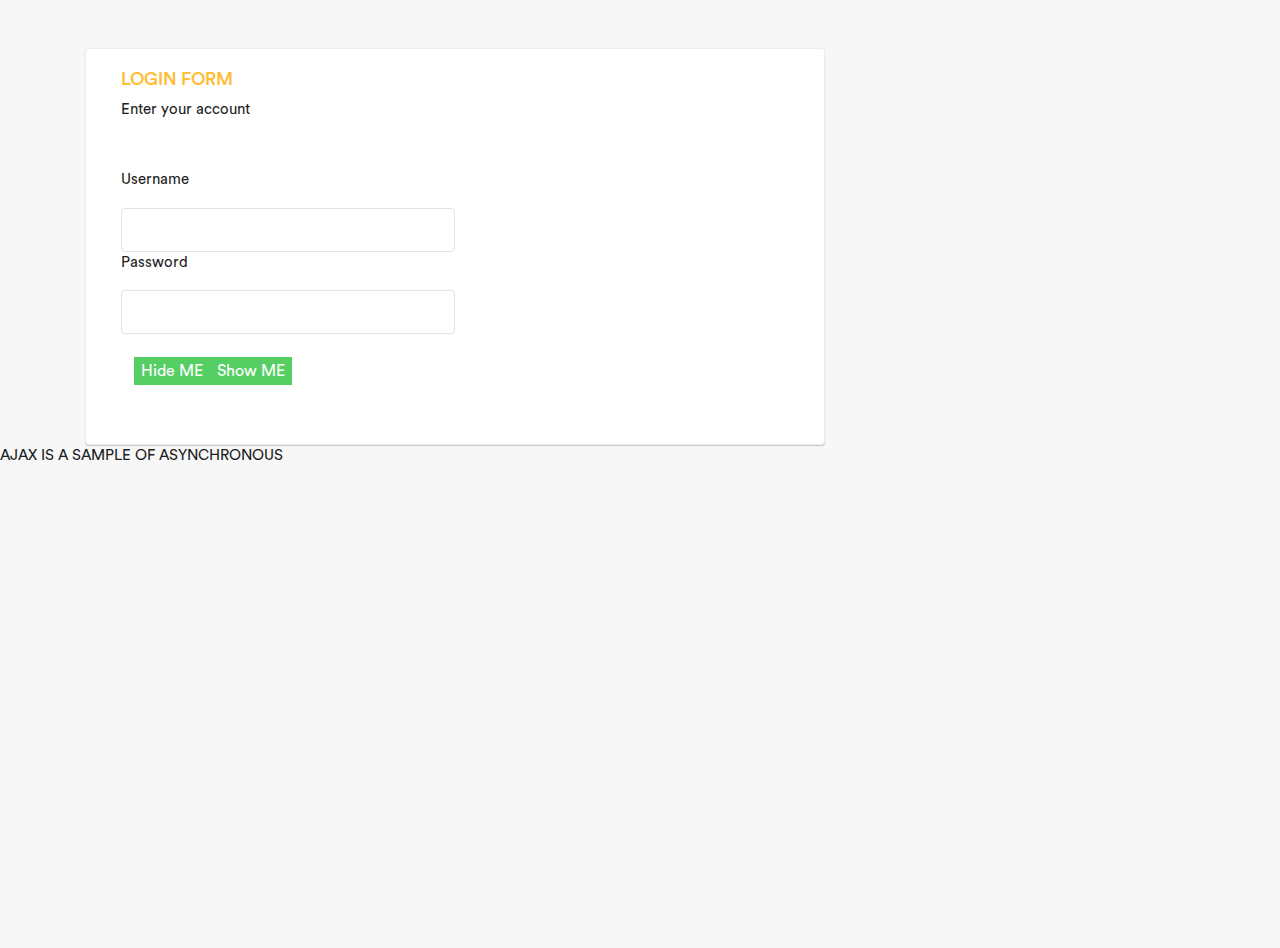
<file: index.html>
<!DOCTYPE html>
<html lang="en">
<head>
    <meta charset="UTF-8">
    <meta http-equiv="X-UA-Compatible" content="IE=edge">
    <meta name="viewport" content="width=device-width, initial-scale=1.0">
    <meta name="description" content="Smarthr - Bootstrap Admin Template">
	<meta name="keywords" content="admin, estimates, bootstrap, business, corporate, creative, management, minimal, modern, accounts, invoice, html5, responsive, CRM, Projects">
	<meta name="author" content="Dreamguys - Bootstrap Admin Template">
	<meta name="robots" content="noindex, nofollow">
	
	<link rel="shortcut icon" type="image/x-icon" href="assets/img/favicon.png">
	<!-- Bootstrap CSS -->
	<link rel="stylesheet" href="assets/css/bootstrap.min.css">
	<!-- Fontawesome CSS -->
	<link rel="stylesheet" href="assets/css/font-awesome.min.css">
	<!-- Lineawesome CSS -->
	<link rel="stylesheet" href="assets/css/line-awesome.min.css">
	<!-- Main CSS -->
	<link rel="stylesheet" href="assets/css/style.css">
    <title>Document</title>
</head>
<body>
        <div class="container mt-5" id="container">
            <div class="kanban-board card mb-0 col-6 col-8 ">
                <div class="card-body">
                    <h4 class="text-warning" id="header">LOGIN FORM</h4>
                        <div class="row">
                            <div class="form-group col-6 col-12">
                                <section class="mb-5">Enter your account</section>
                                    <div class="form-group">
                                        <p>Username</p>
                                        <input class="form-control col-6" type="text" name="username" id="name">
                                    <div class="form-group">
                                        <p>Password</p>
                                        <input class="form-control col-6" type="text" name="password" id="keywords">
                                    </div>
                                    <div class="btn bt-outline-success">
                                        <button id="btn-show" class="btn-success float-right">Show ME</button>
                                        <button id="btn-hide" class="btn-success float-right">Hide ME</button>
                                    </div>
                                </div>
                            </div>
                        </div>
                     </div>
                </div>
            </div>  

            <!-- <h1 id="header1">PinoyFreeCoder</h1>
            <br>
            <br>
            <h2 id="header2">Hello World!</h2>
            <br>
            <br>
            <ul>
                <li>raqwelson</li>
                <li>raqwelson</li>
                <li>raqwelson</li>
                <li>raqwelson</li>
                <li>raqwelson</li>
            </ul>
            <br>

            <button id="btn-hide">Hide ME</button>
            <button id="btn-show">Show ME</button> -->




            <script src="https://code.jquery.com/jquery-3.5.1.min.js" integrity="sha256-9/aliU8dGd2tb6OSsuzixeV4y/faTqgFtohetphbbj0=" crossorigin="anonymous"></script>

            <script>
            var header = $("#header");

                $(document).ready(function () {
                    $('#btn-hide').click(function() {
                        header.hide();
                    })

                    $('#btn-show').click(function() {
                        header.show();
                    })
                });
                // var header = $("#header1");
                // var header1 = $("#header2");
                
                //     $(document).ready(function() {

                //         $('#btn-hide').click(function() {
                //             header.hide();
                //         })

                //         $('#btn-show').click(function() {
                //             header.show();
                //         })
                //     });
                
            </script>

            <script>

            var header = $("#header1");
            console.log(header);
       
            </script>

            <!-- JQUERY CHEKING IF INSTALL OR IT HAS A FUNCTION -->
            <script>
                console.log($)
            </script>
    

            <!-- JQUERY IS A JAVASCRIPT LIBRARY -->
            <!-- JQUERY SELECTOR -->
            <script>
                var header1 = $("#header1");
                var header2 = $("h2");
                var list = $(".list");

                console.log(header1);
                console.log(header2);
                console.log(list);
            </script>

            <!-- JQUERY EVENTS -->
            <script>
                $(document).ready(function() {
                    console.log('document is ready');
                });
            </script>

            <script>
                $(document).ready(function() {
                    var btn = $('#btn');
                    // or direct
                    $('#btn').click(function() {
                        header1.hide();
                    //or
                        header1.fade();
                    //or
                        header.remove();
                    })
                });
            </script>

            <!-- JQUERY EFFECTS -->
            <script>
                var header = $("#header1");

                $(document).ready(function() {
                    $('#btn-hide').click(function() {

                        header1.hide();
                    })

                    $('#btn-show').click(function() {

                        header1.show();
                    })


                });
            </script>

            <script>
                var header1 = $("#header1");

                $(document).ready(function() {
                    $('#btn-hide').click(function() {

                        header1.fadeOut(2000);
                    })

                    $('#btn-show').click(function() {

                        header1.fadeIn(3000);
                    })

                });
            </script>

            <script>
                var header1 = $("#header1");
                // MAKE SURE IT WILL ALREADY RENDER BEFORE YOU ASSIGN THE '$(document).ready(function() { });' EVENT
                $(doument).ready(function() {
                    $('#btn-hide').click(function() {

                        header1.slideDown();
                        //or
                        header1.slideToggle();
                    })

                    $('btn-show').click(function() {
                      
                        header1.slideUp();
                    })

                });
            </script>



            <!-- JQUERY TRAVERSING -->
            <!-- 'children' IS A BUILT IN FUNCTION OF JQUERY/ '{}'' IS AN OBJECT TO PUT THE CSS PROPERTY INSIDE OF IT -->
            <script>
                var header1 = $('#header1');
                var delete_list = $('#delete_list');

                $(document).ready(function() {
                    delete_list.on('click', function(){
                        $('#check-list').children().css({"color" : "red", "background-color" : "whitesmoke"});
                        // ANOTHER '.find' BUILT IN FUNCTION AND SIMILAR TO '.filter' FUNCTION, AND ("unq.") IS A CLASS OF CSS
                        $('#check-list').find(".unq").css({"color" : "red", "font-size" : "32px"});
                        // 'ul' IS UNORDER LIST IN HTML 'li' IS LIST ORDER IN HTML
                        // .first IS SELECTED IN A ul of li BEGINNING
                        $('#check-list >ul >li').first().css({"color" : "red", "font-size" : "32px"});
                        //.last IS SELECTED THE LAST ul of li
                        $('#check-list >ul >li').last().css({"color" : "red", "font-size" : "32px"});
                        // '.eq' IS IN BETWEEN SELECTION TARGET and (3) NUMBER INSIDE IS THE NUMBER OF 4 li 0,1,2,3
                        $('#check-list >ul >li').eq().css({"color" : "red", "font-size" : "32px"});
                        // '.filter' IS SIMILAR TO THE '.find' BUILT IN FUNCTION 
                        $('#check-list >ul >li').filter(".unq").css({"color" : "red", "font-size" : "32px"});
                        //'.not' IS AN OPPOSITE OF .filter and .find FUNCTION
                        $('#check-list >ul >li').not(".unq").css({"color" : "red", "font-size" : "32px"});

                     });

                });

            </script>


            <!-- JQUERY AJAX --> AJAX IS A SAMPLE OF ASYNCHRONOUS
            <!-- SYNCHRONOUS AND ASYNCHRONOUS -->
            <script>
                var header1 = $("#header");
                var form = $('#form');

                $(document).ready(function() {

                    form.on('submit', function(e) {
                        e.preventDefault();

                            $.ajax({
                                type: 'POST',
                                url: 'index.php',
                                data: {firstname : fname.val(), lastname: lname.val()},
                                success: function(response){
                                    var data = JSON.parse(response);

                                    $('#header').append(`<p>${data.firstname} ${data.lastname}</p>`)
                                }
                            })
                        });
                });
            </script>

</body>
</html>
</file>
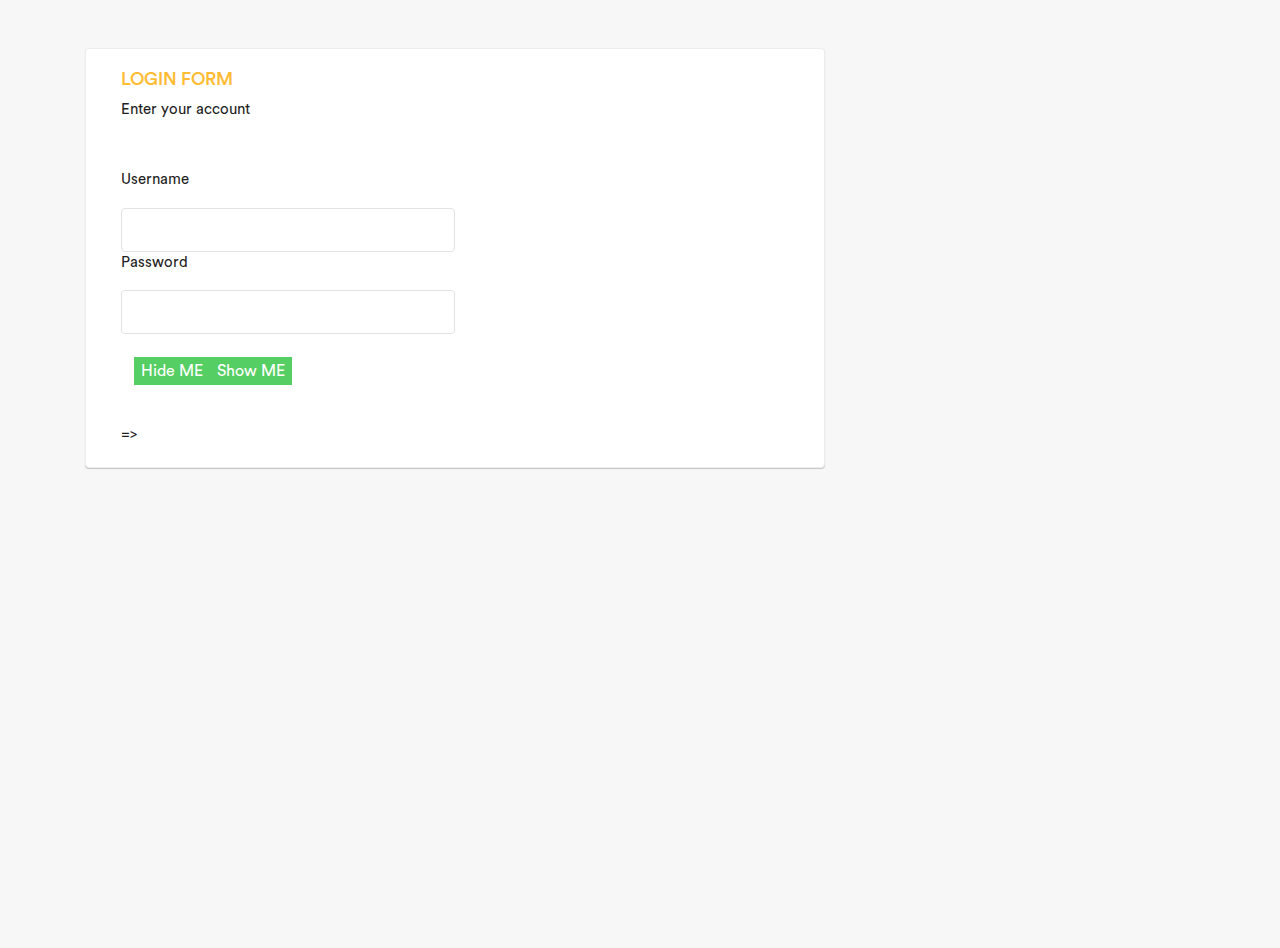
<file: login.html>
<!DOCTYPE html>
<html lang="en">
<head>
    <meta charset="UTF-8">
    <meta http-equiv="X-UA-Compatible" content="IE=edge">
    <meta name="viewport" content="width=device-width, initial-scale=1.0">
    <meta name="description" content="Smarthr - Bootstrap Admin Template">
	<meta name="keywords" content="admin, estimates, bootstrap, business, corporate, creative, management, minimal, modern, accounts, invoice, html5, responsive, CRM, Projects">
	<meta name="author" content="Dreamguys - Bootstrap Admin Template">
	<meta name="robots" content="noindex, nofollow">
	
	<link rel="shortcut icon" type="image/x-icon" href="assets/img/favicon.png">
	<!-- Bootstrap CSS -->
	<link rel="stylesheet" href="assets/css/bootstrap.min.css">
	<!-- Fontawesome CSS -->
	<link rel="stylesheet" href="assets/css/font-awesome.min.css">
	<!-- Lineawesome CSS -->
	<link rel="stylesheet" href="assets/css/line-awesome.min.css">
	<!-- Main CSS -->
	<link rel="stylesheet" href="assets/css/style.css">
    <title>Document</title>
</head>
<body>
        <div class="container mt-5" id="container">
            <div class="kanban-board card mb-0 col-6 col-8 ">
                <div class="card-body">
                    <h4 class="text-warning" id="header">LOGIN FORM</h4>
                        <div class="row">
                            <div class="form-group col-6 col-12">
                                <section class="mb-5">Enter your account</section>
                                    <div class="form-group">
                                        <p>Username</p>
                                        <input class="form-control col-6" type="text" name="username" id="name">
                                    <div class="form-group">
                                        <p>Password</p>
                                        <input class="form-control col-6" type="text" name="password" id="keywords">
                                    </div>
                                    <div class="btn bt-outline-success">
                                        <button id="btn-show" class="btn-success float-right">Show ME</button>
                                        <button id="btn-hide" class="btn-success float-right">Hide ME</button>
                                    </div>
                                </div>
                            </div>
                        </div>=>
                     </div>
                </div>
            </div>  
        
        
            <script src="https://code.jquery.com/jquery-3.5.1.min.js" integrity="sha256-9/aliU8dGd2tb6OSsuzixeV4y/faTqgFtohetphbbj0=" crossorigin="anonymous"></script>

            <script>
               var header = $("#header");

                $(document).ready(function() {
                    $('#btn-hide').click(function() {

                        header.hide();
                    })

                    $('#btn-show').click(function() {

                        header.show();
                    })


                });
            </script>

    </body>        
</html>
</file>
<file: assets/css/line-awesome.min.css>
/*!
 *  Line Awesome 1.1.0 by @icons_8 - https://icons8.com/line-awesome
 *  License - https://icons8.com/good-boy-license/ (Font: SIL OFL 1.1, CSS: MIT License)
 *
 * Made with love by Icons8 [ https://icons8.com/ ] using FontCustom [ https://github.com/FontCustom/fontcustom ]
 *
 * Contacts:
 *    [ https://icons8.com/contact ]
 *
 * Follow Icon8 on
 *    Twitter [ https://twitter.com/icons_8 ]
 *    Facebook [ https://www.facebook.com/Icons8 ]
 *    Google+ [ https://plus.google.com/+Icons8 ]
 *    GitHub [ https://github.com/icons8 ]
 */.la,.la-stack{display:inline-block}.la-fw,.la-li{text-align:center}@font-face{font-family:LineAwesome;src:url(../fonts/line-awesome.eot);src:url(../fonts/line-awesome-1.eot) format("embedded-opentype"),url(../fonts/line-awesome.woff2) format("woff2"),url(../fonts/line-awesome.woff) format("woff"),url(../fonts/line-awesome.ttf) format("truetype"),url(../fonts/line-awesome.svg) format("svg");font-weight:400;font-style:normal}@media screen and (-webkit-min-device-pixel-ratio:0){@font-face{font-family:LineAwesome;src:url(../fonts/line-awesome.svg) format("svg")}}.la{font:normal normal normal 16px/1 LineAwesome;font-size:inherit;text-decoration:inherit;text-rendering:optimizeLegibility;text-transform:none;-moz-osx-font-smoothing:grayscale;-webkit-font-smoothing:antialiased;font-smoothing:antialiased}.la-lg{font-size:1.33333333em;line-height:.75em;vertical-align:-15%}.la-2x{font-size:2em}.la-3x{font-size:3em}.la-4x{font-size:4em}.la-5x{font-size:5em}.la-fw{width:1.28571429em}.la-ul{padding-left:0;margin-left:2.14285714em;list-style-type:none}.la-ul>li{position:relative}.la-li{position:absolute;left:-2.14285714em;width:2.14285714em;top:.14285714em}.la-li.la-lg{left:-1.85714286em}.la-border{padding:.2em .25em .15em;border:.08em solid #eee;border-radius:.1em}.pull-right{float:right}.pull-left{float:left}.li.pull-left{margin-right:.3em}.li.pull-right{margin-left:.3em}.la-spin{-webkit-animation:fa-spin 2s infinite linear;animation:fa-spin 2s infinite linear}@-webkit-keyframes fa-spin{0%{-webkit-transform:rotate(0);transform:rotate(0)}100%{-webkit-transform:rotate(359deg);transform:rotate(359deg)}}@keyframes fa-spin{0%{-webkit-transform:rotate(0);transform:rotate(0)}100%{-webkit-transform:rotate(359deg);transform:rotate(359deg)}}.la-rotate-90{filter:progid:DXImageTransform.Microsoft.BasicImage(rotation=1);-webkit-transform:rotate(90deg);-ms-transform:rotate(90deg);transform:rotate(90deg)}.la-rotate-180{filter:progid:DXImageTransform.Microsoft.BasicImage(rotation=2);-webkit-transform:rotate(180deg);-ms-transform:rotate(180deg);transform:rotate(180deg)}.la-rotate-270{filter:progid:DXImageTransform.Microsoft.BasicImage(rotation=3);-webkit-transform:rotate(270deg);-ms-transform:rotate(270deg);transform:rotate(270deg)}.la-flip-horizontal{filter:progid:DXImageTransform.Microsoft.BasicImage(rotation=0, mirror=1);-webkit-transform:scale(-1,1);-ms-transform:scale(-1,1);transform:scale(-1,1)}.la-flip-vertical{filter:progid:DXImageTransform.Microsoft.BasicImage(rotation=2, mirror=1);-webkit-transform:scale(1,-1);-ms-transform:scale(1,-1);transform:scale(1,-1)}:root .la-flip-horizontal,:root .la-flip-vertical,:root .la-rotate-180,:root .la-rotate-270,:root .la-rotate-90{filter:none}.la-stack{position:relative;width:2em;height:2em;line-height:2em;vertical-align:middle}.la-stack-1x,.la-stack-2x{position:absolute;left:0;width:100%;text-align:center}.la-stack-1x{line-height:inherit}.la-stack-2x{font-size:2em}.la-inverse{color:#fff}.la-500px:before{content:"\f100"}.la-adjust:before{content:"\f101"}.la-adn:before{content:"\f102"}.la-align-center:before{content:"\f103"}.la-align-justify:before{content:"\f104"}.la-align-left:before{content:"\f105"}.la-align-right:before{content:"\f106"}.la-amazon:before{content:"\f107"}.la-ambulance:before{content:"\f108"}.la-anchor:before{content:"\f109"}.la-android:before{content:"\f10a"}.la-angellist:before{content:"\f10b"}.la-angle-double-down:before{content:"\f10c"}.la-angle-double-left:before{content:"\f10d"}.la-angle-double-right:before{content:"\f10e"}.la-angle-double-up:before{content:"\f10f"}.la-angle-down:before{content:"\f110"}.la-angle-left:before{content:"\f111"}.la-angle-right:before{content:"\f112"}.la-angle-up:before{content:"\f113"}.la-apple:before{content:"\f114"}.la-archive:before{content:"\f115"}.la-area-chart:before{content:"\f116"}.la-arrow-circle-down:before{content:"\f117"}.la-arrow-circle-left:before{content:"\f118"}.la-arrow-circle-o-down:before{content:"\f119"}.la-arrow-circle-o-left:before{content:"\f11a"}.la-arrow-circle-o-right:before{content:"\f11b"}.la-arrow-circle-o-up:before{content:"\f11c"}.la-arrow-circle-right:before{content:"\f11d"}.la-arrow-circle-up:before{content:"\f11e"}.la-arrow-down:before{content:"\f11f"}.la-arrow-left:before{content:"\f120"}.la-arrow-right:before{content:"\f121"}.la-arrow-up:before{content:"\f122"}.la-arrows:before{content:"\f123"}.la-arrows-alt:before{content:"\f124"}.la-arrows-h:before{content:"\f125"}.la-arrows-v:before{content:"\f126"}.la-asterisk:before{content:"\f127"}.la-at:before{content:"\f128"}.la-automobile:before{content:"\f129"}.la-backward:before{content:"\f12a"}.la-balance-scale:before{content:"\f12b"}.la-ban:before{content:"\f12c"}.la-bank:before{content:"\f12d"}.la-bar-chart:before{content:"\f12e"}.la-bar-chart-o:before{content:"\f12f"}.la-barcode:before{content:"\f130"}.la-bars:before{content:"\f131"}.la-battery-0:before{content:"\f132"}.la-battery-1:before{content:"\f133"}.la-battery-2:before{content:"\f134"}.la-battery-3:before{content:"\f135"}.la-battery-4:before{content:"\f136"}.la-battery-empty:before{content:"\f137"}.la-battery-full:before{content:"\f138"}.la-battery-half:before{content:"\f139"}.la-battery-quarter:before{content:"\f13a"}.la-battery-three-quarters:before{content:"\f13b"}.la-bed:before{content:"\f13c"}.la-beer:before{content:"\f13d"}.la-behance:before{content:"\f13e"}.la-behance-square:before{content:"\f13f"}.la-bell:before{content:"\f140"}.la-bell-o:before{content:"\f141"}.la-bell-slash:before{content:"\f142"}.la-bell-slash-o:before{content:"\f143"}.la-bicycle:before{content:"\f144"}.la-binoculars:before{content:"\f145"}.la-birthday-cake:before{content:"\f146"}.la-bitbucket:before{content:"\f147"}.la-bitbucket-square:before{content:"\f148"}.la-bitcoin:before{content:"\f149"}.la-black-tie:before{content:"\f14a"}.la-bold:before{content:"\f14b"}.la-bolt:before{content:"\f14c"}.la-bomb:before{content:"\f14d"}.la-book:before{content:"\f14e"}.la-bookmark:before{content:"\f14f"}.la-bookmark-o:before{content:"\f150"}.la-briefcase:before{content:"\f151"}.la-btc:before{content:"\f152"}.la-bug:before{content:"\f153"}.la-building:before{content:"\f154"}.la-building-o:before{content:"\f155"}.la-bullhorn:before{content:"\f156"}.la-bullseye:before{content:"\f157"}.la-bus:before{content:"\f158"}.la-buysellads:before{content:"\f159"}.la-cab:before{content:"\f15a"}.la-calculator:before{content:"\f15b"}.la-calendar:before{content:"\f15c"}.la-calendar-check-o:before{content:"\f15d"}.la-calendar-minus-o:before{content:"\f15e"}.la-calendar-o:before{content:"\f15f"}.la-calendar-plus-o:before{content:"\f160"}.la-calendar-times-o:before{content:"\f161"}.la-camera:before{content:"\f162"}.la-camera-retro:before{content:"\f163"}.la-car:before{content:"\f164"}.la-caret-down:before{content:"\f165"}.la-caret-left:before{content:"\f166"}.la-caret-right:before{content:"\f167"}.la-caret-square-o-down:before,.la-toggle-down:before{content:"\f168"}.la-caret-square-o-left:before,.la-toggle-left:before{content:"\f169"}.la-caret-square-o-right:before,.la-toggle-right:before{content:"\f16a"}.la-caret-square-o-up:before,.la-toggle-up:before{content:"\f16b"}.la-caret-up:before{content:"\f16c"}.la-cart-arrow-down:before{content:"\f16d"}.la-cart-plus:before{content:"\f16e"}.la-cc:before{content:"\f16f"}.la-cc-amex:before{content:"\f170"}.la-cc-diners-club:before{content:"\f171"}.la-cc-discover:before{content:"\f172"}.la-cc-jcb:before{content:"\f173"}.la-cc-mastercard:before{content:"\f174"}.la-cc-paypal:before{content:"\f175"}.la-cc-stripe:before{content:"\f176"}.la-cc-visa:before{content:"\f177"}.la-certificate:before{content:"\f178"}.la-chain:before{content:"\f179"}.la-chain-broken:before{content:"\f17a"}.la-check:before{content:"\f17b"}.la-check-circle:before{content:"\f17c"}.la-check-circle-o:before{content:"\f17d"}.la-check-square:before{content:"\f17e"}.la-check-square-o:before{content:"\f17f"}.la-chevron-circle-down:before{content:"\f180"}.la-chevron-circle-left:before{content:"\f181"}.la-chevron-circle-right:before{content:"\f182"}.la-chevron-circle-up:before{content:"\f183"}.la-chevron-down:before{content:"\f184"}.la-chevron-left:before{content:"\f185"}.la-chevron-right:before{content:"\f186"}.la-chevron-up:before{content:"\f187"}.la-child:before{content:"\f188"}.la-chrome:before{content:"\f189"}.la-circle:before{content:"\f18a"}.la-circle-o:before{content:"\f18b"}.la-circle-o-notch:before{content:"\f18c"}.la-circle-thin:before{content:"\f18d"}.la-clipboard:before{content:"\f18e"}.la-clock-o:before{content:"\f18f"}.la-clone:before{content:"\f190"}.la-close:before{content:"\f191"}.la-cloud:before{content:"\f192"}.la-cloud-download:before{content:"\f193"}.la-cloud-upload:before{content:"\f194"}.la-cny:before{content:"\f195"}.la-code:before{content:"\f196"}.la-code-fork:before{content:"\f197"}.la-codepen:before{content:"\f198"}.la-coffee:before{content:"\f199"}.la-cog:before{content:"\f19a"}.la-cogs:before{content:"\f19b"}.la-columns:before{content:"\f19c"}.la-comment:before{content:"\f19d"}.la-comment-o:before{content:"\f19e"}.la-commenting:before{content:"\f19f"}.la-commenting-o:before{content:"\f1a0"}.la-comments:before{content:"\f1a1"}.la-comments-o:before{content:"\f1a2"}.la-compass:before{content:"\f1a3"}.la-compress:before{content:"\f1a4"}.la-connectdevelop:before{content:"\f1a5"}.la-contao:before{content:"\f1a6"}.la-copy:before{content:"\f1a7"}.la-copyright:before{content:"\f1a8"}.la-creative-commons:before{content:"\f1a9"}.la-credit-card:before{content:"\f1aa"}.la-crop:before{content:"\f1ab"}.la-crosshairs:before{content:"\f1ac"}.la-css3:before{content:"\f1ad"}.la-cube:before{content:"\f1ae"}.la-cubes:before{content:"\f1af"}.la-cut:before{content:"\f1b0"}.la-cutlery:before{content:"\f1b1"}.la-dashboard:before{content:"\f1b2"}.la-dashcube:before{content:"\f1b3"}.la-database:before{content:"\f1b4"}.la-dedent:before{content:"\f1b5"}.la-delicious:before{content:"\f1b6"}.la-desktop:before{content:"\f1b7"}.la-deviantart:before{content:"\f1b8"}.la-diamond:before{content:"\f1b9"}.la-digg:before{content:"\f1ba"}.la-dollar:before{content:"\f1bb"}.la-dot-circle-o:before{content:"\f1bc"}.la-download:before{content:"\f1bd"}.la-dribbble:before{content:"\f1be"}.la-dropbox:before{content:"\f1bf"}.la-drupal:before{content:"\f1c0"}.la-edit:before{content:"\f1c1"}.la-eject:before{content:"\f1c2"}.la-ellipsis-h:before{content:"\f1c3"}.la-ellipsis-v:before{content:"\f1c4"}.la-empire:before,.la-ge:before{content:"\f1c5"}.la-envelope:before{content:"\f1c6"}.la-envelope-o:before{content:"\f1c7"}.la-envelope-square:before{content:"\f1c8"}.la-eraser:before{content:"\f1c9"}.la-eur:before{content:"\f1ca"}.la-euro:before{content:"\f1cb"}.la-exchange:before{content:"\f1cc"}.la-exclamation:before{content:"\f1cd"}.la-exclamation-circle:before{content:"\f1ce"}.la-exclamation-triangle:before{content:"\f1cf"}.la-expand:before{content:"\f1d0"}.la-expeditedssl:before{content:"\f1d1"}.la-external-link:before{content:"\f1d2"}.la-external-link-square:before{content:"\f1d3"}.la-eye:before{content:"\f1d4"}.la-eye-slash:before{content:"\f1d5"}.la-eyedropper:before{content:"\f1d6"}.la-facebook-f:before,.la-facebook:before{content:"\f1d7"}.la-facebook-official:before{content:"\f1d8"}.la-facebook-square:before{content:"\f1d9"}.la-fast-backward:before{content:"\f1da"}.la-fast-forward:before{content:"\f1db"}.la-fax:before{content:"\f1dc"}.la-female:before{content:"\f1dd"}.la-fighter-jet:before{content:"\f1de"}.la-file:before{content:"\f1df"}.la-file-archive-o:before{content:"\f1e0"}.la-file-audio-o:before{content:"\f1e1"}.la-file-code-o:before{content:"\f1e2"}.la-file-excel-o:before{content:"\f1e3"}.la-file-image-o:before{content:"\f1e4"}.la-file-movie-o:before{content:"\f1e5"}.la-file-o:before{content:"\f1e6"}.la-file-pdf-o:before{content:"\f1e7"}.la-file-photo-o:before{content:"\f1e8"}.la-file-picture-o:before{content:"\f1e9"}.la-file-powerpoint-o:before{content:"\f1ea"}.la-file-sound-o:before{content:"\f1eb"}.la-file-text:before{content:"\f1ec"}.la-file-text-o:before{content:"\f1ed"}.la-file-video-o:before{content:"\f1ee"}.la-file-word-o:before{content:"\f1ef"}.la-file-zip-o:before{content:"\f1f0"}.la-files-o:before{content:"\f1f1"}.la-film:before{content:"\f1f2"}.la-filter:before{content:"\f1f3"}.la-fire:before{content:"\f1f4"}.la-fire-extinguisher:before{content:"\f1f5"}.la-firefox:before{content:"\f1f6"}.la-flag:before{content:"\f1f7"}.la-flag-checkered:before{content:"\f1f8"}.la-flag-o:before{content:"\f1f9"}.la-flash:before{content:"\f1fa"}.la-flask:before{content:"\f1fb"}.la-flickr:before{content:"\f1fc"}.la-floppy-o:before{content:"\f1fd"}.la-folder:before{content:"\f1fe"}.la-folder-o:before{content:"\f1ff"}.la-folder-open:before{content:"\f200"}.la-folder-open-o:before{content:"\f201"}.la-font:before{content:"\f202"}.la-fonticons:before{content:"\f203"}.la-forumbee:before{content:"\f204"}.la-forward:before{content:"\f205"}.la-foursquare:before{content:"\f206"}.la-frown-o:before{content:"\f207"}.la-futbol-o:before,.la-soccer-ball-o:before{content:"\f208"}.la-gamepad:before{content:"\f209"}.la-gavel:before{content:"\f20a"}.la-gbp:before{content:"\f20b"}.la-gear:before{content:"\f20c"}.la-gears:before{content:"\f20d"}.la-genderless:before{content:"\f20e"}.la-get-pocket:before{content:"\f20f"}.la-gg:before{content:"\f210"}.la-gg-circle:before{content:"\f211"}.la-gift:before{content:"\f212"}.la-git:before{content:"\f213"}.la-git-square:before{content:"\f214"}.la-github:before{content:"\f215"}.la-github-alt:before{content:"\f216"}.la-github-square:before{content:"\f217"}.la-glass:before{content:"\f218"}.la-globe:before{content:"\f219"}.la-google:before{content:"\f21a"}.la-google-plus:before{content:"\f21b"}.la-google-plus-square:before{content:"\f21c"}.la-google-wallet:before{content:"\f21d"}.la-graduation-cap:before{content:"\f21e"}.la-gittip:before,.la-gratipay:before{content:"\f21f"}.la-group:before{content:"\f220"}.la-h-square:before{content:"\f221"}.la-hacker-news:before{content:"\f222"}.la-hand-grab-o:before{content:"\f223"}.la-hand-lizard-o:before{content:"\f224"}.la-hand-o-down:before{content:"\f225"}.la-hand-o-left:before{content:"\f226"}.la-hand-o-right:before{content:"\f227"}.la-hand-o-up:before{content:"\f228"}.la-hand-paper-o:before{content:"\f229"}.la-hand-peace-o:before{content:"\f22a"}.la-hand-pointer-o:before{content:"\f22b"}.la-hand-rock-o:before{content:"\f22c"}.la-hand-scissors-o:before{content:"\f22d"}.la-hand-spock-o:before{content:"\f22e"}.la-hand-stop-o:before{content:"\f22f"}.la-hdd-o:before{content:"\f230"}.la-header:before{content:"\f231"}.la-headphones:before{content:"\f232"}.la-heart:before{content:"\f233"}.la-heart-o:before{content:"\f234"}.la-heartbeat:before{content:"\f235"}.la-history:before{content:"\f236"}.la-home:before{content:"\f237"}.la-hospital-o:before{content:"\f238"}.la-hotel:before{content:"\f239"}.la-hourglass:before{content:"\f23a"}.la-hourglass-1:before{content:"\f23b"}.la-hourglass-2:before{content:"\f23c"}.la-hourglass-3:before{content:"\f23d"}.la-hourglass-end:before{content:"\f23e"}.la-hourglass-half:before{content:"\f23f"}.la-hourglass-o:before{content:"\f240"}.la-hourglass-start:before{content:"\f241"}.la-houzz:before{content:"\f242"}.la-html5:before{content:"\f243"}.la-i-cursor:before{content:"\f244"}.la-ils:before{content:"\f245"}.la-image:before{content:"\f246"}.la-inbox:before{content:"\f247"}.la-indent:before{content:"\f248"}.la-industry:before{content:"\f249"}.la-info:before{content:"\f24a"}.la-info-circle:before{content:"\f24b"}.la-inr:before{content:"\f24c"}.la-instagram:before{content:"\f24d"}.la-institution:before{content:"\f24e"}.la-internet-explorer:before{content:"\f24f"}.la-ioxhost:before{content:"\f250"}.la-italic:before{content:"\f251"}.la-joomla:before{content:"\f252"}.la-jpy:before{content:"\f253"}.la-jsfiddle:before{content:"\f254"}.la-key:before{content:"\f255"}.la-keyboard-o:before{content:"\f256"}.la-krw:before{content:"\f257"}.la-language:before{content:"\f258"}.la-laptop:before{content:"\f259"}.la-lastfm:before{content:"\f25a"}.la-lastfm-square:before{content:"\f25b"}.la-leaf:before{content:"\f25c"}.la-leanpub:before{content:"\f25d"}.la-legal:before{content:"\f25e"}.la-lemon-o:before{content:"\f25f"}.la-level-down:before{content:"\f260"}.la-level-up:before{content:"\f261"}.la-life-bouy:before{content:"\f262"}.la-life-buoy:before{content:"\f263"}.la-life-ring:before,.la-support:before{content:"\f264"}.la-life-saver:before{content:"\f265"}.la-lightbulb-o:before{content:"\f266"}.la-line-chart:before{content:"\f267"}.la-link:before{content:"\f268"}.la-linkedin:before{content:"\f269"}.la-linkedin-square:before{content:"\f26a"}.la-linux:before{content:"\f26b"}.la-list:before{content:"\f26c"}.la-list-alt:before{content:"\f26d"}.la-list-ol:before{content:"\f26e"}.la-list-ul:before{content:"\f26f"}.la-location-arrow:before{content:"\f270"}.la-lock:before{content:"\f271"}.la-long-arrow-down:before{content:"\f272"}.la-long-arrow-left:before{content:"\f273"}.la-long-arrow-right:before{content:"\f274"}.la-long-arrow-up:before{content:"\f275"}.la-magic:before{content:"\f276"}.la-magnet:before{content:"\f277"}.la-mail-forward:before{content:"\f278"}.la-mail-reply:before{content:"\f279"}.la-mail-reply-all:before{content:"\f27a"}.la-male:before{content:"\f27b"}.la-map:before{content:"\f27c"}.la-map-marker:before{content:"\f27d"}.la-map-o:before{content:"\f27e"}.la-map-pin:before{content:"\f27f"}.la-map-signs:before{content:"\f280"}.la-mars:before{content:"\f281"}.la-mars-double:before{content:"\f282"}.la-mars-stroke:before{content:"\f283"}.la-mars-stroke-h:before{content:"\f284"}.la-mars-stroke-v:before{content:"\f285"}.la-maxcdn:before{content:"\f286"}.la-meanpath:before{content:"\f287"}.la-medium:before{content:"\f288"}.la-medkit:before{content:"\f289"}.la-meh-o:before{content:"\f28a"}.la-mercury:before{content:"\f28b"}.la-microphone:before{content:"\f28c"}.la-microphone-slash:before{content:"\f28d"}.la-minus:before{content:"\f28e"}.la-minus-circle:before{content:"\f28f"}.la-minus-square:before{content:"\f290"}.la-minus-square-o:before{content:"\f291"}.la-mobile:before{content:"\f292"}.la-mobile-phone:before{content:"\f293"}.la-money:before{content:"\f294"}.la-moon-o:before{content:"\f295"}.la-mortar-board:before{content:"\f296"}.la-motorcycle:before{content:"\f297"}.la-mouse-pointer:before{content:"\f298"}.la-music:before{content:"\f299"}.la-navicon:before{content:"\f29a"}.la-neuter:before{content:"\f29b"}.la-newspaper-o:before{content:"\f29c"}.la-object-group:before{content:"\f29d"}.la-object-ungroup:before{content:"\f29e"}.la-odnoklassniki:before{content:"\f29f"}.la-odnoklassniki-square:before{content:"\f2a0"}.la-opencart:before{content:"\f2a1"}.la-openid:before{content:"\f2a2"}.la-opera:before{content:"\f2a3"}.la-optin-monster:before{content:"\f2a4"}.la-outdent:before{content:"\f2a5"}.la-pagelines:before{content:"\f2a6"}.la-paint-brush:before{content:"\f2a7"}.la-paper-plane:before,.la-send:before{content:"\f2a8"}.la-paper-plane-o:before,.la-send-o:before{content:"\f2a9"}.la-paperclip:before{content:"\f2aa"}.la-paragraph:before{content:"\f2ab"}.la-paste:before{content:"\f2ac"}.la-pause:before{content:"\f2ad"}.la-paw:before{content:"\f2ae"}.la-paypal:before{content:"\f2af"}.la-pencil:before{content:"\f2b0"}.la-pencil-square:before{content:"\f2b1"}.la-pencil-square-o:before{content:"\f2b2"}.la-phone:before{content:"\f2b3"}.la-phone-square:before{content:"\f2b4"}.la-photo:before{content:"\f2b5"}.la-picture-o:before{content:"\f2b6"}.la-pie-chart:before{content:"\f2b7"}.la-pied-piper:before{content:"\f2b8"}.la-pied-piper-alt:before{content:"\f2b9"}.la-pinterest:before{content:"\f2ba"}.la-pinterest-p:before{content:"\f2bb"}.la-pinterest-square:before{content:"\f2bc"}.la-plane:before{content:"\f2bd"}.la-play:before{content:"\f2be"}.la-play-circle:before{content:"\f2bf"}.la-play-circle-o:before{content:"\f2c0"}.la-plug:before{content:"\f2c1"}.la-plus:before{content:"\f2c2"}.la-plus-circle:before{content:"\f2c3"}.la-plus-square:before{content:"\f2c4"}.la-plus-square-o:before{content:"\f2c5"}.la-power-off:before{content:"\f2c6"}.la-print:before{content:"\f2c7"}.la-puzzle-piece:before{content:"\f2c8"}.la-qq:before{content:"\f2c9"}.la-qrcode:before{content:"\f2ca"}.la-question:before{content:"\f2cb"}.la-question-circle:before{content:"\f2cc"}.la-quote-left:before{content:"\f2cd"}.la-quote-right:before{content:"\f2ce"}.la-ra:before{content:"\f2cf"}.la-random:before{content:"\f2d0"}.la-rebel:before{content:"\f2d1"}.la-recycle:before{content:"\f2d2"}.la-reddit:before{content:"\f2d3"}.la-reddit-square:before{content:"\f2d4"}.la-refresh:before{content:"\f2d5"}.la-registered:before{content:"\f2d6"}.la-renren:before{content:"\f2d7"}.la-reorder:before{content:"\f2d8"}.la-repeat:before{content:"\f2d9"}.la-reply:before{content:"\f2da"}.la-reply-all:before{content:"\f2db"}.la-retweet:before{content:"\f2dc"}.la-rmb:before{content:"\f2dd"}.la-road:before{content:"\f2de"}.la-rocket:before{content:"\f2df"}.la-rotate-left:before{content:"\f2e0"}.la-rotate-right:before{content:"\f2e1"}.la-rouble:before{content:"\f2e2"}.la-feed:before,.la-rss:before{content:"\f2e3"}.la-rss-square:before{content:"\f2e4"}.la-rub:before{content:"\f2e5"}.la-ruble:before{content:"\f2e6"}.la-rupee:before{content:"\f2e7"}.la-safari:before{content:"\f2e8"}.la-save:before{content:"\f2e9"}.la-scissors:before{content:"\f2ea"}.la-search:before{content:"\f2eb"}.la-search-minus:before{content:"\f2ec"}.la-search-plus:before{content:"\f2ed"}.la-sellsy:before{content:"\f2ee"}.la-server:before{content:"\f2ef"}.la-share:before{content:"\f2f0"}.la-share-alt:before{content:"\f2f1"}.la-share-alt-square:before{content:"\f2f2"}.la-share-square:before{content:"\f2f3"}.la-share-square-o:before{content:"\f2f4"}.la-shekel:before{content:"\f2f5"}.la-sheqel:before{content:"\f2f6"}.la-shield:before{content:"\f2f7"}.la-ship:before{content:"\f2f8"}.la-shirtsinbulk:before{content:"\f2f9"}.la-shopping-cart:before{content:"\f2fa"}.la-sign-in:before{content:"\f2fb"}.la-sign-out:before{content:"\f2fc"}.la-signal:before{content:"\f2fd"}.la-simplybuilt:before{content:"\f2fe"}.la-sitemap:before{content:"\f2ff"}.la-skyatlas:before{content:"\f300"}.la-skype:before{content:"\f301"}.la-slack:before{content:"\f302"}.la-sliders:before{content:"\f303"}.la-slideshare:before{content:"\f304"}.la-smile-o:before{content:"\f305"}.la-sort:before,.la-unsorted:before{content:"\f306"}.la-sort-alpha-asc:before{content:"\f307"}.la-sort-alpha-desc:before{content:"\f308"}.la-sort-amount-asc:before{content:"\f309"}.la-sort-amount-desc:before{content:"\f30a"}.la-sort-asc:before,.la-sort-up:before{content:"\f30b"}.la-sort-desc:before,.la-sort-down:before{content:"\f30c"}.la-sort-numeric-asc:before{content:"\f30d"}.la-sort-numeric-desc:before{content:"\f30e"}.la-soundcloud:before{content:"\f30f"}.la-space-shuttle:before{content:"\f310"}.la-spinner:before{content:"\f311"}.la-spoon:before{content:"\f312"}.la-spotify:before{content:"\f313"}.la-square:before{content:"\f314"}.la-square-o:before{content:"\f315"}.la-stack-exchange:before{content:"\f316"}.la-stack-overflow:before{content:"\f317"}.la-star:before{content:"\f318"}.la-star-half:before{content:"\f319"}.la-star-half-empty:before,.la-star-half-full:before,.la-star-half-o:before{content:"\f31a"}.la-star-o:before{content:"\f31b"}.la-steam:before{content:"\f31c"}.la-steam-square:before{content:"\f31d"}.la-step-backward:before{content:"\f31e"}.la-step-forward:before{content:"\f31f"}.la-stethoscope:before{content:"\f320"}.la-sticky-note:before{content:"\f321"}.la-sticky-note-o:before{content:"\f322"}.la-stop:before{content:"\f323"}.la-street-view:before{content:"\f324"}.la-strikethrough:before{content:"\f325"}.la-stumbleupon:before{content:"\f326"}.la-stumbleupon-circle:before{content:"\f327"}.la-subscript:before{content:"\f328"}.la-subway:before{content:"\f329"}.la-suitcase:before{content:"\f32a"}.la-sun-o:before{content:"\f32b"}.la-superscript:before{content:"\f32c"}.la-table:before{content:"\f32d"}.la-tablet:before{content:"\f32e"}.la-tachometer:before{content:"\f32f"}.la-tag:before{content:"\f330"}.la-tags:before{content:"\f331"}.la-tasks:before{content:"\f332"}.la-taxi:before{content:"\f333"}.la-television:before,.la-tv:before{content:"\f334"}.la-tencent-weibo:before{content:"\f335"}.la-terminal:before{content:"\f336"}.la-text-height:before{content:"\f337"}.la-text-width:before{content:"\f338"}.la-th:before{content:"\f339"}.la-th-large:before{content:"\f33a"}.la-th-list:before{content:"\f33b"}.la-thumb-tack:before{content:"\f33c"}.la-thumbs-down:before{content:"\f33d"}.la-thumbs-o-down:before{content:"\f33e"}.la-thumbs-o-up:before{content:"\f33f"}.la-thumbs-up:before{content:"\f340"}.la-ticket:before{content:"\f341"}.la-remove:before,.la-times:before{content:"\f342"}.la-times-circle:before{content:"\f343"}.la-times-circle-o:before{content:"\f344"}.la-tint:before{content:"\f345"}.la-toggle-off:before{content:"\f346"}.la-toggle-on:before{content:"\f347"}.la-trademark:before{content:"\f348"}.la-train:before{content:"\f349"}.la-intersex:before,.la-transgender:before{content:"\f34a"}.la-transgender-alt:before{content:"\f34b"}.la-trash:before{content:"\f34c"}.la-trash-o:before{content:"\f34d"}.la-tree:before{content:"\f34e"}.la-trello:before{content:"\f34f"}.la-tripadvisor:before{content:"\f350"}.la-trophy:before{content:"\f351"}.la-truck:before{content:"\f352"}.la-try:before{content:"\f353"}.la-tty:before{content:"\f354"}.la-tumblr:before{content:"\f355"}.la-tumblr-square:before{content:"\f356"}.la-turkish-lira:before{content:"\f357"}.la-twitch:before{content:"\f358"}.la-twitter:before{content:"\f359"}.la-twitter-square:before{content:"\f35a"}.la-umbrella:before{content:"\f35b"}.la-underline:before{content:"\f35c"}.la-undo:before{content:"\f35d"}.la-university:before{content:"\f35e"}.la-unlink:before{content:"\f35f"}.la-unlock:before{content:"\f360"}.la-unlock-alt:before{content:"\f361"}.la-upload:before{content:"\f362"}.la-usd:before{content:"\f363"}.la-user:before{content:"\f364"}.la-user-md:before{content:"\f365"}.la-user-plus:before{content:"\f366"}.la-user-secret:before{content:"\f367"}.la-user-times:before{content:"\f368"}.la-users:before{content:"\f369"}.la-venus:before{content:"\f36a"}.la-venus-double:before{content:"\f36b"}.la-venus-mars:before{content:"\f36c"}.la-viacoin:before{content:"\f36d"}.la-video-camera:before{content:"\f36e"}.la-vimeo:before{content:"\f36f"}.la-vimeo-square:before{content:"\f370"}.la-vine:before{content:"\f371"}.la-vk:before{content:"\f372"}.la-volume-down:before{content:"\f373"}.la-volume-off:before{content:"\f374"}.la-volume-up:before{content:"\f375"}.la-warning:before{content:"\f376"}.la-wechat:before{content:"\f377"}.la-weibo:before{content:"\f378"}.la-weixin:before{content:"\f379"}.la-whatsapp:before{content:"\f37a"}.la-wheelchair:before{content:"\f37b"}.la-wifi:before{content:"\f37c"}.la-wikipedia-w:before{content:"\f37d"}.la-windows:before{content:"\f37e"}.la-won:before{content:"\f37f"}.la-wordpress:before{content:"\f380"}.la-wrench:before{content:"\f381"}.la-xing:before{content:"\f382"}.la-xing-square:before{content:"\f383"}.la-y-combinator:before{content:"\f384"}.la-y-combinator-square:before{content:"\f385"}.la-yahoo:before{content:"\f386"}.la-yc:before{content:"\f387"}.la-yc-square:before{content:"\f388"}.la-yelp:before{content:"\f389"}.la-yen:before{content:"\f38a"}.la-youtube:before{content:"\f38b"}.la-youtube-play:before{content:"\f38c"}.la-youtube-square:before{content:"\f38d"}
</file>
<file: assets/css/style.css>
/*
Author       : Dreamguys
Template Name: SmartHR - Bootstrap Admin Template
Version      : 3.4
*/

/*============================
 [Table of CSS]

1. General
2. Table
3. Helper Class
4. Bootstrap Classes
5. Animation
6. Toggle Button
7. Modal
8. Header
9. Sidebar
10. Content
11. Login
12. Dashboard
13. Activity
14. Select2
15. Nav tabs
16. Holidays
17. Delete Modal
18. Edit Profile
19. Chat
20. Focus Label
21. Leave
22. Employee
23. Events
24. Profile
25. Notifications
26. Roles & Permissions
27. Chat Right Sidebar
28. Projects
29. Invoice
30. Task
31. Project View
32. Payslip
33. Attendance
34. Ticket
35. Client Profile
36. Inbox
37. Mail View
38. Voice call
39. Video Call
40. Outgoing call
41. Incoming call
42. Contacts
43. Chat Sidebar
44. Jobs
45. Job Details
46. Notification Settings
47. Leave Settings
48. Termination
49. Loader
50. Payroll Items
51. Error
52. Lock Screen
53. OTP
54. Salary Settings
55. Components
56. Search
57. Knowledgebase
58. FAQ
59. Employee Dashboard
60. Performance Review
61. Kanban Board
62. File Manager
63. Subscriptions
64. Responsive

========================================*/

@font-face {
	font-family: 'Material Icons';
	font-style: normal;
	font-weight: 400;
	src: url(../fonts/MaterialIcons-Regular.eot); /* For IE6-8 */
	src: local('Material Icons'),
	local('MaterialIcons-Regular'),
	url(../fonts/MaterialIcons-Regular.woff2) format('woff2'),
	url(../fonts/MaterialIcons-Regular.woff) format('woff'),
	url(../fonts/MaterialIcons-Regular.ttf) format('truetype');
}
@font-face {
	font-family: 'CircularStd';
	font-style: normal;
	font-weight: 400;
	src: local('Circular Std Book'), url('../fonts/CircularStd-Book.woff') format('woff');
}
@font-face {
	font-family: 'CircularStd';
	font-style: italic;
	font-weight: 400;
	src: local('Circular Std Book Italic'), url('../fonts/CircularStd-BookItalic.woff') format('woff');
}
@font-face {
	font-family: 'CircularStd';
	font-style: normal;
	font-weight: 500;
	src: local('Circular Std Medium'), url('../fonts/CircularStd-Medium.woff') format('woff');
}
@font-face {
	font-family: 'CircularStd';
	font-style: italic;
	font-weight: 500;
	src: local('Circular Std Medium Italic'), url('../fonts/CircularStd-MediumItalic.woff') format('woff');
}
@font-face {
	font-family: 'CircularStd';
	font-style: normal;
	font-weight: 600;
	src: local('Circular Std Bold'), url('../fonts/CircularStd-Bold.woff') format('woff');
}
@font-face {
	font-family: 'CircularStd';
	font-style: italic;
	font-weight: 600;
	src: local('Circular Std Bold Italic'), url('../fonts/CircularStd-BoldItalic.woff') format('woff');
}
@font-face {
	font-family: 'CircularStd';
	font-style: normal;
	font-weight: 800;
	src: local('Circular Std Black'), url('../fonts/CircularStd-Black.woff') format('woff');
}
@font-face {
	font-family: 'CircularStd';
	font-style: italic;
	font-weight: 800;
	src: local('Circular Std Black Italic'), url('../fonts/CircularStd-BlackItalic.woff') format('woff');
}

/*-----------------
	1. General
-----------------------*/

html {
	height: 100%;
}
body {
	font-family: 'CircularStd', sans-serif;
	font-size: .9375rem;
	color: #1f1f1f;
	background-color: #f7f7f7;
	min-height: 100%;
	overflow-x: hidden;
}
h1,
h2,
h3,
h4,
h5,
h6 {
	font-family: CircularStd;
	margin-top: 0;
	font-weight: 500;
}
h1, .h1 {
	font-size: 2.25rem;
}
h2, .h2 {
	font-size: 1.875rem;
}
h3, .h3 {
	font-size: 1.5rem;
}
h4, .h4 {
	font-size: 1.125rem;
}
h5, .h5 {
	font-size: 0.875rem;
}
h6, .h6 {
	font-size: 0.75rem;
}
a:hover,
a:active,
a:focus {
	text-decoration: none;
	outline: none;
}
.form-control {
	border-color: #e3e3e3;
    box-shadow: none;
    font-size: 15px;
    height: 44px;
}
.form-control:focus {
	border-color: #ccc;
	box-shadow: none;
	outline: 0 none;
}
.form-control[disabled], fieldset[disabled] .form-control {
    cursor: not-allowed;
}
input,
button,
a {
	transition: all 0.4s ease;
	-moz-transition: all 0.4s ease;
	-o-transition: all 0.4s ease;
	-ms-transition: all 0.4s ease;
	-webkit-transition: all 0.4s ease;
}
input, input:focus,
button, button:focus {
	outline: none;
}
input[type="file"] {
	height: auto;
}
input[type=text],
input[type=password] {
	-webkit-appearance: none;
	-moz-appearance: none;
	appearance: none;
}
textarea.form-control {
	resize: vertical;
}
.navbar-nav > li {
	float: left;
}
.form-control-lg.form-control {
	border-radius: 4px;
	height: 46px;
}
.form-control-sm.form-control {
	height: 30px;
	border-radius: 0;
}
.input-group.input-group-lg .form-control {
	height: 46px;
}
.material-icons {
	font-family: 'Material Icons';
	font-weight: normal;
	font-style: normal;
	font-size: 24px;
	display: inline-block;
	line-height: 1;
	text-transform: none;
	letter-spacing: normal;
	word-wrap: normal;
	white-space: nowrap;
	direction: ltr;
	-webkit-font-smoothing: antialiased;
	text-rendering: optimizeLegibility;
	-moz-osx-font-smoothing: grayscale;
	font-feature-settings: 'liga';
}
.input-group-text {
	background-color: #f7f7f7;
	border-color: #e3e3e3;
}
select.form-control[multiple] option, select.form-control[size] option {
    border-radius: 3px;
    padding: 7px 12px;
}
select.form-control[multiple], select.form-control[size] {
    height: 200px;
    padding: 7px;
}

/*-----------------
	2. Table
-----------------------*/

.table {
	color: #333;
}
.table.table-white {
	background-color: #fff;
}
.table thead th {
	font-weight: 500;
    letter-spacing: 0.05em;
}
.table-striped > tbody > tr:nth-of-type(2n+1) {
	background-color: #f6f6f6;
}
table.table td h2 {
	display: inline-block;
	font-size: inherit;
	font-weight: 400;
	margin: 0;
	padding: 0;
	vertical-align: middle;
}
table.table td h2.table-avatar {
    align-items: center;
    display: inline-flex;
    font-size: inherit;
    font-weight: 400;
    margin: 0;
    padding: 0;
    vertical-align: middle;
	white-space: nowrap;
}
table.table td h2.table-avatar.blue-link a {
	color: #007bff;
}
table.table td h2 a {
	color: #333;
}
table.table td h2 a:hover {
	color: #ff9b44;
}
table.table td h2 span {
	color: #888;
	display: block;
	font-size: 12px;
	margin-top: 3px;
}
table.dataTable {
	margin-bottom: 15px !important;
	margin-top: 15px !important;
}
.table-nowrap td,
.table-nowrap th {
	white-space: nowrap
}
.table-hover tbody tr:hover {
    background-color: #f7f7f7;
    color: #212529;
}
table.dataTable thead > tr > th.sorting_asc, 
table.dataTable thead > tr > th.sorting_desc, 
table.dataTable thead > tr > th.sorting, 
table.dataTable thead > tr > td.sorting_asc, 
table.dataTable thead > tr > td.sorting_desc, 
table.dataTable thead > tr > td.sorting {
	padding-right: 30px !important;
}

/*-----------------
	3. Helper Class
-----------------------*/

.p-20 {
	padding: 20px !important;
}
.p-t-0 {
	padding-top: 0 !important;
}
.m-0 {
	margin: 0 !important;
}
.m-r-5 {
	margin-right: 5px !important;
}
.m-r-10 {
	margin-right: 10px !important;
}
.m-l-5 {
	margin-left: 5px !important;
}
.m-l-15 {
	margin-left: 15px !important;
}
.m-t-5 {
	margin-top: 5px !important;
}
.m-t-0 {
	margin-top: 0 !important;
}
.m-t-10 {
	margin-top: 10px !important;
}
.m-t-15 {
	margin-top: 15px !important;
}
.m-t-20 {
	margin-top: 20px !important;
}
.m-t-30 {
	margin-top: 30px !important;
}
.m-t-50 {
	margin-top: 50px !important;
}
.m-b-5 {
	margin-bottom: 5px !important;
}
.m-b-10 {
	margin-bottom: 10px !important;
}
.m-b-15 {
	margin-bottom: 15px !important;
}
.m-b-20 {
	margin-bottom: 20px !important;
}
.m-b-30 {
	margin-bottom: 30px !important;
}
.w-40 {
	width: 40px;
}
.btn-md {
	height: 40px;
}
.block {
	display: block !important;
}
.text-ellipsis {
	display: block;
	max-width: 100%;
	overflow: hidden;
	text-overflow: ellipsis;
	white-space: nowrap;
}
.text-muted-light {
	color: #aaa;
}
.text-xs {
	font-size:.75rem !important;
}
.text-sm {
	font-size:.875rem !important;
}
.text-lg {
	font-size:1.25rem !important;
}
.text-xl {
	font-size:1.5rem !important;
}
.font-18 {
	font-size: 18px;
}
.btn.btn-rounded {
    border-radius: 50px;
}

/*-----------------
	4. Bootstrap Classes
-----------------------*/

.btn {
    border-radius: 5px;
}
.btn.disabled, .btn:disabled {
    cursor: not-allowed;
}
.btn-white {
	background-color: #fff;
	border: 1px solid #ccc;
	color: #333;
}
.btn-white:focus, .btn-white:hover {
    background-color: #f7f7f7;
}
.rounded,
.circle {
	border-radius: 500px;
}
.bg-purple,
.badge-purple {
	background-color: #7460ee !important;
}
.bg-primary,
.badge-primary {
	background-color: #ff9b44 !important;
}
.bg-success,
.badge-success {
	background-color: #55ce63 !important;
}
.bg-info,
.badge-info {
	background-color: #009efb !important;
}
.bg-warning,
.badge-warning {
	background-color: #ffbc34 !important;
}
.bg-danger,
.badge-danger {
	background-color: #f62d51 !important;
}
.bg-white {
	background-color: #fff;
}
.text-primary,
.dropdown-menu > li > a.text-primary {
	color: #ff9b44 !important;
}
.text-success,
.dropdown-menu > li > a.text-success {
	color: #55ce63 !important;
}
.text-danger,
.dropdown-menu > li > a.text-danger {
	color: #f62d51 !important;
}
.text-info,
.dropdown-menu > li > a.text-info {
	color: #009efb !important;
}
.text-warning,
.dropdown-menu > li > a.text-warning {
	color: #ffbc34 !important;
}
.text-purple,
.dropdown-menu > li > a.text-purple {
	color: #7460ee !important;
}
.text-muted {
    color: #8e8e8e !important;
}
.btn-purple {
	background-color: #7460ee;
	border: 1px solid #7460ee;
	color: #fff;
}
.btn-purple:hover,
.btn-purple:focus {
	background-color: #482fe9;
	border: 1px solid #482fe9;
}
.btn-primary {
	background-color: #ff9b44;
	border: 1px solid #ff9b44;
}
.btn-primary:hover,
.btn-primary:focus,
.btn-primary.active,
.btn-primary:active,
.open > .dropdown-toggle.btn-primary {
	background-color: #ff851a;
	border: 1px solid #ff851a;
}
.btn-primary.active.focus,
.btn-primary.active:focus,
.btn-primary.active:hover,
.btn-primary.focus:active,
.btn-primary:active:focus,
.btn-primary:active:hover,
.open > .dropdown-toggle.btn-primary.focus,
.open > .dropdown-toggle.btn-primary:focus,
.open > .dropdown-toggle.btn-primary:hover {
	background-color: #ff851a;
	border: 1px solid #ff851a;
}
.btn-primary.active:not(:disabled):not(.disabled),
.btn-primary:active:not(:disabled):not(.disabled),
.show > .btn-primary.dropdown-toggle {
	background-color: #ff851a;
	border-color: #ff851a;
	color: #fff;
}
.btn-primary.active:focus:not(:disabled):not(.disabled), 
.btn-primary:active:focus:not(:disabled):not(.disabled), 
.show > .btn-primary.dropdown-toggle:focus {
	box-shadow: unset;
}
.btn-primary.disabled, .btn-primary:disabled {
    background-color: #ff9b44;
    border-color: #ff9b44;
    color: #fff;
}
.btn-success {
	background-color: #55ce63;
	border: 1px solid #55ce63
}
.btn-success:hover,
.btn-success:focus,
.btn-success.active,
.btn-success:active,
.open > .dropdown-toggle.btn-success {
	background: #4ab657;
	border: 1px solid #4ab657;
	color: #fff;
}
.btn-success.active.focus,
.btn-success.active:focus,
.btn-success.active:hover,
.btn-success.focus:active,
.btn-success:active:focus,
.btn-success:active:hover,
.open > .dropdown-toggle.btn-success.focus,
.open > .dropdown-toggle.btn-success:focus,
.open > .dropdown-toggle.btn-success:hover {
	background: #4ab657;
	border: 1px solid #4ab657
}
.btn-success.active:focus:not(:disabled):not(.disabled), 
.btn-success:active:focus:not(:disabled):not(.disabled), 
.show > .btn-success.dropdown-toggle:focus {
	box-shadow: unset;
}
.btn-success.disabled, .btn-success:disabled {
    background-color: #55ce63;
    border-color: #55ce63;
    color: #fff;
}
.btn-info {
	background-color: #009efb;
	border: 1px solid #009efb
}
.btn-info:hover,
.btn-info:focus,
.btn-info.active,
.btn-info:active,
.open > .dropdown-toggle.btn-info {
	background-color: #028ee1;
	border: 1px solid #028ee1
}
.btn-info.active.focus,
.btn-info.active:focus,
.btn-info.active:hover,
.btn-info.focus:active,
.btn-info:active:focus,
.btn-info:active:hover,
.open > .dropdown-toggle.btn-info.focus,
.open > .dropdown-toggle.btn-info:focus,
.open > .dropdown-toggle.btn-info:hover {
	background-color: #028ee1;
	border: 1px solid #028ee1
}
.btn-info.active:focus:not(:disabled):not(.disabled), 
.btn-info:active:focus:not(:disabled):not(.disabled), 
.show > .btn-info.dropdown-toggle:focus {
	box-shadow: unset;
}
.btn-info.disabled, .btn-info:disabled {
    background-color: #009efb;
    border-color: #009efb;
    color: #fff;
}
.btn-warning {
	background: #ffbc34;
	border: 1px solid #ffbc34
}
.btn-warning:hover,
.btn-warning:focus,
.btn-warning.active,
.btn-warning:active,
.open > .dropdown-toggle.btn-warning {
	background: #e9ab2e;
	border: 1px solid #e9ab2e
}
.btn-warning.active.focus,
.btn-warning.active:focus,
.btn-warning.active:hover,
.btn-warning.focus:active,
.btn-warning:active:focus,
.btn-warning:active:hover,
.open > .dropdown-toggle.btn-warning.focus,
.open > .dropdown-toggle.btn-warning:focus,
.open > .dropdown-toggle.btn-warning:hover {
	background: #e9ab2e;
	border: 1px solid #e9ab2e
}
.btn-warning.active:focus:not(:disabled):not(.disabled), 
.btn-warning:active:focus:not(:disabled):not(.disabled), 
.show > .btn-warning.dropdown-toggle:focus {
	box-shadow: unset;
}
.btn-warning.disabled, .btn-warning:disabled {
    background-color: #ffbc34;
    border-color: #ffbc34;
    color: #fff;
}
.btn-danger {
	background: #f62d51;
	border: 1px solid #f62d51
}
.btn-danger:hover,
.btn-danger:focus,
.btn-danger.active,
.btn-danger:active,
.open > .dropdown-toggle.btn-danger {
	background-color: #e6294b;
	border: 1px solid #e6294b
}
.btn-danger.active.focus,
.btn-danger.active:focus,
.btn-danger.active:hover,
.btn-danger.focus:active,
.btn-danger:active:focus,
.btn-danger:active:hover,
.open > .dropdown-toggle.btn-danger.focus,
.open > .dropdown-toggle.btn-danger:focus,
.open > .dropdown-toggle.btn-danger:hover {
	background: #e9ab2e;
	border: 1px solid #e9ab2e
}
.btn-danger.active:focus:not(:disabled):not(.disabled), 
.btn-danger:active:focus:not(:disabled):not(.disabled), 
.show > .btn-danger.dropdown-toggle:focus {
	box-shadow: unset;
}
.btn-danger.disabled, .btn-danger:disabled {
    background-color: #f62d51;
    border-color: #f62d51;
    color: #fff;
}
.btn-custom {
	background: #ff9b44;
	background: -moz-linear-gradient(left, #ff9b44 0%, #fc6075 100%);
	background: -webkit-linear-gradient(left, #ff9b44 0%, #fc6075 100%);
	background: -ms-linear-gradient(left, #ff9b44 0%, #fc6075 100%);
	background: linear-gradient(to right, #ff9b44 0%, #fc6075 100%);
	color: #fff;
}
.btn-custom.focus,
.btn-custom:focus,
.btn-custom:hover {
	background: #ff9b44;
	background: -moz-linear-gradient(left, #ff9b44 0%, #fc6075 100%);
	background: -webkit-linear-gradient(left, #ff9b44 0%, #fc6075 100%);
	background: -ms-linear-gradient(left, #ff9b44 0%, #fc6075 100%);
	background: linear-gradient(to right, #ff9b44 0%, #fc6075 100%);
	color: #fff;
}
.pagination > .active > a, 
.pagination > .active > a:focus,
.pagination > .active > a:hover, 
.pagination > .active > span,
.pagination > .active > span:focus,
.pagination > .active > span:hover {
	background-color: #ff9b44;
	border-color: #ff9b44;
}
.pagination > li > a, 
.pagination > li > span {
	color: #ff9b44;
}
.page-link:hover {
	color: #ff9b44;
}
.page-link:focus {
	box-shadow: unset;
}
.page-item.active .page-link {
	background-color: #ff9b44;
	border-color: #ff9b44;
}
.dropdown-menu {
	border: 1px solid rgba(0, 0, 0, 0.1);
	border-radius: 3px;
	transform-origin: left top 0;
	box-shadow: inherit;
	background-color: #fff;
}
.navbar-nav .open .dropdown-menu {
	background-color: #fff;
	border: 1px solid rgba(0, 0, 0, 0.1);
}
.dropdown-menu {
	font-size: 13px;
}
.btn-link,
.btn-link:hover,
.btn-link:focus,
.btn-link:active {
	box-shadow: none;
}
.btn-link {
	color: #333;
}
.nav .open > a,
.nav .open > a:focus,
.nav .open > a:hover {
	background-color: rgba(0, 0, 0, 0.2);
}
.form-text {
	color: #999;
	font-size: 12px;
	margin-bottom: 7px;
	margin-top: 7px;
}
.btn.focus, .btn:focus {
	box-shadow: unset;
}
.dropdown-item.active, .dropdown-item:active {
	background-color: #ff9b44;
}
.list-group-item {
	border: 1px solid #e3e3e3;
}
.custom-file {
	height: 44px;
}
.custom-file .custom-file-label {
	border: 1px solid #e3e3e3;
    height: 44px;
    margin-bottom: 0;
	padding: 10px 15px;
}
.custom-file-label::after {
    background-color: #f2f2f2;
    height: 42px;
    padding: 10px 15px;
}
.custom-file input[type="file"] {
	height: 44px;
}
.bg-inverse-primary {
	background: rgba(77, 138, 240, .2) !important;
	color: #4d8af0 !important;
}
.bg-inverse-secondary {
	background: rgba(194, 198, 209, .2) !important;
	color: #c2c6d1 !important;
}
.bg-inverse-success {
	background-color:rgba(15, 183, 107,0.12) !important;
	color: #26af48 !important;
}
.bg-inverse-purple {
	background: rgba(108, 97, 246, .2) !important;
	color: #6c61f6 !important;
}
.bg-inverse-warning {
	background-color: rgba(255, 152, 0,0.12) !important;
	color: #f39c12 !important;
}
.bg-inverse-danger {
	background-color: rgba(242, 17, 54,0.12) !important;
	color: #e63c3c !important;
}
.bg-inverse-light {
	background: rgba(223, 223, 223, .2) !important;
	color: #dfdfdf !important;
}
.bg-inverse-dark {
	background: rgba(116, 118, 123, .2) !important;
	color: #74767b !important;
}
.bg-inverse-white {
	background: rgba(255, 255, 255, .2) !important;
	color: #fff !important;
}
.bg-inverse-info {
    background-color: rgba(2, 182, 179,0.12) !important;
    color: #1db9aa !important;
}
.bg-inverse-default {
	background-color: rgba(40, 52, 71,0.12) !important;
	color: #283447 !important;
}
.bg-gradient-primary {
	background: linear-gradient( to  right, #6e00ff 10%, #6e00ff 100%);
}
.bg-gradient-secondary {
	background: linear-gradient(to bottom right,#f35c38 0,#f35c38  100%);
}
.bg-gradient-success {
	background: linear-gradient(to bottom right,#0ba408 0,#28e224 100%);
}
.bg-gradient-info {
	background: linear-gradient(to bottom right,#69c7de 0, #1e9fc4 100%);
}
.bg-gradient-warning {
	background: linear-gradient(to bottom right,#ecd53e  0,#efaf28  100%)
}
.bg-gradient-teal {
	background: linear-gradient(to bottom right,#00796b 0,#4db6ac 100%);
}
.bg-gradient-blue {
	background: linear-gradient(to right,#1976d2 0,#64b5f6 100%);
}
.bg-gradient-danger {
	background: linear-gradient(to right,#f95058 0,#f33540  100%);
}
.bg-gradient-purple {
	background: linear-gradient(to right,#8a56e6  0,#6f3cca  100%);
}

/*-----------------
	5. Animation
-----------------------*/

@-moz-keyframes pulse {
	0% {
		-moz-transform: scale(0);
		opacity: 0.0;
	}
	25% {
		-moz-transform: scale(0);
		opacity: 0.1;
	}
	50% {
		-moz-transform: scale(0.1);
		opacity: 0.3;
	}
	75% {
		-moz-transform: scale(0.5);
		opacity: 0.5;
	}
	100% {
		-moz-transform: scale(1);
		opacity: 0.0;
	}
}
@-webkit-keyframes pulse {
	0% {
		-webkit-transform: scale(0);
		opacity: 0.0;
	}
	25% {
		-webkit-transform: scale(0);
		opacity: 0.1;
	}
	50% {
		-webkit-transform: scale(0.1);
		opacity: 0.3;
	}
	75% {
		-webkit-transform: scale(0.5);
		opacity: 0.5;
	}
	100% {
		-webkit-transform: scale(1);
		opacity: 0.0;
	}
}
@-webkit-keyframes taskHighlighter {
	0% {
		background: #FEEB99;
	}
	100% {
		background: #fff;
	}
}
@keyframes taskHighlighter {
	0% {
		background: #FEEB99;
	}
	100% {
		background: #fff;
	}
}

/*-----------------
	6. Toggle Button
-----------------------*/

.check {
	display: block;
	margin: 0;
	padding: 0;
	width: 0;
	height: 0;
	visibility: hidden;
	opacity: 0;
	pointer-events: none;
	position: absolute;
}
.checktoggle {
    background-color: #e0001a;
    border-radius: 12px;
    cursor: pointer;
    display: block;
    font-size: 0;
    height: 24px;
    margin-bottom: 0;
    position: relative;
    width: 48px;
}
.checktoggle:after {
	content: ' ';
	display: block;
	position: absolute;
	top: 50%;
	left: 0;
	transform: translate(5px, -50%);
	width: 16px;
	height: 16px;
	background-color: #fff;
	border-radius: 50%;
	transition: left 300ms ease, transform 300ms ease;
}
.check:checked + .checktoggle {
	background-color: #55ce63;
}
.check:checked + .checktoggle:after {
	left: 100%;
	transform: translate(calc(-100% - 5px), -50%);
}
.onoffswitch {
	margin-left: auto;
    position: relative;
	width: 73px;
    -webkit-user-select:none;
	-moz-user-select:none;
	-ms-user-select: none;
}
.onoffswitch-checkbox {
    display: none;
}
.onoffswitch-label {
    display: block; 
	overflow: hidden; 
	cursor: pointer;
	border-radius: 20px;
	margin-bottom: 0;
}
.onoffswitch-inner {
	display: block;
    margin-left: -100%;
    transition: margin 0.3s ease-in 0s;
    width: 200%;
}
.onoffswitch-inner:before, .onoffswitch-inner:after {
    box-sizing: border-box;
    color: #fff;
    display: block;
    float: left;
    font-size: 16px;
    height: 30px;
    line-height: 32px;
    padding: 0;
    width: 50%;
}
.onoffswitch-inner:before {
	background-color: #55ce63;
    color: #fff;
    content: "ON";
    padding-left: 14px;
}
.onoffswitch-inner:after {
    content: "OFF";
    padding-right: 14px;
    background-color: #ccc;
    color: #fff;
    text-align: right;
}
.onoffswitch-switch {
    background: #fff;
    border-radius: 20px;
    bottom: 0;
    display: block;
	height: 20px;
    margin: 5px;
    position: absolute;
    right: 43px;
    top: 0;
    transition: all 0.3s ease-in 0s;
    width: 20px;
}
.onoffswitch-checkbox:checked + .onoffswitch-label .onoffswitch-inner {
    margin-left: 0;
}
.onoffswitch-checkbox:checked + .onoffswitch-label .onoffswitch-switch {
    right: 0px; 
}

/*-----------------
	7. Modal
-----------------------*/

.modal {
	-webkit-overflow-scrolling: touch;
}
.modal-footer.text-center {
    justify-content: center;
}
.modal-footer.text-left {
    justify-content: flex-start;
}
.modal-dialog.modal-md {
    max-width: 600px;
}
.custom-modal .modal-content {
	border: 0;
    border-radius: 10px;
}
.custom-modal .modal-footer {
	border: 0;
}
.custom-modal .modal-header {
    border: 0;
    justify-content: center;
    padding: 30px 30px 0;
}
.custom-modal .modal-footer {
    border: 0;
    justify-content: center;
    padding: 0 30px 30px;
}
.custom-modal .modal-body {
    padding: 30px;
}
.custom-modal .close {
    background-color: #a0a0a0;
    border-radius: 50%;
    color: #fff;
    font-size: 13px;
    height: 20px;
    line-height: 20px;
    margin: 0;
    opacity: 1;
    padding: 0;
    position: absolute;
    right: 10px;
    top: 10px;
    width: 20px;
    z-index: 99;
}
.custom-modal .modal-title {
	font-size: 22px;
}
.modal-backdrop.show {
    opacity: 0.4;
	-webkit-transition-duration: 400ms;
	transition-duration: 400ms;
}
.modal .card {
	box-shadow: unset;
}

/*-----------------
	8. Header
-----------------------*/

.header {
	background: #ff9b44;
	background: -moz-linear-gradient(left, #ff9b44 0%, #fc6075 100%);
	background: -webkit-linear-gradient(left, #ff9b44 0%, #fc6075 100%);
	background: -ms-linear-gradient(left, #ff9b44 0%, #fc6075 100%);
	background: linear-gradient(to right, #ff9b44 0%, #fc6075 100%);
	border-bottom: 1px solid transparent;
	box-shadow: 0 1px 1px 0 rgba(0, 0, 0, 0.2);
	height: 60px;
	left: 0;
	position: fixed;
	right: 0;
	top: 0;
	z-index: 1002;
}
.header .header-left {
	float: left;
	height: 60px;
	padding: 0 20px;
	position: relative;
	text-align: center;
	width: 230px;
	z-index: 1;
	transition: all 0.2s ease-in-out;
}
.header .header-left .logo {
	display: inline-block;
	line-height: 60px;
}
.bar-icon {
    display: inline-block;
    width: 21px;
}
.bar-icon span {
    background-color: #fff;
    border-radius: 500px;
    display: block;
    float: left;
    height: 2px;
    margin-bottom: 5px;
    width: 21px;
}
.bar-icon span:nth-child(2) {
    width: 15px;
}
.bar-icon span:nth-child(3) {
    margin-bottom: 0;
}
.header .navbar-nav .badge {
	position: absolute;
	right: 7px;
	top: 4px;
}
.header .dropdown-menu > li > a {
	position: relative;
}
.header .dropdown-toggle::after {
	display: none;
}
.header .has-arrow .dropdown-toggle:after {
	border-top: 0;
	border-left: 0;
	border-bottom: 2px solid #fff;
	border-right: 2px solid #fff;
	content: '';
	height: 8px;
	display: inline-block;
	pointer-events: none;
	-webkit-transform-origin: 66% 66%;
	-ms-transform-origin: 66% 66%;
	transform-origin: 66% 66%;
	-webkit-transform: rotate(45deg);
	-ms-transform: rotate(45deg);
	transform: rotate(45deg);
	-webkit-transition: all 0.15s ease-in-out;
	transition: all 0.15s ease-in-out;
	width: 8px;
	vertical-align: 2px;
}
.header .has-arrow .dropdown-toggle[aria-expanded="true"]:after {
	-webkit-transform: rotate(-135deg);
	-ms-transform: rotate(-135deg);
	transform: rotate(-135deg);
}
.page-title-box {
	border-radius: 0;
	float: left;
	height: 60px;
	margin-bottom: 0;
	padding: 17px 20px;
}
.page-title-box h3 {
	color: #fff;
	font-size: 20px;
	font-weight: normal;
	margin: 0;
}
.user-menu {
    float: right;
    margin: 0;
    position: relative;
    z-index: 99;
}
.user-menu.nav > li > a {
	color: #fff;
	font-size: 15px;
	line-height: 60px;
	padding: 0 15px;
	height: 60px;
}
.user-menu.nav > li > a:hover,
.user-menu.nav > li > a:focus {
	background-color: rgba(0, 0, 0, 0.2);
}
.flag-nav img {
	margin-right: 5px;
}
.flag-nav .dropdown-menu {
    max-height: 150px;
    min-width: 120px;
    overflow-y: auto;
}
.flag-nav .dropdown-menu .dropdown-item {
    padding: 5px 15px;
}
.user-img {
	display: inline-block;
	position: relative;
}
.main-drop .user-img img {
	border-radius: 50%;
    width: 30px;
}
.user-img .status {
	border: 2px solid #fff;
	bottom: 0;
	height: 10px;
	margin: 0;
	position: absolute;
	right: 0;
	width: 10px;
}
.user-menu .user-img .status {
    bottom: 12px;
}
.status {
	background-color: #263238;
	border-radius: 50%;
	display: inline-block;
	height: 10px;
	width: 10px;
}
.status.online {
	background-color: #55ce63;
}
.status.offline {
	background-color: #f62d51;
}
.status.away {
	background-color: #faa937;
}
.main-drop .dropdown-menu {
	min-width: 130px;
	padding: 0;
}

/*-----------------
	9. Sidebar
-----------------------*/

.sidebar {
    background-color: #34444c;
    border-right: 1px solid transparent;
    bottom: 0;
    left: 0;
    margin-top: 0;
    position: fixed;
    top: 60px;
    transition: all 0.2s ease-in-out 0s;
    width: 230px;
    z-index: 1001;
}
.sidebar.opened {
	-webkit-transition: all 0.4s ease;
	-moz-transition: all 0.4s ease;
	transition: all 0.4s ease;
}
.sidebar-inner {
	height: 100%;
	transition: all 0.2s ease-in-out 0s;
}
.sidebar-menu {
	padding: 10px 0;
}
.sidebar-menu ul {
	font-size: 15px;
	list-style-type: none;
	margin: 0;
	padding: 0;
	position: relative;
}
.sidebar-menu li a {
	color: #b7c0cd;
	display: block;
	font-size: 15px;
	height: auto;
	padding: 0 20px;
}
.sidebar-menu li a:hover {
	color: #fff;
}
.sidebar-menu li.active a {
	color: #fff;
	background-color: rgba(0, 0, 0, 0.2);
}
.menu-title {
    color: #ebecf1;
    display: flex;
    font-size: 14px;
    opacity: 1;
    padding: 5px 15px;
    white-space: nowrap;
}
.menu-title > i {
	float: right;
	line-height: 40px;
}
.sidebar-menu li.menu-title a {
    color: #ff9b44;
    display: inline-block;
    margin-left: auto;
    padding: 0;
}
.sidebar-menu li.menu-title a.btn {
    color: #fff;
    display: block;
    float: none;
    font-size: 15px;
    margin-bottom: 15px;
    padding: 10px 15px;
}
.sidebar-menu ul ul a.active {
	color: #ff9b44;
	text-decoration: underline;
}
.mobile-user-menu {
    color: #fff;
    display: none;
    float: right;
    font-size: 24px;
    height: 60px;
    line-height: 60px;
    padding: 0 20px;
    position: absolute;
    right: 0;
    text-align: right;
    top: 0;
    width: 60px;
    z-index: 10;
}
.mobile-user-menu > a {
    color: #fff;
    padding: 0;
}
.mobile-user-menu a:hover {
	color: #fff;
}
.mobile-user-menu > .dropdown-menu {
	min-width: 130px;
}
.mobile-user-menu > .dropdown-menu > a {
    line-height: 23px;
}
.profile-rightbar {
	display: none !important;
	color: #ff9b44;
	font-size: 26px;
	margin-left: 15px;
}
.mobile_btn {
	display: none;
	float: left;
}
.sidebar .sidebar-menu > ul > li > a span {
	transition: all 0.2s ease-in-out 0s;
	display: inline-block;
	margin-left: 15px;
	white-space: nowrap;
}
.sidebar .sidebar-menu > ul > li > a span.chat-user {
    margin-left: 0;
    overflow: hidden;
    text-overflow: ellipsis;
}
.sidebar .sidebar-menu > ul > li > a span.badge {
	margin-left: auto;
}
.sidebar-menu ul ul a {
	display: block;
	font-size: 14px;
	padding: 9px 10px 9px 50px;
	position: relative;
}
.sidebar-menu ul ul {
	display: none;
}
.sidebar-menu ul ul ul a {
	padding-left: 70px;
}
.sidebar-menu ul ul ul ul a {
	padding-left: 90px;
}
.sidebar-menu > ul > li {
	position: relative;
}
.sidebar-menu .menu-arrow {
	-webkit-transition: -webkit-transform 0.15s;
	-o-transition: -o-transform 0.15s;
	transition: transform .15s;
	position: absolute;
	right: 15px;
	display: inline-block;
	font-family: 'FontAwesome';
	text-rendering: auto;
	line-height: 40px;
	font-size: 18px;
	-webkit-font-smoothing: antialiased;
	-moz-osx-font-smoothing: grayscale;
	-webkit-transform: translate(0, 0);
	-ms-transform: translate(0, 0);
	-o-transform: translate(0, 0);
	transform: translate(0, 0);
	line-height: 18px;
	top: 11px;
}
.sidebar-menu .menu-arrow:before {
	content: "\f105";
}
.sidebar-menu li a.subdrop .menu-arrow {
	-ms-transform: rotate(90deg);
	-webkit-transform: rotate(90deg);
	-o-transform: rotate(90deg);
	transform: rotate(90deg);
}
.noti-dot:before {
	content: '';
	width: 5px;
	height: 5px;
	border: 5px solid #ff9b44;
	-webkit-border-radius: 30px;
	-moz-border-radius: 30px;
	border-radius: 30px;
	background-color: #ff9b44;
	z-index: 10;
	position: absolute;
	right: 37px;
	top: 15px;
}
.noti-dot:after {
	content: '';
	border: 4px solid #ff9b44;
	background: transparent;
	-webkit-border-radius: 60px;
	-moz-border-radius: 60px;
	border-radius: 60px;
	height: 24px;
	width: 24px;
	-webkit-animation: pulse 3s ease-out;
	-moz-animation: pulse 3s ease-out;
	animation: pulse 3s ease-out;
	-webkit-animation-iteration-count: infinite;
	-moz-animation-iteration-count: infinite;
	animation-iteration-count: infinite;
	position: absolute;
	top: 8px;
	right: 30px;
	z-index: 1;
	opacity: 0;
}
.sidebar-menu ul ul a .menu-arrow {
	top: 6px;
}
.sidebar-menu a {
	line-height: 1.3;
	transition: unset;
	-moz-transition: unset;
	-o-transition: unset;
	-ms-transition: unset;
	-webkit-transition: unset;
}
.sidebar-menu > ul > li > a {
	padding: 8px 15px;
	align-items: center;
	display: flex;
	justify-content: flex-start;
	position: relative;
	transition: all 0.2s ease-in-out 0s;
}
.sidebar-menu ul li a i {
	display: inline-block;
	font-size: 24px;
	line-height: 24px;
	text-align: left;
	vertical-align: middle;
	width: 20px;
	transition: all 0.2s ease-in-out 0s;
}
.sidebar-menu ul li.menu-title a i {
	font-size: 16px !important;
	margin-right: 0;
	text-align: right;
	width: auto;
}
.sidebar-menu li a > .badge {
    color: #fff;
}

/*-----------------
	10. Content
-----------------------*/

.page-wrapper {
	left: 0;
	margin-left: 230px;
	padding-top: 60px;
	position: relative;
	transition: all 0.2s ease-in-out;
}
.page-wrapper > .content {
	padding: 30px;
}
.page-header {
	margin-bottom: 1.875rem;
}
.page-header .breadcrumb {
    background-color: transparent;
    color: #6c757d;
    font-size: 1rem;
    font-weight: 500;
    margin-bottom: 0;
    padding: 0;
}
.page-header .breadcrumb a {
	color: #333;
}
.card {
	border: 1px solid #ededed;
	box-shadow: 0 1px 1px 0 rgba(0, 0, 0, 0.2);
	margin-bottom: 30px;
}
.card-title {
    color: #1f1f1f;
    font-size: 20px;
    font-weight: 500;
    margin-bottom: 20px;
}
.card-header {
    background-color: #fff;
}
.card-footer {
    background-color: #fff;
}
.page-title {
    color: #1f1f1f;
    font-size: 26px;
    font-weight: 500;
    margin-bottom: 5px;
}
.page-sub-title {
	color: #565656;
	font-size: 18px;
	font-weight: normal;
	margin-bottom: 20px;
}
.add-btn {
    background-color: #ff9b44;
    border: 1px solid #ff9b44;
    border-radius: 50px;
    color: #fff;
    float: right;
    font-weight: 500;
    min-width: 140px;
}
.add-btn:hover,
.add-btn:focus,
.add-btn:active {
	background-color: #ff851a;
	border: 1px solid #ff851a;
    color: #fff;
}
.add-btn i {
	margin-right: 5px;
}
.cal-icon {
	position: relative;
	width: 100%;
}
.cal-icon:after {
	color: #979797;
	content: "\f073";
	display: block;
	font-family: "FontAwesome";
    font-size: 15px;
    margin: auto;
    position: absolute;
    right: 15px;
    top: 10px;
}
.form-focus .cal-icon:after {
	top: 15px;
}

/*-----------------
	11. Login
-----------------------*/

.account-page {
	align-items: center ;
	display: flex;
}
.account-page .main-wrapper {
	display: flex;
    flex-wrap: wrap;
    justify-content: center;
    width: 100%;
}
.account-content {
	padding: 20px 0;
}
.account-title {
    font-size: 26px;
    font-weight: 500;
    margin-bottom: 5px;
    text-align: center;
}
.account-subtitle {
    color: #4c4c4c;
    font-size: 18px;
    margin-bottom: 30px;
    text-align: center;
}
.account-box {
	background-color: #fff;
    border: 1px solid #ededed;
    border-radius: 4px;
    box-shadow: 0 1px 1px 0 rgba(0, 0, 0, 0.2);
    margin: 0 auto;
    overflow: hidden;
    width: 480px;
}
.account-wrapper {
	padding: 30px;
}
.account-logo {
	margin-bottom: 30px;
	text-align: center;
}
.account-box .form-group {
	margin-bottom: 25px;
}
.account-box .account-btn {
	background: #ff9b44;
	background: -moz-linear-gradient(left, #ff9b44 0%, #fc6075 100%);
	background: -webkit-linear-gradient(left, #ff9b44 0%, #fc6075 100%);
	background: -ms-linear-gradient(left, #ff9b44 0%, #fc6075 100%);
	background: linear-gradient(to right, #ff9b44 0%, #fc6075 100%);
	border: 0;
    border-radius: 4px;
    display: block;
    font-size: 22px;
    padding: 10px 26px;
    width: 100%;
}
.account-box .account-btn:hover,
.account-box .account-btn:focus {
	border: 0;
	opacity: 0.8;
}
.account-box .form-control {
    background-color: #fbfbfb;
    border: 1px solid #e3e3e3;
    border-radius: 4px;
    height: 46px;
}
.account-box label {
	color: #1f1f1f;
	font-size: 16px;
	font-weight: normal;
    margin-bottom: 5px;
}
.account-logo img {
	width: 100px;
}
.account-footer {
    text-align: center;
}
.account-footer p {
    margin-bottom: 0;
}
.account-footer a {
	color: #ff9b44;
}
.account-footer a:hover {
	color: #ff9b44;
}

/*-----------------
	12. Dashboard
-----------------------*/

.card-table .card-header {
	background-color: #fff;
	border-bottom: 1px solid #ddd;
	padding: 15px;
}
.card-table .card-body {
	padding: 0;
}
.card-table .card-footer {
	background-color: #fff;
	text-align: center;
}
.card-table .card-footer a {
	color: #333;
}
.card-title > a.btn {
	color: #fff;
}
.custom-table tr {
	background-color: #fff;
	box-shadow: 0 0 3px #e5e5e5;
}
.table.custom-table > tbody > tr > td,
.table.custom-table > tbody > tr > th,
.table.custom-table > tfoot > tr > td,
.table.custom-table > tfoot > tr > th,
.table.custom-table > thead > tr > td,
.table.custom-table > thead > tr > th {
	padding: 10px 8px;
	vertical-align: middle;
}
.table.custom-table > tbody > tr > td:first-child,
.table.custom-table > thead > tr > th:first-child {
	padding-left: 15px;
}
.table.custom-table > tbody > tr > td:last-child,
.table.custom-table > thead > tr > th:last-child {
	padding-right: 15px;
}
.dash-widget-icon {
	background-color: rgba(255, 155, 68, 0.2);
	border-radius: 100%;
	color: #ff9b44;
	display: inline-block;
	float: left;
	font-size: 30px;
	height: 60px;
	line-height: 60px;
	margin-right: 10px;
	text-align: center;
	width: 60px;
}
.dash-widget-info {
	text-align: right;
}
.dash-widget-info > h3 {
	font-size: 30px;
	font-weight: 600;
}
.dash-widget-info > span {
	font-size: 16px;
}
.dash-statistics .stats-info {
	margin-bottom: 5px;
}
.dash-statistics .stats-info:last-child {
	margin-bottom: 0;
}
.dash-statistics .progress {
	height: 4px;
}
.dash-statistics .stats-list {
	height: auto;
}
.leave-info-box {
	border: 1px solid #e5e5e5;
	padding: 15px;
	margin-bottom: 15px;
}
.leave-info-box:last-child {
	margin-bottom: 0;
}
.load-more a {
    background-color: #fff;
    border: 1px solid #eaeaea;
    border-radius: 3px;
    box-shadow: 0 1px 2px 0 rgba(0, 0, 0, 0.05);
    display: inline-block;
    font-size: 14px;
    padding: 5px 15px;
}

/*-----------------
	13. Activity
-----------------------*/

.activity-box {
	position: relative;
}
.activity-list {
	list-style: none;
	margin: 0 0 0 10px;
	padding: 0;
	position: relative;
}
.activity .activity-list {
	list-style: none;
	margin: 0;
	padding: 0;
	position: relative;
}
.activity .activity-list > li .activity-user {
	height: 32px;
	margin: 0;
	padding: 0;
	position: absolute;
	top: 12px;
	left: 8px;
	width: 32px;
}
.activity .activity-list > li .activity-content {
	background-color: #fff;
	margin: 0 0 0 40px;
	padding: 0;
	position: relative;
}
.activity-list::before {
	background: #ddd;
	bottom: 0;
	content: "";
	left: 23px;
	position: absolute;
	top: 8px;
	width: 2px;
}
.activity .activity-list li::before {
	background: #ddd;
	bottom: 0;
	content: "";
	left: 22px;
	position: absolute;
	top: 12px;
	width: 2px;
}
.activity-list li::before {
	background: #eee;
	bottom: 0;
	content: "";
	left: 8px;
	position: absolute;
	top: 8px;
	width: 2px;
}
.activity-list > li {
	background-color: #fff;
	margin-bottom: 10px;
	padding: 10px;
	position: relative;
	border: 1px solid #ededed;
	box-shadow: 0 1px 1px 0 rgba(0, 0, 0, 0.2);
}
.activity-list > li:last-child .activity-content {
	margin-bottom: 0;
}
.activity-user .avatar {
	height: 32px;
	line-height: 32px;
	margin: 0;
	width: 32px;
}
.activity-list > li .activity-user {
	background: #fff;
	height: 32px;
	left: -7px;
	margin: 0;
	padding: 0;
	position: absolute;
	top: 3px;
	width: 32px;
}
.activity-list > li .activity-content {
	background-color: #fff;
	margin: 0 0 20px 40px;
	padding: 0;
	position: relative;
}
.activity-list > li .activity-content .timeline-content {
	color: #9e9e9e;
}
.activity-list > li .activity-content .timeline-content a {
    color: #616161;
}
.activity-list > li .time {
	color: #bdbdbd;
	display: block;
	font-size: 13px;
}

/*-----------------
	14. Select2
-----------------------*/

.select2-container .select2-selection--single {
    border: 1px solid #e3e3e3;
    border-radius: 0.25rem;
    height: 44px;
}
.select2-container--default .select2-selection--single .select2-selection__arrow {
	height: 42px;
	right: 7px;
}
.select2-container--default .select2-selection--single .select2-selection__arrow b {
	border-color: #ccc transparent transparent;
	border-style: solid;
	border-width: 6px 6px 0;
	height: 0;
	left: 50%;
	margin-left: -10px;
	margin-top: -2px;
	position: absolute;
	top: 50%;
	width: 0;
}
.select2-container--default.select2-container--open .select2-selection--single .select2-selection__arrow b {
	border-color: transparent transparent #ccc;
	border-width: 0 6px 6px;
}
.select2-container .select2-selection--single .select2-selection__rendered {
	padding-right: 30px;
	padding-left: 15px;
}
.select2-container--default .select2-selection--single .select2-selection__rendered {
	color: #676767;
	font-size: 15px;
	font-weight: normal;
	line-height: 42px;
}
.select2-container--default .select2-results__option--highlighted[aria-selected] {
	background-color: #ff9b44;
}

/*-----------------
	15. Nav Tabs
-----------------------*/

.nav-tabs .nav-link {
	border-radius: 0;
}
.nav-tabs > li > a {
	margin-right: 0;
	color: #888;
	border-radius: 0;
}
.nav-tabs .nav-link:focus, .nav-tabs .nav-link:hover {
    background-color: #eee;
    border-color: transparent;
	color: #333;
}
.nav-tabs.nav-justified > li > a {
	border-radius: 0;
	margin-bottom: 0;
}
.nav-tabs.nav-justified > li > a:hover,
.nav-tabs.nav-justified > li > a:focus {
	border-bottom-color: #ddd;
}
.nav-tabs.nav-justified.nav-tabs-solid > li > a {
	border-color: transparent;
}
.nav-tabs.nav-tabs-solid > li > a {
	color: #333;
}
.nav-tabs.nav-tabs-solid > li > a.active,
.nav-tabs.nav-tabs-solid > li > a.active:hover,
.nav-tabs.nav-tabs-solid > li > a.active:focus {
	background-color: #ff9b44;
	border-color: #ff9b44;
	color: #fff;
}

.nav-tabs.nav-tabs-solid.nav-tabs-rounded {
	border-radius: 50px;
}

.nav-tabs.nav-tabs-solid.nav-tabs-rounded > li > a {
	border-radius: 50px;
}

.nav-tabs.nav-tabs-solid.nav-tabs-rounded > li > a.active,
.nav-tabs.nav-tabs-solid.nav-tabs-rounded > li > a.active:hover,
.nav-tabs.nav-tabs-solid.nav-tabs-rounded > li > a.active:focus {
	border-radius: 50px;
}
.nav-tabs-justified > li > a {
	border-radius: 0;
	margin-bottom: 0;
}
.nav-tabs-justified > li > a:hover,
.nav-tabs-justified > li > a:focus {
	border-bottom-color: #ddd;
}
.nav-tabs-justified.nav-tabs-solid > li > a {
	border-color: transparent;
}
.tab-content {
	padding-top: 20px;
}

/*-----------------
	16. Holidays
-----------------------*/

.custom-table tr.holiday-completed {
	color: #aaa;
}
.dropdown.action-label {
	display: inline-block;
}
.action-label > a {
	display: inline-block;
	min-width: 103px;
}
.action-label .btn-sm {
	padding: 4px;
}

/*-----------------
	17. Delete Modal
-----------------------*/

.form-header {
    text-align: center;
	margin-bottom: 30px;
}
.form-header h3 {
    color: #333;
    font-size: 22px;
    font-weight: 500;
    margin-bottom: 10px;
}
.form-header p {
    color: #929292;
    font-size: 15px;
    margin-bottom: 0;
}
.modal-btn > .row {
	margin-left: -8px;
	margin-right: -8px;
}
.modal-btn > .row > div {
	padding-left: 8px;
	padding-right: 8px;
}
.continue-btn {
    background-color: #fff;
    border: 1px solid #ff9b44;
    border-radius: 50px;
    color: #ff9b44;
    display: block;
    font-size: 18px;
    font-weight: 600;
    padding: 10px 20px;
    text-align: center;
}
.continue-btn:hover,
.continue-btn:focus,
.continue-btn:active {
	background-color: #ff9b44;
	border: 1px solid #ff9b44;
	color: #fff;
}
.cancel-btn {
    background-color: #fff;
    border: 1px solid #ff9b44;
    border-radius: 50px;
    color: #ff9b44;
    display: block;
    font-size: 18px;
    font-weight: 600;
    padding: 10px 20px;
    text-align: center;
}
.cancel-btn:hover,
.cancel-btn:focus,
.cancel-btn:active {
	background-color: #ff9b44;
	border: 1px solid #ff9b44;
	color: #fff;
}

/*-----------------
	18. Edit Profile
-----------------------*/

.profile-img-wrap {
	height: 120px;
	position: absolute;
	width: 120px;
	background: #fff;
	overflow: hidden;
}
.profile-basic {
	margin-left: 140px;
}
.profile-basic .cal-icon {
	width: 100%;
}
.profile-img-wrap img {
    border-radius: 50%;
    height: 120px;
    width: 120px;
}
.fileupload.btn {
	position: absolute;
	right: 0;
	bottom: 0;
	background: rgba(33, 33, 33, 0.5);
	border-radius: 0;
	padding: 3px 10px;
	border: none;
}
.fileupload input.upload {
	cursor: pointer;
	filter: alpha(opacity=0);
	font-size: 20px;
	margin: 0;
	opacity: 0;
	padding: 0;
	position: absolute;
	right: -3px;
	top: -3px;
	padding: 5px;
}
.btn-text {
	color: #fff;
}
.submit-section {
	text-align: center;
	margin-top: 40px;
}
.submit-btn {
    border-radius: 50px;
    font-size: 18px;
    font-weight: 600;
    min-width: 200px;
    padding: 10px 20px;
}
.form-scroll {
    max-height: 400px;
    overflow-y: auto;
}
.profile-img-wrap.edit-img {
    border-radius: 50%;
    margin: 0 auto 30px;
    position: relative;
}
.profile-img-wrap.edit-img .fileupload.btn {
	left: 0;
}

/*-----------------
	19. Chat
-----------------------*/

.chat-avatar-sm {
    display: inline-block;
    float: left;
    margin-left: 0 !important;
    margin-right: 10px;
    position: relative;
    width: 24px;
}
.chat-avatar-sm img {
	width:24px;
}
.chat-avatar-sm.user-img .status {
	bottom: 0;
	right: -3px;
}
.chat-main-row {
	bottom: 0;
	left: 0;
	overflow: auto;
	padding-bottom: inherit;
	padding-top: inherit;
	position: absolute;
	right: 0;
	top: 0;
}
.chat-main-wrapper {
	display: table;
	height: 100%;
	table-layout: fixed;
	width: 100%;
}
.message-view {
	display: table-cell;
	height: 100%;
	float: none;
	padding: 0;
	position: static;
	vertical-align: top;
	width: 75%;
}
.chat-window {
	display: table;
	height: 100%;
	table-layout: fixed;
	width: 100%;
	background-color: #f7f7f7;
}
.fixed-header {
	background-color: #fff;
	border-bottom: 1px solid #eaeaea;
	padding: 10px 15px;
}
.fixed-header .navbar {
	border: 0 none;
	margin: 0;
	min-height: auto;
	padding: 0;
}
.fixed-header .user-info a {
	color: #555;
	text-transform: uppercase;
}
.typing-text {
	color: #ff9b44;
	font-size: 12px;
	text-transform: lowercase;
}
.last-seen {
	color: #888;
	display: block;
	font-size: 12px;
}
.custom-menu {
	margin-top: 6px;
}
.fixed-header .custom-menu {
	margin: 0 0 1px;
}
.custom-menu.nav > li > a {
    color: #bbb;
    font-size: 26px;
    line-height: 32px;
    margin-left: 15px;
    padding: 0;
}
.custom-menu.navbar-nav > li > a:hover,
.custom-menu.navbar-nav > li > a:focus {
	background-color: transparent;
}
.custom-menu .dropdown-menu {
	left: auto;
	right: 0;
}
.search-box {
	margin-top: 5px;
}
.search-box .input-group {
    background-color: #f7f7f7;
    border: 1px solid #e3e3e3;
    border-radius: 50px;
}
.search-box .input-group .form-control {
	background: transparent;
	border: none;
}
.search-box .btn {
	background-color: transparent;
}
.search-input {
	border-radius: 5px;
}
.chat-contents {
	display: table-row;
	height: 100%;
}
.chat-content-wrap {
	height: 100%;
	position: relative;
	width: 100%;
}
.chat-wrap-inner {
	bottom: 0;
	left: 0;
	overflow: auto;
	position: absolute;
	right: 0;
	top: 0;
}
.chats {
	padding: 30px 15px;
}
.chat-body {
	display: block;
	margin: 10px 0 0;
	overflow: hidden;
}
.chat-body:first-child {
	margin-top: 0
}
.chat-right .chat-content {
    background-color: #f2f2f2;
    border: 1px solid #e3e3e3;
    border-radius: 20px 2px 2px 20px;
    clear: both;
    color: #727272;
    display: block;
    float: right;
    margin: 0;
    max-width: 60%;
    padding: 8px 15px;
    position: relative;
}
.chat-right .chat-body {
	padding-left: 48px;
	padding-right: 10px;
}
.chat-bubble {
	display: block;
	width: 100%;
	float: left;
	margin-bottom: 10px;
}
.chat-bubble:hover .chat-action-btns {
	display: block;
	float: left;
}
.chat-right .chat-bubble:hover .chat-action-btns {
	float: right;
	display: block;
}
.chat.chat-right .chat-bubble:last-child .chat-content {
	border-bottom-right-radius: 20px;
}
.chat.chat-right .chat-bubble:first-child .chat-content {
	border-top-right-radius: 20px;
}
.chat-content > p {
	margin-bottom: 0;
}
.chat-time {
	color: rgba(0, 0, 0, 0.5);
	display: block;
	font-size: 12px;
}
.chat-right .chat-time {
	text-align: right;
}
.chat-bubble .chat-action-btns {
	display: none;
}
.chat-action-btns {
	float: right;
}
.chat-action-btns ul {
	list-style: none;
	padding: 0;
	margin: 15px 15px 0 15px;
}
.chat-action-btns ul > li {
	display: inline-block;
	margin-left: 5px;
	font-size: 18px;
}
.chat-right .chat-action-btns {
	float: left;
}
.chat-bubble .chat-action-btns a {
	color: #8c8c8c;
}
.chat-line {
	border-bottom: 1px solid #eaeaea;
	height: 12px;
	margin: 7px 0 20px;
	position: relative;
	text-align: center;
}
.chat-date {
	background-color: #f7f7f7;
	color: #727272;
	font-size: 12px;
	padding: 0 11px;
}
.chat-avatar {
	float: right;
}
.chat-avatar .avatar {
	line-height: 30px;
	height: 30px;
	width: 30px;
}
.chat-left .chat-avatar {
	float: left
}
.chat-left .chat-body {
	margin-right: 0;
	margin-left: 30px;
	padding-right: 20px;
}
.chat-left .chat-content {
	background-color: #fff;
	border: 1px solid #eaeaea;
	color: #888;
	float: left;
	position: relative;
	padding: 8px 15px;
	border-radius: 2px 20px 20px 2px;
	max-width: 60%;
}
.avatar {
	background-color: #aaa;
	border-radius: 50%;
	color: #fff;
	display: inline-block;
	font-weight: 500;
	height: 38px;
	line-height: 38px;
	margin: 0 10px 0 0;
	text-align: center;
	text-decoration: none;
	text-transform: uppercase;
	vertical-align: middle;
	width: 38px;
	position: relative;
	white-space: nowrap;
}
.avatar:hover {
	color: #fff;
}
.avatar.avatar-xs {
	width: 24px;
	height: 24px
}
.avatar > img {
    border-radius: 50%;
    display: block;
    overflow: hidden;
    width: 100%;
}
.chat.chat-left .chat-bubble:first-child .chat-content {
	border-top-left-radius: 20px;
	margin-top: 0;
}
.chat.chat-left .chat-bubble:last-child .chat-content {
	border-bottom-left-radius: 20px;
}
.chat-left .chat-time {
	color: #a9a9a9
}
.attach-list {
	color: #a3a3a3;
	padding: 5px 0 0;
	line-height: 24px;
	margin: 0;
	list-style: none;
}
.attach-list i {
	margin-right: 3px;
	font-size: 16px;
}
.chat-footer {
	background-color: #fff;
	border-top: 1px solid #eaeaea;
	padding: 15px;
}
.message-bar {
	display: table;
	height: 44px;
	position: relative;
	width: 100%;
}
.message-bar .message-inner {
	display: table-row;
	height: 100%;
	padding: 0 8px;
	width: 100%;
}
.message-bar .link {
	color: #777;
	display: table-cell;
	font-size: 20px;
	padding: 0 10px;
	position: relative;
	vertical-align: middle;
	width: 30px;
}
.message-bar .message-area {
	display: table-cell;
}
.message-area .input-group .form-control {
    background-color: #fff;
    border: 1px solid #eaeaea;
    box-shadow: none;
    color: #555;
    display: block;
    font-size: 14px;
    height: 44px;
    margin: 0;
    padding: 6px 12px;
    resize: none;
}
.message-area .btn {
	height: 44px;
	width: 50px;
}
.profile-right {
	display: table-cell;
	height: 100%;
	float: none;
	padding: 0;
	position: static;
	vertical-align: top;
}
.display-table {
	display: table;
	table-layout: fixed;
	border-spacing: 0;
	width: 100%;
	height: 100%;
}
.table-row {
	display: table-row;
	height: 100%;
}
.table-body {
	position: relative;
	height: 100%;
	width: 100%;
}
.table-content {
	bottom: 0;
	left: 0;
	overflow: auto;
	position: absolute;
	right: 0;
	top: 0;
}
.chat-profile-img {
	padding: 30px;
	position: relative;
	text-align: center;
}
.edit-profile-img {
	height: 120px;
	margin: 0 auto;
	position: relative;
	width: 120px;
	cursor: pointer;
}
.edit-profile-img img {
	border-radius: 50%;
	height: auto;
	margin: 0;
	width: 120px;
}
.change-img {
	background-color: rgba(0, 0, 0, 0.3);
	border-radius: 50%;
	color: #fff;
	display: none;
	height: 100%;
	left: 0;
	line-height: 120px;
	position: absolute;
	top: 0;
	width: 100%;
}
.edit-profile-img:hover .change-img {
	display: block;
}
.edit-profile-img img {
	height: auto;
	margin: 0;
	width: 120px;
	border-radius: 50%;
}
.user-name {
	color: #333;
}
.edit-btn {
	border-radius: 40px;
	height: 36px;
	position: absolute;
	right: 15px;
	top: 15px;
	width: 36px;
}
.chat-profile-info {
	padding: 15px;
}
.user-det-list {
	list-style: none;
	padding: 0;
}
.user-det-list > li {
	padding: 6px 15px;
}
.user-det-list .text-muted {
	color: #888;
}
.transfer-files .tab-content {
	padding-top: 0;
}
.files-list {
	list-style: none;
	padding-left: 0;
}
.files-list > li {
	border-bottom: 1px solid #eaeaea;
	border-radius: inherit;
	margin: 2px 0 0;
	padding: 10px;
}
.files-cont {
	position: relative;
}
.file-type {
	height: 48px;
	position: absolute;
	width: 48px;
}
.files-icon {
	background-color: #f3f7f9;
	border: 1px solid #e4eaec;
	border-radius: 4px;
	display: inline-block;
	height: 38px;
	line-height: 38px;
	text-align: center;
	width: 38px;
}
.files-icon i {
	color: #76838f;
	font-size: 20px;
}
.files-info {
	padding: 0 30px 0 50px;
}

.file-name a {
	color: #333;
}
.files-action {
	display: none;
	height: 30px;
	list-style: none;
	padding-left: 0;
	position: absolute;
	right: 0;
	text-align: right;
	top: 10px;
	width: 30px;
}
.files-list > li:hover .files-action {
	display: block;
}
.file-date {
	color: #888;
	font-size: 12px;
}
.file-author a {
	color: #ff9b44;
	font-size: 12px;
	text-decoration: underline;
}
.files-action .dropdown-menu {
	left: auto;
	right: 0;
}
.files-action > li > a {
	color: #777;
}
.chat-img-attach {
	border-radius: 4px;
	margin-bottom: 12px;
	margin-left: 12px;
	position: relative;
	float: right;
}
.chat-img-attach img {
	border-radius: 4px;
	display: inline-block;
	height: auto;
	max-width: 100%;
}
.chat-placeholder {
	background: rgba(69, 81, 97, 0.6);
	border-radius: 4px;
	color: #fff;
	display: flex;
	flex-direction: column;
	height: 100%;
	justify-content: flex-end;
	left: 0;
	padding: 13px;
	position: absolute;
	top: 0;
	width: 100%;
}
.chat-img-name {
	font-size: 12px;
	font-weight: 700;
	line-height: 16px;
}
.chat-file-desc {
	font-size: 11px;
}
.chat-right .chat-content.img-content {
	background-color: transparent;
	border: 0;
	color: #76838f;
	padding: 0;
	text-align: right;
}
.chat-right .img-content .chat-time {
	color: #a3a3a3;
}
.chat-left .chat-img-attach {
	float: left;
}
.chat-left .chat-img-attach {
	float: left;
	margin-left: 0;
	margin-right: 12px;
}
.input-group .form-control-lg.form-control {
	border-radius: 4px 0 0 4px;
	height: 46px;
}
.chat-user-list {
    list-style: none;
    margin: 0;
    padding: 0;
}
.chat-user-list .media {
	border-bottom: 1px solid #eaeaea;
	border-radius: inherit;
	padding: 10px;
	background-color: #fff;
}
.chat-user-list .media:hover {
    background-color: #f7f7f7;
}
.designation {
	color: #9e9e9e;
	font-size: 12px;
}
.online-date {
	color: #9e9e9e;
	font-size: 12px;
}
.drop-zone {
	width: 100%;
	height: 205px;
	border: 2px dashed #adb7be;
	text-align: center;
	padding: 25px 0 0;
	margin-bottom: 20px;
}
.drop-zone .drop-zone-caption {
	font-weight: 600;
}
.upload-list {
	padding: 0;
	list-style: none;
	margin: 0;
}
.upload-list .file-list {
	background-color: #fff;
	border-top: 1px solid #e3e3e3;
	padding: 10px 0;
}
.upload-list .file-list:first-child {
	border-top: none
}
.upload-list .upload-wrap {
	position: relative;
	padding: 0 20px 0 0;
	margin: 0 0 5px
}
.upload-list .file-name,
.upload-list .file-size {
	display: inline-block;
	vertical-align: top;
	white-space: nowrap;
}
.upload-list .file-name {
	padding-right: 15px;
	overflow: hidden;
	max-width: 100%;
	text-overflow: ellipsis
}
.upload-list .file-size {
	color: #888;
}
.upload-list .file-close {
	border: none;
	background: none;
	color: #ccc;
	position: absolute;
	right: 0;
	top: 2px;
}
.upload-list .file-close:hover {
	color: #f62d51
}
.upload-list .upload-process {
	font-size: 10px;
	color: #888;
}
.upload-list .progress {
	margin-bottom: 5px;
}
.upload-list .file-name i {
	color: #888;
	margin: 0 5px 0 0;
	vertical-align: middle;
}
.upload-drop-zone {
    background-color: #fff;
    border: 2px dashed #e3e3e3;
    color: #ccc;
    height: 200px;
    line-height: 200px;
    margin-bottom: 20px;
    text-align: center;
}
.upload-drop-zone.drop {
	color: #222;
	border-color: #222;
}
.upload-text {
	font-size: 24px;
	margin-left: 10px;
}
.files-share-list {
	border: 1px solid #eaeaea;
	border-radius: 4px;
	margin-bottom: 20px;
	padding: 15px;
}

/*-----------------
	20. Focus Label
-----------------------*/

.form-focus {
	height: 50px;
	position: relative;
}
.form-focus .focus-label {
	font-size: 16px;
	font-weight: 400;
	opacity: 0.4;
	pointer-events: none;
	position: absolute;
	-webkit-transform: translate3d(0, 22px, 0) scale(1);
	-ms-transform: translate3d(0, 22px, 0) scale(1);
	-o-transform: translate3d(0, 22px, 0) scale(1);
	transform: translate3d(0, 22px, 0) scale(1);
	transform-origin: left top;
	transition: 240ms;
	left: 12px;
	top: -8px;
	z-index: 1;
	color: #888;
	margin-bottom: 0;
}
.form-focus.focused .focus-label {
	opacity: 1;
	font-weight: 300;
	top: -14px;
	font-size: 12px;
	z-index: 1;
}
.form-focus .form-control:focus ~ .focus-label, 
.form-focus .form-control:-webkit-autofill ~ .focus-label {
	opacity: 1;
	font-weight: 300;
	top: -14px;
	font-size: 12px;
	z-index: 1;
}
.form-focus .form-control {
	height: 50px;
	padding: 21px 12px 6px;
}
.form-focus .form-control::-webkit-input-placeholder {
	color: transparent;
	transition: 240ms;
}
.form-focus .form-control:focus::-webkit-input-placeholder {
	transition: none;
}
.form-focus.focused .form-control::-webkit-input-placeholder {
	color: #bbb;
}
.form-focus.select-focus .focus-label {
	opacity: 1;
	font-weight: 300;
	top: -20px;
	font-size: 12px;
	z-index: 1;
}
.form-focus .select2-container .select2-selection--single {
	border: 1px solid #e3e3e3;
	height: 50px;
}
.form-focus .select2-container--default .select2-selection--single .select2-selection__arrow {
	height: 48px;
	right: 7px;
}
.form-focus .select2-container--default .select2-selection--single .select2-selection__arrow b {
	border-color: #ccc transparent transparent;
	border-style: solid;
	border-width: 6px 6px 0;
	height: 0;
	left: 50%;
	margin-left: -10px;
	margin-top: -2px;
	position: absolute;
	top: 50%;
	width: 0;
}
.form-focus .select2-container--default.select2-container--open .select2-selection--single .select2-selection__arrow b {
	border-color: transparent transparent #ccc;
	border-width: 0 6px 6px;
}
.form-focus .select2-container .select2-selection--single .select2-selection__rendered {
	padding-right: 30px;
	padding-left: 12px;
	padding-top: 10px;
}
.form-focus .select2-container--default .select2-selection--single .select2-selection__rendered {
	color: #676767;
	font-size: 14px;
	font-weight: normal;
	line-height: 38px;
}
.form-focus .select2-container--default .select2-results__option--highlighted[aria-selected] {
	background-color: #fc6075;
}

/*-----------------
	21. Leave
-----------------------*/

.filter-row .btn {
	min-height: 50px;
	padding: 12px;
	text-transform: uppercase;
}
.action-label .label {
	display: inline-block;
	min-width: 85px;
	padding: 0.5em 0.6em;
}
.action-label i {
	margin-right: 3px;
}
.action-label .dropdown-menu .dropdown-item {
    padding: 5px 10px;
}

/*-----------------
	22. Employee
-----------------------*/

.action-icon {
	color: #777;
	font-size: 18px;
	display: inline-block;
}
.table .dropdown-menu {
    font-size: 13px;
    min-width: 120px;
    padding: 0;
}
.table .dropdown-menu .dropdown-item {
	padding: 5px 10px;
}
.dropdown-action .dropdown-toggle::after {
	display: none;
}
.profile-widget {
	background-color: #fff;
	border: 1px solid #ededed;
	border-radius: 4px;
	margin-bottom: 30px;
	padding: 20px;
	text-align: center;
	position: relative;
	box-shadow: 0 1px 1px 0 rgba(0, 0, 0, 0.2);
	overflow: hidden;
}
.profile-widget .user-name > a {
	color: #333;
}
.dropdown.profile-action {
	position: absolute;
	right: 5px;
	text-align: right;
	top: 10px;
}
.profile-action .dropdown-toggle::after {
	display: none;
}
.profile-img {
	cursor: pointer;
	height: 80px;
	margin: 0 auto;
	position: relative;
	width: 80px;
}
.profile-img .avatar {
	font-size: 24px;
	height: 80px;
	line-height: 80px;
	margin: 0;
	width: 80px;
}
.mobile-no > a {
	color: #777;
	display: inline-block;
}
.staff-mail > a {
	color: #777;
	display: inline-block;
	margin-top: 5px;
}
.staff-action-btns {
	margin-top: 10px;
}
.staff-id {
    font-size: 14px;
    font-weight: 500;
    margin-top: 5px;
}
.view-icons {
	float: right;
	margin-right: 10px;
}
.view-icons .btn {
	background-color: #fff;
    border: 1px solid #e3e3e3;
	color: #888;
	font-size: 18px;
	margin-right: 5px;
	min-width: 40px;
	padding: 4px;
}
.view-icons .btn.active {
	color: #333;
}

/*-----------------
	23. Events
-----------------------*/

.calendar {
	float: left;
	margin-bottom: 0;
}
.fc-view {
	margin-top: 30px;
}
.none-border .modal-footer {
	border-top: none;
}
.fc-toolbar h2 {
	font-size: 18px;
	font-weight: 600;
	font-family: 'CircularStd', sans-serif;
	line-height: 30px;
	text-transform: uppercase;
}
.fc-day-grid-event .fc-time {
	font-family: 'CircularStd', sans-serif;
}
.fc-day {
	background: #fff;
}
.fc-toolbar .fc-state-active,
.fc-toolbar .ui-state-active,
.fc-toolbar button:focus,
.fc-toolbar button:hover,
.fc-toolbar .ui-state-hover {
	z-index: 0;
}
.fc th.fc-widget-header {
	background: #eeeeee;
	font-size: 14px;
	line-height: 20px;
	padding: 10px 0;
	text-transform: uppercase;
}
.fc-unthemed th,
.fc-unthemed td,
.fc-unthemed thead,
.fc-unthemed tbody,
.fc-unthemed .fc-divider,
.fc-unthemed .fc-row,
.fc-unthemed .fc-popover {
	border-color: #f3f3f3;
}
.fc-button {
	background: #f1f1f1;
	border: none;
	color: #797979;
	text-transform: capitalize;
	box-shadow: none !important;
	border-radius: 3px !important;
	margin: 0 3px !important;
	padding: 6px 12px !important;
	height: auto !important;
}
.fc-text-arrow {
	font-family: inherit;
	font-size: 16px;
}
.fc-state-hover {
	background: #f3f3f3;
}
.fc-state-highlight {
	background: #f0f0f0;
}
.fc-state-down,
.fc-state-active,
.fc-state-disabled {
	background-color: #ff9b44 !important;
	color: #fff !important;
	text-shadow: none !important;
}
.fc-cell-overlay {
	background: #f0f0f0;
}
.fc-unthemed .fc-today {
	background: #fff;
}
.fc-event {
	border-radius: 2px;
	border: none;
	cursor: move;
	font-size: 13px;
	margin: 1px 7px;
	padding: 5px 5px;
	text-align: center;
}
.external-event {
	cursor: move;
	margin: 10px 0;
	padding: 6px 10px;
}
.external-event.bg-primary {
	background-color: rgba(127, 193, 252, 0.3) !important;
	color: #7fc1fc;
}
.external-event.bg-success {
	background-color: rgba(75, 211, 150, 0.3) !important;
	color: #4bd396;
}
.external-event.bg-info {
	background-color: rgba(58, 201, 214, 0.3) !important;
	color: #3ac9d6;
}
.external-event.bg-warning {
	background-color: rgba(249, 200, 81, 0.3) !important;
	color: #f9c851;
}
.external-event.bg-danger {
	background-color: rgba(245, 112, 122, 0.3) !important;
	color: #f5707a;
}
.external-event.bg-pink {
	background-color: rgba(240, 98, 146, 0.3) !important;
	color: #f06292;
}
.external-event.bg-purple {
	background-color: rgba(107, 95, 181, 0.3) !important;
	color: #6b5fb5;
}
.external-event.bg-inverse {
	background-color: rgba(59, 62, 71, 0.3) !important;
	color: #3b3e47;
}
.external-event.bg-orange {
	background-color: rgba(255, 152, 0, 0.3) !important;
	color: #ff9800;
}
.external-event.bg-brown {
	background-color: rgba(141, 110, 99, 0.3) !important;
	color: #8d6e63;
}
.external-event.bg-teal {
	background-color: rgba(38, 166, 154, 0.3) !important;
	color: #26a69a;
}
.fc-basic-view td.fc-week-number span {
	padding-right: 8px;
	font-weight: 700;
	font-family: 'CircularStd', sans-serif;
}
.fc-basic-view td.fc-day-number {
	padding-right: 8px;
	font-weight: 700;
	font-family: 'CircularStd', sans-serif;
}
.event-form .input-group .form-control {
	height: 40px;
}

/*-----------------
	24. Profile
-----------------------*/

.profile-details {
	text-align: center;
}
.personal-info li .title {
	color: #4f4f4f;
	float: left;
	font-weight: 500;
	margin-right: 30px;
	width: 25%;
}
.personal-info li .text {
	color: #8e8e8e;
	display: block;
	overflow: hidden;
}
.personal-info li {
	margin-bottom: 10px;
}
.personal-info {
	list-style: none;
	margin-bottom: 0;
	padding: 0;
}
.profile-view {
	position: relative;
}
.profile-view .profile-img-wrap {
	height: 120px;
	width: 120px;
}
.profile-view .profile-img {
	width: 120px;
	height: 120px;
}
.profile-view .profile-img .avatar {
	font-size: 24px;
	height: 120px;
	line-height: 120px;
	margin: 0;
	width: 120px;
}
.profile-view .profile-basic {
    margin-left: 140px;
    padding-right: 50px;
}
.profile-view .pro-edit {
    position: absolute;
    right: 0;
    top: 0;
}
.edit-icon {
    background-color: #eee;
    border: 1px solid #e3e3e3;
    border-radius: 24px;
    color: #bbb;
    float: right;
    font-size: 12px;
    line-height: 24px;
    min-height: 26px;
    text-align: center;
    width: 26px;
}
.edit-icon:hover {
	background-color: #ff9b44;
	border-color: #ff9b44;
    color: #fff;
}
.delete-icon {
    color: #e30b0b;
    float: right;
    font-size: 18px;
}
.delete-icon:hover {
    color: #e30b0b;
}
.staff-msg {
	margin-top: 30px;
}
.experience-box {
	position: relative;
}
.experience-list {
	list-style: none;
	margin: 0;
	padding: 0;
	position: relative;
}
.experience-list::before {
	background: #ddd;
	bottom: 0;
	content: "";
	left: 8px;
	position: absolute;
	top: 8px;
	width: 2px;
}
.experience-list > li {
	position: relative;
}
.experience-list > li:last-child .experience-content {
	margin-bottom: 0;
}
.experience-user .avatar {
	height: 32px;
	line-height: 32px;
	margin: 0;
	width: 32px;
}
.experience-list > li .experience-user {
	background: #fff;
	height: 10px;
	left: 4px;
	margin: 0;
	padding: 0;
	position: absolute;
	top: 4px;
	width: 10px;
}
.experience-list > li .experience-content {
	background-color: #fff;
	margin: 0 0 20px 40px;
	padding: 0;
	position: relative;
}
.experience-list > li .experience-content .timeline-content {
	color: #9e9e9e;
}
.experience-list > li .experience-content .timeline-content a.name {
	color: #616161;
	font-weight: bold;
}
.experience-list > li .time {
	color: #bdbdbd;
	display: block;
	font-size: 12px;
	line-height: 1.35;
}
.before-circle {
	background-color: #ddd;
	border-radius: 50%;
	height: 10px;
	width: 10px;
}
.skills > span {
	border: 1px solid #ccc;
	border-radius: 500px;
	display: inline-block;
	margin-bottom: 10px;
	padding: 6px 12px;
	text-align: center;
}
.profile-info-left {
	border-right: 2px dashed #ccc;
}
.bootstrap-tagsinput {
    background-color: #fff;
    border: 1px solid #e3e3e3;
    border-radius: 0;
    box-shadow: unset;
    display: block;
    min-height: 44px;
    padding: 6px 6px 0;
}
.bootstrap-tagsinput .badge {
    font-size: 14px;
    font-weight: normal;
    margin-bottom: 6px;
    padding: 10px 15px;
}
.add-more a {
	color: #ff9b44;
}
.add-more a:hover {
	color: #ff851a;
}
.avatar-box {
    float: left;
}
.pro-overview .personal-info li .title {
	width: 50%;
}
.profile-box {
	min-height: 250px;
}

/*-----------------
	25. Notifications
-----------------------*/

.notifications {
	padding: 0;
}
.notifications .noti-content {
	height: 290px;
	width: 350px;
	overflow-y: auto;
	position: relative;
}
.notifications .notification-heading {
	margin: 0;
	font-size: 14px;
	font-weight: normal;
	line-height: 1.45;
	color: #616161;
}
.notifications .notification-time {
	font-size: 12px;
	line-height: 1.35;
	color: #bdbdbd;
}
.notification-list {
	list-style: none;
	padding: 0;
	margin: 0;
}
.notifications ul.notification-list > li{
	margin-top: 0;
	border-bottom: 1px solid #f5f5f5;
}
.notifications ul.notification-list > li:last-child {
	border-bottom: none;
}
.notifications ul.notification-list > li a {
	display: block;
	padding: 12px;
	border-radius: 2px;
}
.notifications ul.notification-list > li a:hover {
	background-color: #fafafa;
}
.notifications ul.notification-list > li .list-item {
    border: 0;
    padding: 0;
    position: relative;
}
.notifications .media {
	margin-top: 0;
	border-bottom: 1px solid #f5f5f5;
}
.notifications .media:last-child {
	border-bottom: none;
}
.notifications .media a {
	display: block;
	padding: 12px;
	border-radius: 2px;
}
.notifications .media a:hover {
	background-color: #fafafa;
}
.notifications .media-list .media-left {
	padding-right: 8px;
}
.topnav-dropdown-header {
	border-bottom: 1px solid #eee;
	text-align: center;
}
.topnav-dropdown-header,
.topnav-dropdown-footer {
	font-size: 12px;
	height: 32px;
	line-height: 32px;
	padding-left: 12px;
	padding-right: 12px;
}
.topnav-dropdown-header .notification-title {
    color: #333;
    display: block;
    float: left;
    font-size: 14px;
}
.topnav-dropdown-header .clear-noti {
    color: #f83f37;
    float: right;
    font-size: 11px;
    text-transform: uppercase;
}
.topnav-dropdown-footer a {
	display: block;
	text-align: center;
	color: #333;
}
.user-menu.nav > li > a .badge {
    color: #fff;
    font-weight: 700;
    position: absolute;
    right: 3px;
    top: 6px;
}
.user-menu.nav > li > a .badge {
	background-color: #7460ee;
}
.user-menu.nav > li > a > i {
	font-size: 20px;
	line-height: 60px;
}
.noti-details {
    color: #989c9e;
    margin-bottom: 0;
}
.noti-title {
	color: #333;
}
.noti-time {
    margin: 0;
}

/*-----------------
	26. Roles & Permissions
-----------------------*/

.roles-menu {
	margin-top: 20px;
}
.roles-menu > ul {
    background-color: #fff;
    border: 1px solid #e3e3e3;
    list-style: none;
    margin: 0;
    padding: 0;
}
.roles-menu > ul > li {
	display: block;
	position: relative;
}
.roles-menu > ul > li a {
	border-left: 3px solid transparent;
    color: #333;
    display: block;
    padding: 10px 15px;
    position: relative;
}
.roles-menu > ul > li.active a {
	border-color: #ff9b44;
	color: #ff9b44;
}
.roles-menu > ul > li a:hover {
    background-color: #eee;
	border-color: #ff9b44;
}
.role-action {
	float: right;
	display: none;
}
.roles-menu > ul > li a:hover .role-action {
	display: block;
}
.slide-nav .sidebar {
	margin-left: 0;
}

/*-----------------
	27. Chat Right Sidebar
-----------------------*/

.fixed-header .custom-menu {
	margin: 1px 0 0;
}
.topnav-dropdown-footer {
	border-top: 1px solid #eee;
}
.list-box {
	list-style: none;
	padding-left: 0;
}
.list-item {
	border-bottom: 1px solid #eaeaea;
	padding: 10px;
	position: relative;
}
.list-left {
	height: 48px;
	position: absolute;
	width: 48px;
}
.files-icon {
	background-color: #f5f5f5;
	border: 1px solid #ddd;
	border-radius: 4px;
	display: inline-block;
	height: 38px;
	line-height: 38px;
	text-align: center;
	width: 38px;
}
.files-icon i {
	color: #777;
	font-size: 20px;
}
.list-body {
	padding: 0 0 0 50px;
}
.message-author {
	color: #333;
	float: left;
	font-weight: 500;
	width: 175px;
	display: block;
	max-width: 100%;
	overflow: hidden;
	text-overflow: ellipsis;
	white-space: nowrap;
}
.message-time {
	color: #888;
	float: right;
	font-size: 11px;
}
.message-content {
	color: #333;
	font-size: 13px;
	display: block;
	max-width: 100%;
	overflow: hidden;
	text-overflow: ellipsis;
	white-space: nowrap;
}
.files-action .dropdown-menu {
	left: auto;
	right: 0;
}

/*-----------------
	28. Projects
-----------------------*/

.team-members {
    display: inline-flex;
    flex-wrap: wrap;
    list-style: none;
    margin-bottom: 0;
    padding: 0;
}
.team-members > li:first-child a {
	margin-left: 0;
}
.team-members > li > a {
	border: 2px solid #fff;
	border-radius: 100%;
	display: block;
	height: 30px;
	overflow: hidden;
	width: 30px;
}
.team-members .all-users {
	line-height: 28px;
	opacity: 0.8;
}
.all-users {
	background-color: #ff5e3a;
	color: #fff;
	font-size: 10px;
	font-weight: 800;
	line-height: 34px;
	text-align: center;
}
.all-users:hover, .all-users:active {
	color: #fff;
}
.team-members img {
	width: 100%;
}
.project-title {
	margin: 0 0 5px;
}
.project-title > h5 {
	font-size: 16px;
	margin-bottom: 0;
	margin-top: 0;
}
.project-title > a {
	color: #333;
}
.avatar-dropdown .dropdown-menu {
    min-width: unset;
    width: 100px;
    padding: 0;
}
.avatar-dropdown .avatar-group {
    min-height: 88px;
    padding: 2px;
    white-space: normal;
}
.avatar-dropdown .avatar-group .avatar {
    margin: 2px;
}
.avatar-dropdown .avatar-pagination {
    border-top: 1px solid rgba(0, 0, 0, 0.1);
}
.avatar-dropdown .page-link {
    padding: .3rem 0.55rem;
    border-radius: 0 !important;
    border: 0;
}
.avatar-dropdown .dropdown-toggle::after {
	display: none;
}

/*-----------------
	29. Invoice
-----------------------*/

.invoice-details,
.invoice-payment-details > li span {
	float: right;
	text-align: right;
}
.table .team-members {
	flex-wrap: nowrap;
}
.table .team-members > li > a {
	width: 32px;
	height: 32px;
}
.table .team-members .all-users {
	line-height: 30px;
}
.attach-files > ul {
	list-style: none;
	margin: 0;
	padding: 0;
}
.attach-files li {
	display: inline-block;
	margin-right: 10px;
	position: relative;
}
.attach-files li img {
	width: 50px;
}
.file-remove {
	color: #f00;
	position: absolute;
	right: -6px;
	top: -7px;
}
.attach-files li:last-child {
	margin-right: 0;
}
.inv-logo {
	height: auto;
	margin-bottom: 20px;
	max-height: 100px;
	width: auto;
}

/*-----------------
	30. Task
-----------------------*/

.task-chat-contents {
	background-color: #fff;
}
.task-chat-contents .chat-left .chat-content {
	max-width: 100%;
}
.task-chat-view {
	border-left: 1px solid #eaeaea;
}
.task-left-sidebar {
	width: 58.3333%;
}
.task-right-sidebar {
	width: 41.6667%;
}
.task-chat-view .chat-left .chat-content {
	border: 0;
	padding: 0;
}
.task-chat-view .chat-left .chat-body {
	margin-left: 50px;
}
.task-chat-view .chat-date {
	background-color: #fff;
}
.task-chat-view .chats {
	padding: 15px 15px 30px;
}
.task-chat-view .avatar {
	width: 30px;
	height: 30px;
	line-height: 30px;
}
.followers-add {
	background-color: #fff;
	border: 1px solid #ccc;
	border-radius: 50%;
	color: #ccc;
	display: inline-block;
	font-size: 20px;
	height: 30px;
	line-height: 30px;
	text-align: center;
	width: 30px;
}
.followers-add:hover {
	border: 1px solid #8c8c8c;
	color: #8c8c8c;
}
.completed-task-msg {
	margin-bottom: 30px;
	margin-left: 50px;
}
.task-chat-contents .chat.chat-left {
	margin-bottom: 20px;
}
.file-attached {
	color: #333;
	font-size: 13px;
}
.file-attached i {
	font-size: 16px;
}
.task-attach-img > img {
	border: 1px solid #eaeaea;
	max-width: 100%;
}
.attach-img-download {
	margin-bottom: 5px;
}
.task-chat-view .chat-left .chat-time {
	color: #a3a3a3;
	display: inline-block;
	font-size: 11px;
}
.task-chat-user {
	color: #333;
	font-size: 13px;
}
.task-chat-view .chat-content > p {
	font-size: 13px;
	margin-bottom: 0;
}
.task-time {
	color: #a3a3a3;
	display: inline-block;
	font-size: 11px;
}
.task-success {
	color: #55ce63;
	font-size: 13px;
}
.task-success a {
	color: #55ce63;
}
.task-attach-img {
	margin-bottom: 20px;
}
.task-assign {
	float: left;
}
.assign-title {
	float: left;
	margin-right: 10px;
	margin-top: 5px;
}
.task-assign > a {
	float: left;
}
.followers-add > i {
	line-height: 28px;
}
.task-followers {
	display: flex;
	margin-top: 15px;
}
.followers-title {
	margin: 5px 10px 0 0;
}
.task-line {
	border-color: #eaeaea;
}
.task-information {
	color: #a3a3a3;
	font-size: 11px;
	line-height: 17px;
	min-width: 1px;
	margin-left: 50px;
}
.task-info-line {
	overflow-wrap: break-word;
}
.task-user {
	color: #888;
	font-weight: 500;
}
.task-information .task-time {
	display: inline-block;
	padding-left: 10px;
}
.task-btn-right {
	display: none !important;
}
.task:hover .task-btn-right {
	display: table-cell !important;
}
.task-action-btn.task-check {
	text-align: left !important;
	width: 40px;
}
.add-task-btn {
	cursor: pointer;
	padding: 6px 10px;
	text-transform: uppercase;
}
.action-circle {
	background-color: #fff;
	border: 1px solid #ccc;
	border-radius: 100%;
	height: 20px;
	width: 20px;
	display: inline-block;
	text-align: center;
	cursor: pointer;
	-webkit-transition: all 300ms ease;
	-moz-transition: all 300ms ease;
	-ms-transition: all 300ms ease;
	-o-transition: all 300ms ease;
	transition: all 300ms ease;
}
.action-circle .material-icons {
	color: #ccc;
	font-size: 18px;
	vertical-align: -3px;
}
.action-circle.completed {
	background: #35BA67;
	border: 1px solid #2fa65c;
}
.action-circle.completed .material-icons {
	color: #fff;
}
.action-circle.large {
	height: 24px;
	width: 24px;
}
.action-circle.large .material-icons {
	font-size: 16px;
	vertical-align: -4px;
}
.task-wrapper {
	padding: 20px;
	width: 100%;
	margin: 0 auto;
	box-sizing: border-box;
}
.task-wrapper .mark-all-tasks {
	text-align: right;
	padding-bottom: 15px;
}
.task-wrapper .mark-all-tasks .mark-all-tasks-container {
	overflow: hidden;
	position: relative;
}
.task-wrapper .mark-all-tasks .mark-all-btn {
	cursor: pointer;
	display: inline-block;
	-webkit-transition: all 200ms ease;
	-moz-transition: all 200ms ease;
	-ms-transition: all 200ms ease;
	-o-transition: all 200ms ease;
	transition: all 200ms ease;
}
.task-wrapper .mark-all-tasks .mark-all-btn#mark-all-finished {
	color: #35BA67;
}
.task-wrapper .mark-all-tasks .mark-all-btn#mark-all-incomplete {
	color: #666;
}
.task-wrapper .mark-all-tasks .mark-all-btn#mark-all-incomplete .action-circle {
	border: 1px solid #666;
}
.task-wrapper .mark-all-tasks .mark-all-btn#mark-all-incomplete .action-circle .material-icons {
	color: #666;
}
.task-wrapper .mark-all-tasks .mark-all-btn.move-up {
	-webkit-transform: translateY(-30px);
	-moz-transform: translateY(-30px);
	-ms-transform: translateY(-30px);
	-o-transform: translateY(-30px);
	transform: translateY(-30px);
	position: absolute;
	right: 0;
}
.task-wrapper .mark-all-tasks .mark-all-btn.move-down {
	-webkit-transform: translateY(30px);
	-moz-transform: translateY(30px);
	-ms-transform: translateY(30px);
	-o-transform: translateY(30px);
	transform: translateY(30px);
	position: absolute;
	right: 0;
}
.task-wrapper .task-list-header h3,
.task-wrapper .task-list-footer h3 {
	font-size: 24px;
	font-weight: 400;
	color: #666;
}
.task-wrapper .task-list-body {
	max-height: 500px;
	overflow: auto;
}
.task-wrapper #task-list {
	list-style: none;
	margin: 0;
	padding: 0;
	border-bottom: 1px solid #eaeaea;
}
.task-wrapper #task-list li {
	margin: 0;
	padding: 0;
}
.task-wrapper #task-list li .task-container {
	display: table;
	background: #fff;
	padding: 8px 15px;
	width: 100%;
	border: 1px solid #eaeaea;
	border-bottom: none;
	box-sizing: border-box;
	position: relative;
	-webkit-transition: background 200ms ease;
	-moz-transition: background 200ms ease;
	-ms-transition: background 200ms ease;
	-o-transition: background 200ms ease;
	transition: background 200ms ease;
}
.task-wrapper #task-list li .task-container .task-label {
	display: table-cell;
	font-weight: 400;
	vertical-align: middle;
	color: #333;
	word-break: break-all;
}
.task-wrapper #task-list li .task-container .task-action-btn {
	display: table-cell;
	vertical-align: middle;
	text-align: right;
}
.task-wrapper #task-list li .task-container .task-action-btn .action-circle:hover {
	border: 1px solid #8c8c8c;
	background: #fff;
}
.task-wrapper #task-list li .task-container .task-action-btn .action-circle:hover .material-icons {
	color: #8c8c8c;
}
.task-wrapper #task-list li .task-container:hover {
	background: #EBEEEF;
}
.task-wrapper #task-list li.completed .task-container {
	background: #f9f9f9;
}
.task-wrapper #task-list li.completed .task-container .complete-btn {
	background: #35BA67;
	border: 1px solid #2fa65c;
}
.task-wrapper #task-list li.completed .task-container .complete-btn .material-icons {
	color: #fff;
}
.task-wrapper #task-list li.completed .task-container .complete-btn:hover {
	background: #35BA67;
	border: 1px solid #2fa65c;
}
.task-wrapper #task-list li.completed .task-container .complete-btn:hover .material-icons {
	color: #fff;
}
.task-wrapper #task-list li.completed .task-container .task-label {
	color: #ccc;
}
.task-wrapper #task-list li.new .task-container {
	-webkit-animation: taskHighlighter 2000ms linear 1;
	animation: taskHighlighter 2000ms linear 1;
}
.task-wrapper .task-list-footer {
	position: relative;
}
.task-wrapper .task-list-footer .add-task-btn-wrapper {
	text-align: center;
}
.task-wrapper .task-list-footer .add-task-btn {
	cursor: pointer;
	border: 2px solid #9B1BCC;
	display: inline-block;
	height: 35px;
	width: 35px;
	border-radius: 10px;
	-webkit-transition: all 300ms ease;
	-moz-transition: all 300ms ease;
	-ms-transition: all 300ms ease;
	-o-transition: all 300ms ease;
	transition: all 300ms ease;
}
.task-wrapper .task-list-footer .add-task-btn.hide {
	opacity: 1;
	visibility: visible;
	display: block;
}
.task-wrapper .task-list-footer .add-task-btn:hover {
	background: #9B1BCC;
}
.task-wrapper .task-list-footer .add-task-btn:hover .material-icons {
	color: #EBEEEF;
}
.task-wrapper .task-list-footer .add-task-btn .material-icons {
	color: #9B1BCC;
	font-size: 34px;
}
.task-wrapper .task-list-footer .new-task-wrapper {
	-webkit-transition: all 300ms ease;
	-moz-transition: all 300ms ease;
	-ms-transition: all 300ms ease;
	-o-transition: all 300ms ease;
	transition: all 300ms ease;
	max-height: 0;
	overflow: hidden;
}
.task-wrapper .task-list-footer .new-task-wrapper::after {
	content: "";
	display: block;
	clear: both;
}
.task-wrapper .task-list-footer .new-task-wrapper textarea {
	box-sizing: border-box;
	width: 100%;
	border: 1px solid #eaeaea;
	border-top: 0;
	height: 45px;
	resize: none;
	padding: 10px 15px;
	margin-bottom: 20px;
	-webkit-transition: all 300ms ease;
	-moz-transition: all 300ms ease;
	-ms-transition: all 300ms ease;
	-o-transition: all 300ms ease;
	transition: all 300ms ease;
}
.task-wrapper .task-list-footer .new-task-wrapper textarea:focus {
	border: 1px solid #bfbfbf;
	outline: none;
}
.task-wrapper .task-list-footer .new-task-wrapper textarea.error {
	border: 1px solid #D93737;
	outline: none;
}
.task-wrapper .task-list-footer .new-task-wrapper .error-message {
	color: #D93737;
	font-style: italic;
}
.task-wrapper .task-list-footer .new-task-wrapper .btn {
	padding: 6px 12px;
	float: right;
	cursor: pointer;
}
.task-wrapper .task-list-footer .new-task-wrapper .add-new-task-btn {
	background: #fff;
	border: 1px solid #ccc;
}
.task-wrapper .task-list-footer .new-task-wrapper.visible {
	max-height: 300px;
	overflow: auto;
}
.notification-popup {
	z-index: 1051;
	position: fixed;
	top: 20px;
	right: 10px;
	width: 300px;
	display: inline-block;
	background: #1F8FEF;
	border: 1px solid #1082e4;
	color: #fff;
	padding: 20px;
	opacity: .8;
	border-radius: 2px;
	box-sizing: border-box;
	-webkit-transition: all 300ms ease;
	-moz-transition: all 300ms ease;
	-ms-transition: all 300ms ease;
	-o-transition: all 300ms ease;
	transition: all 300ms ease;
}
.notification-popup.success {
	background: #35BA67;
	border: 1px solid #2fa65c;
}
.notification-popup p {
	margin-top: 0;
	margin-bottom: 0px;
}
.notification-popup .task {
	overflow: hidden;
	white-space: nowrap;
	text-overflow: ellipsis;
	max-width: 100%;
	display: inline-block;
}
.notification-popup .notification-text {
	font-size: 14px;
	display: inline-block;
	overflow: hidden;
}
.notification-popup.hide {
	opacity: 0;
	visibility: hidden;
}
.sidebar-overlay {
	display: none;
	position: fixed;
	z-index: 90;
	height: 100%;
	left: 0;
	top: 60px;
	width: 100%;
	z-index: 1040;
	background-color: rgba(0, 0, 0, 0.6);
}
.sidebar-overlay.opened {
	display: block;
}
.sidebar-menu.opened {
	opacity: 1;
	-webkit-transform: translateX(0px);
	-moz-transform: translateX(0px);
	-ms-transform: translateX(0px);
	-o-transform: translateX(0px);
	transform: translateX(0px);
	margin-left: 0;
}
html.menu-opened {
	overflow: hidden;
}
html.menu-opened body {
	overflow: hidden;
}
.task-chat-view.opened {
	margin-right: 0;
}
.chat-profile-view.opened {
	margin-right: 0;
}
.task-header {
    display: flex;
}
.task-header .assignee-info {
    align-items: center;
    border: 1px solid transparent;
    border-radius: 10px;
    display: inline-flex;
    flex: 0 1 180px;
    padding: 5px 10px 5px 5px;
    position: relative;
}
.task-header .assignee-info > a {
    align-items: center;
    color: #333;
    display: flex;
}
.task-header .task-head-title {
    color: #8e8e8e;
    font-size: 12px;
}
.task-assignee {
    font-size: 13px;
    max-width: 120px;
    overflow: hidden;
    text-overflow: ellipsis;
    white-space: nowrap;
}
.assignee-info:hover {
	border-color: #e3e3e3;
}
.remove-icon {
    align-items: center;
    background-color: #e3e3e3;
    border-radius: 50%;
    color: #333;
	cursor: pointer;
    display: flex;
    height: 20px;
    justify-content: center;
    margin-right: 10px;
    position: absolute;
    right: 0;
    top: 50%;
    transform: translateY(-50%);
    visibility: hidden;
    width: 20px;
}
.remove-icon:hover {
	background-color: #d3d3d3;
}
.task-header .assignee-info:hover .remove-icon {
    visibility: visible;
}
.remove-icon i {
    color: #8e8e8e;
    font-size: 12px;
}
.due-icon span {
    align-items: center;
    background-color: #fff;
    border: 1px solid #ccc;
    border-radius: 50%;
    color: #ccc;
    display: flex;
    height: 30px;
    justify-content: center;
    line-height: 30px;
    margin-right: 10px;
    width: 30px;
}
.due-icon span i {
    font-size: 18px;
}
.task-due-date {
    align-items: center;
    border: 1px solid transparent;
    border-radius: 10px;
    display: flex;
    flex: 0 0 160px;
    margin-left: 10px;
    padding: 5px 10px 5px 5px;
    position: relative;
}
.task-due-date:hover {
	border-color: #e3e3e3;
}
.task-header .task-due-date > a {
	align-items: center;
	color: #333;
    display: flex;
}
.due-info .due-date {
	color: #f62d51;
	font-size: 13px;
}
.task-header .task-due-date:hover .remove-icon {
    visibility: visible;
}
.task-desc {
    align-items: flex-start;
    display: flex;
    margin-bottom: 15px;
    margin-top: 5px;
}
.task-textarea {
    display: flex;
    width: 100%;
}
.task-desc-icon {
    color: #ccc;
    margin-right: 10px;
    margin-top: 5px;
}
.task-textarea  .form-control {
	border: 1px solid transparent;
	border-radius: 5px;
	font-size: 13px;
	resize: none;
}
.task-textarea:hover .form-control {
	border-color: #e3e3e3;
}
.task-complete-btn {
    align-items: center;
    background-color: #fff;
    border: 1px solid #ccc;
    border-radius: 5px;
    color: #333;
    display: flex;
    font-size: 14px;
    padding: 6px 10px;
}
.task-complete-btn:hover {
	background-color: #f7f7f7;
	color: #333;
}
.task-complete-btn i {
    font-size: 20px;
    margin-right: 3px;
}
.task-completed {
	background-color: #35ba67;
	border-color: #2fa65c;
	color: #fff;
}
.task-completed:hover {
	background-color: #35ba67;
	border-color: #2fa65c;
	color: #fff;
}

/*-----------------
	31. Project View
-----------------------*/

.project-user .list-box {
	margin: 0;
}
.project-files i {
	color: #76838f;
	font-size: 50px;
}
.project-user .list-item {
	border: 0 none;
	padding: 10px 0;
}
.table-border {
	border: 1px solid #ddd;
}
.file-size {
	color: #888;
}
.project-task .task-wrapper {
	padding: 0;
}
.project-task .tab-content {
	min-height: 200px;
}
.uploaded-box {
	background-color: #fff;
	border: 1px solid #ddd;
	border-radius: 4px;
	display: block;
	margin-bottom: 20px;
	padding: 4px;
}
.uploaded-box .uploaded-img-name {
	color: #333;
	padding: 9px;
	text-align:center;
}

/*-----------------
	32. Payslip
-----------------------*/

.payslip-title {
	margin-bottom: 20px;
	text-align: center;
	text-decoration: underline;
	text-transform: uppercase;
}

/*-----------------
	33. Attendance
-----------------------*/

.first-off {
    white-space: pre-wrap;
}
.stats-info {
    background-color: #fff;
    border: 1px solid #e5e5e5;
    border-radius: 4px;
    margin-bottom: 20px;
    padding: 15px;
    text-align: center;
}
.stats-info h6 {
    color: #1f1f1f;
    font-size: 16px;
    font-weight: normal;
    line-height: 18px;
    margin-bottom: 5px;
}
.stats-info h4 {
    font-size: 24px;
    margin-bottom: 0;
}
.stats-info h4 span {
	color: #727272;
	font-size: 12px;
}
.punch-det {
    background-color: #f9f9f9;
    border: 1px solid #e3e3e3;
    border-radius: 4px;
    margin-bottom: 20px;
    padding: 10px 15px;
}
.punch-det h6 {
    line-height: 20px;
    margin-bottom: 0;
}
.punch-det p {
    color: #727272;
    font-size: 14px;
    margin-bottom: 0;
}
.punch-info {
	margin-bottom: 20px;
}
.punch-hours {
    align-items: center;
    background-color: #f9f9f9;
    border: 5px solid #e3e3e3;
    border-radius: 50%;
    display: flex;
    font-size: 18px;
    height: 120px;
    justify-content: center;
    margin: 0 auto;
    width: 120px;
}
.punch-btn-section {
    margin-bottom: 20px;
    text-align: center;
}
.punch-btn {
    border-radius: 50px;
    font-size: 18px;
    font-weight: 600;
    max-width: 100%;
    padding: 8px 40px;
}
.punch-status .stats-box {
	margin-bottom: 0;
}
.stats-list {
	height: 331px;
	overflow-y: auto;
}
.att-statistics .stats-info {
	margin-bottom: 5px;
}
.att-statistics .progress {
	height: 4px;
}
.statistics .row {
	margin-left: -5px;
	margin-right: -5px;
}
.statistics .row > div {
	padding-left: 5px;
	padding-right: 5px;
}
.stats-box {
    background-color: #f9f9f9;
    border: 1px solid #e3e3e3;
    margin-bottom: 15px;
    padding: 5px;
}
.stats-box p {
	margin: 0;
	font-size: 12px;
}
.stats-box > h6 {
    margin-bottom: 0;
}
.stats-info:last-child .progress {
	margin-bottom: 0;
}
.stats-info p {
    display: flex;
    font-size: 12px;
    justify-content: space-between;
    margin-bottom: 5px;
}
.recent-activity .res-activity-list {
    height: 328px;
    list-style-type: none;
    margin-bottom: 0;
    overflow-y: auto;
    padding-left: 30px;
    position: relative;
}
.recent-activity .res-activity-list li {
    margin-bottom: 15px;
    position: relative;
}
.recent-activity .res-activity-list li:last-child {
    margin-bottom: 0;
}
.recent-activity .res-activity-list li:before {
	width: 10px;
	height: 10px;
	left: -30px;
	top: 0px;
	border: 2px solid #ff9b44;
	margin-right: 15px;
	z-index: 2;
	background: #fff;
}
.recent-activity .res-activity-list li:before {
	content: "";
	position: absolute;
	border-radius: 100%;
}
.recent-activity .res-activity-list:after {
	content: "";
	border: 1px solid #e5e5e5;
	position: absolute;
	top: 0;
	bottom: 0;
	left: 4px;
}
.recent-activity .res-activity-time {
    color: #bbb;
    font-size: 12px;
}
.recent-activity h6 {
    line-height: 14px;
    margin-bottom: 0;
}
.recent-activity p {
    font-size: 13px;
    margin-bottom: 0;
}
.half-day {
	width: 15px;
}

/*-----------------
	34. Ticket
-----------------------*/

.ticket-header {
	padding: 6px 0;
}
.ticket-priority {
	font-size: 14px;
}
.ticket-chat-view {
	width:33.3333%;
}
.dataTables_wrapper.container-fluid {
	padding-left: 0;
	padding-right: 0;
}

/*-----------------
	35. Client Profile
-----------------------*/

.tab-box {
    border-bottom: 0;
    margin-bottom: 10px;
    padding: 0;
}
.team-members a.followers-add {
	background-color: #fff;
	border: 1px solid #ccc;
	border-radius: 50%;
	color: #ccc;
	display: inline-block;
	font-size: 20px;
	height: 30px;
	line-height: 30px;
	text-align: center;
	width: 30px;
}

/*-----------------
	36. Inbox
-----------------------*/

.table-inbox input[type="radio"],
.table-inbox input[type="checkbox"] {
	cursor: pointer;
}
.mail-list {
	list-style: none;
	padding: 0;
}
.mail-list > li > a {
	color: #333;
	display: block;
	padding: 10px;
}
.mail-list > li.active > a {
	color: #ff9b44;
	font-weight: bold;
}
.unread .name,
.unread .subject,
.unread .mail-date {
	color: #000;
	font-weight: 600;
}
.table-inbox .fa-star {
	color: #ffd200;
}
.table-inbox .starred.fa-star {
	color: #ffd200;
}
.table.table-inbox > tbody > tr > td,
.table.table-inbox > tbody > tr > th,
.table.table-inbox > tfoot > tr > td,
.table.table-inbox > tfoot > tr > th,
.table.table-inbox > thead > tr > td,
.table.table-inbox > thead > tr > th {
    border-bottom: 1px solid #f2f2f2;
    border-top: 0;
}
.table-inbox {
	font-size: 14px;
	margin-bottom: 0;
}
.note-editor.note-frame {
	border: 1px solid #ccc;
	box-shadow: inherit;
}
.note-editor.note-frame .note-statusbar {
	background-color: #fff;
}
.note-editor.note-frame.fullscreen {
	top: 60px;
}
.mail-title {
	font-weight: bold;
	text-transform: uppercase;
}
.form-control.search-message {
	border-radius: 4px;
	height: 38px;
	margin-left: 5px;
	width: 180px;
}
.table-inbox tr {
	cursor: pointer;
}
table.table-inbox tbody tr.checked {
	background-color: #ffffcc;
}
.mail-label {
    font-size: 16px !important;
    margin-right: 5px;
}

/*-----------------
	37. Mail View
-----------------------*/

.attachments {
	list-style: none;
	margin: 0;
	padding: 0;
}
.attachments li {
	border: 1px solid #eee;
	float: left;
	margin-bottom: 10px;
	margin-right: 10px;
	width: 200px;
}
.attach-file {
	color: #777;
	font-size: 70px;
	padding: 10px;
	text-align: center;
	min-height: 153px;
}
.attach-file > i {
	line-height: 133px;
}
.attach-info {
	background-color: #f4f4f4;
	padding: 10px;
}
.attach-filename {
	color: #777;
	font-weight: bold;
}
.attach-filesize {
	color: #999;
	font-size: 12px;
}
.attach-file img {
	height: auto;
	max-width: 100%;
}
.mailview-header {
	border-bottom: 1px solid #ddd;
	margin-bottom: 20px;
	padding-bottom: 15px;
}
.mailview-footer {
	border-top: 1px solid #ddd;
	margin-top: 20px;
	padding-top: 15px;
}
.mailview-footer .btn-white {
	min-width: 102px;
}
.sender-img {
	float: left;
	margin-right: 10px;
	width: 40px;
}
.sender-name {
	display: block;
}
.receiver-name {
	color: #777;
}
.right-action {
	text-align: right;
}
.mail-view-title {
	font-weight: 500;
	font-size: 24px;
	margin: 0;
}
.mail-view-action {
	float: right;
}
.mail-sent-time {
	float: right;
}

/*-----------------
	38. Voice call
-----------------------*/

.voice-call-avatar {
	flex-direction: column;
	display: flex;
	align-items: center;
	justify-content: center;
	flex: 2;
}
.voice-call-avatar .call-avatar {
	margin: 15px;
	width: 150px;
	height: 150px;
	border-radius: 100%;
	border: 1px solid rgba(0, 0, 0, 0.1);
	padding: 3px;
	background-color: #fff;
}
.call-duration {
	display: inline-block;
	font-size: 30px;
	margin-top: 4px;
	position: absolute;
	left: 0;
}
.voice-call-avatar .call-timing-count {
	padding: 5px;
}
.voice-call-avatar .username {
	font-size: 18px;
	text-transform: uppercase;
}
.call-icons {
	text-align: center;
	position: relative;
}
.call-icons .call-items {
	border-radius: 5px;
	padding: 0;
	margin: 0;
	list-style: none;
	display: inline-block;
}
.call-icons .call-items .call-item {
	display: inline-block;
	text-align: center;
	margin-right: 5px;
}
.call-icons .call-items .call-item:last-child {
	margin-right: 0;
}
.call-icons .call-items .call-item a {
	color: #777;
	border: 1px solid #ddd;
	width: 50px;
	height: 50px;
	line-height: 50px;
	border-radius: 50px;
	display: inline-block;
	font-size: 20px;
}
.call-icons .call-items .call-item a i {
	width: 18px;
	height: 18px;
}
.user-video {
	bottom: 0;
	left: 0;
	overflow: auto;
	position: absolute;
	right: 0;
	top: 0;
	z-index: 10;
}
.user-video img {
	width: auto;
	max-width: 100%;
	height: auto;
	max-height: 100%;
	display: block;
	margin: 0 auto;
}
.user-video video {
	width: auto;
	max-width: 100%;
	height: auto;
	max-height: 100%;
	display: block;
	margin: 0 auto;
}
.my-video {
	position: absolute;
	z-index: 99;
	bottom: 20px;
	right: 20px;
}
.my-video ul {
	margin: 0;
	padding: 0;
	list-style: none;
}
.my-video ul li {
	float: left;
	width: 120px;
	margin-right: 10px;
}
.my-video ul li img {
	border: 3px solid #fff;
	border-radius: 6px;
}
.end-call {
	position: absolute;
	top: 7px;
	right: 0;
}
.end-call a {
    background-color: #f06060;
    border-radius: 50px;
    color: #fff;
    display: inline-block;
    line-height: 10px;
    padding: 8px 25px;
    text-transform: uppercase;
}
.call-users {
	position: absolute;
	z-index: 99;
	bottom: 20px;
	right: 20px;
}
.call-users ul {
	margin: 0;
	padding: 0;
	list-style: none;
}
.call-users ul li {
	float: left;
	width: 80px;
	margin-left: 10px;
}
.call-users ul li img {
	border-radius: 6px;
	padding: 2px;
	background-color: #fff;
	border: 1px solid rgba(0, 0, 0, 0.1);
}
.call-mute {
	width: 80px;
	height: 80px;
	background-color: rgba(0, 0, 0, 0.5);
	position: absolute;
	display: inline-block;
	text-align: center;
	line-height: 80px;
	border-radius: 6px;
	font-size: 30px;
	color: #fff;
	display: none;
	top: 0;
	border: 3px solid transparent;
}
.call-users ul li a:hover .call-mute {
	display: block;
}
.call-details {
	margin: 10px 0 0px;
	display: flex;
}
.call-info {
	margin-left: 10px;
	width: 100%;
}
.call-user-details,
.call-timing {
	display: block;
	text-overflow: ellipsis;
	overflow: hidden;
	white-space: nowrap;
}
.call-description {
	white-space: nowrap;
	vertical-align: bottom;
}
.call-timing {
	color: #727272;
	display: flex;
	font-size: 14px;
	margin-top: 1px;
	overflow: hidden;
	white-space: pre;
}

/*-----------------
	39. Video Call
-----------------------*/

.content-full {
	height: 100%;
	position: relative;
	width: 100%;
}
.video-window .fixed-header {
	padding: 0;
	border: 0;
}
.video-window .fixed-header .nav > li > a {
	padding: 18px 15px;
}

/*-----------------
	40. Outgoing Call
-----------------------*/

.call-box {
	display: block;
	background: #ff9b44;
	background: -moz-linear-gradient(left, #ff9b44 0%, #fc6075 100%);
	background: -webkit-linear-gradient(left, #ff9b44 0%, #fc6075 100%);
	background: -ms-linear-gradient(left, #ff9b44 0%, #fc6075 100%);
	background: linear-gradient(to right, #ff9b44 0%, #fc6075 100%);
	position: sticky;
	top: 0;
	z-index: 99;
	overflow-y: auto;
	overflow-x: hidden;
}
.call-box .call-wrapper {
	display: flex;
	align-items: center;
	justify-content: center;
	height: calc(100vh - 60px);
	text-align: center;
}
.call-box .call-wrapper .call-avatar {
	margin-bottom: 50px;
	cursor: pointer;
	animation: ripple 2s infinite;
}
.call-box .call-wrapper .call-user {
	margin-bottom: 50px;
}
.call-box .call-wrapper .call-user h4 {
	color: #fff;
}
.call-box .call-wrapper .call-user span {
	display: block;
	color: #fff;
	font-weight: 500;
	text-align: center;
}
.call-box .call-wrapper .call-items {
	display: flex;
	align-items: center;
	justify-content: center;
}
.call-box .call-wrapper .call-items .call-item {
    background-color: rgba(255, 255, 255, 0.2);
    border: 1px solid transparent;
    border-radius: 100%;
    color: #fff;
    line-height: 0;
    margin: 0 5px;
    padding: 15px;
}
.call-box .call-wrapper .call-items .call-item:hover {
	opacity: 0.9;
}
.call-box .call-wrapper .call-items .call-item:first-child {
	margin-top: -30px;
}
.call-box .call-wrapper .call-items .call-item:last-child {
	margin-top: -30px;
}
.call-box .call-wrapper .call-items .call-item.call-end {
	padding: 20px;
	margin: 30px 20px 0;
	background: #f06060;
	border: 1px solid #f06060;
	color: #fff;
	line-height: 0;
	border-radius: 100%;
}
.call-box .call-wrapper .call-items .call-item.call-start {
	padding: 20px;
	margin: 30px 20px 0;
	background: #55ce63;
	border: 1px solid #55ce63;
	color: #fff;
	line-height: 0;
	border-radius: 100%;
}
.call-box.incoming-box .call-wrapper .call-items .call-item.call-start {
	margin: 0 10px;
}
.call-box.incoming-box .call-wrapper .call-items .call-item.call-end {
	margin: 0 10px;
}
.call-box .call-avatar {
    border-radius: 100%;
    height: 150px;
    max-width: 150px;
    min-width: 150px;
    position: relative;
    width: 100%;
}
.call-box .btn {
    background: rgba(0, 0, 0, 0);
    transition: all 0.3s ease 0s;
}
@-webkit-keyframes ripple {
	0% {
		-webkit-box-shadow: 0 0 0 0 rgba(0, 0, 0, 0.1);
	}
	100% {
		-webkit-box-shadow: 0 0 0 50px rgba(0, 0, 0, 0);
	}
}
@keyframes ripple {
	0% {
		-moz-box-shadow: 0 0 0 0 rgba(0, 0, 0, 0.1);
		box-shadow: 0 0 0 0 rgba(0, 0, 0, 0.1);
	}
	100% {
		-moz-box-shadow: 0 0 0 50px rgba(0, 0, 0, 0);
		box-shadow: 0 0 0 50px rgba(0, 0, 0, 0);
	}
}

/*-----------------
	41. Incoming Call
-----------------------*/

.incoming-btns {
	margin-top: 20px;
}

/*-----------------
	42. Contacts
-----------------------*/

.contacts-header {
	background-color: #fff;
	border-bottom: 1px solid #eaeaea;
	padding: 10px 15px;
}
.contacts-header .navbar {
	border: 0 none;
	margin: 0;
	min-height: auto;
}
.contacts-header .user-info a {
	color: #76838f;
	text-transform: uppercase;
}
.contact-left {
	display: table-cell;
	height: 100%;
	float: none;
	padding: 0;
	position: static;
	vertical-align: top;
	-webkit-transition: all 0.4s ease;
	-moz-transition: all 0.4s ease;
	transition: all 0.4s ease;
	width: 100%;
}
.contacts-list {
	position: relative;
	padding: 0 70px 0 20px;
}
.contact-list {
	list-style: none;
	padding-left: 0;
	margin: 0;
}
.contact-list > li {
	background-color: #fff;
	border-bottom: 1px solid #eaeaea;
	border-radius: inherit;
	padding: 10px;
}
.contact-cont {
	position: relative;
}
.contact-type {
	height: 48px;
	position: absolute;
	width: 48px;
}
.contact-icon {
	background-color: #f3f7f9;
	border: 1px solid #e4eaec;
	border-radius: 4px;
	display: inline-block;
	height: 38px;
	line-height: 38px;
	text-align: center;
	width: 38px;
}
.contact-icon i {
	color: #76838f;
	font-size: 20px;
}
.contact-info {
	padding: 0 30px 0 50px;
}
.contact-action {
	height: 30px;
	list-style: none;
	padding-left: 0;
	position: absolute;
	right: 0;
	text-align: right;
	top: 10px;
	width: 30px;
}
.contact-date {
	color: #888;
	font-size: 12px;
}
.contact-author a {
	color: #1d6ad2;
	font-size: 12px;
	text-decoration: underline;
}
.contact-action .dropdown-menu {
	left: auto;
	right: 0;
}
.contact-alphapets {
	background-color: #fff;
	border-left: 1px solid #ddd;
	bottom: 0;
	height: 100%;
	overflow: hidden;
	padding-bottom: 114px;
	position: fixed;
	right: 0;
	top: 114px;
	width: 50px;
}
.contact-box {
	display: inline-table;
	height: 100%;
	padding: 30px 15px;
	position: relative;
	width: 100%;
}
.alphapets-inner {
	height: 100%;
	overflow: auto;
}
.alphapets-inner a {
	display: block;
	text-align: center;
	padding: 2px;
	color: #333;
}

/*-----------------
	43. Chat Sidebar
-----------------------*/

.chat-sidebar {
	background-color: #fff;
	border-left: 1px solid #eaeaea;
	width: 300px;
}
.chat-sidebar .chat-contents {
	background-color: #fff;
}
.chat-sidebar .chat-left .chat-content {
	border: 0;
	padding: 0;
	border-radius: 0 !important;
	background-color: transparent;
	max-width: 100%;
}
.chat-sidebar .chat-left .chat-body {
	margin-left: 50px;
	padding-right: 0;
}
.chat-sidebar .chat-date {
	background-color: #fff;
}
.chat-sidebar .chats {
	padding: 15px 15px 30px;
}
.chat-sidebar .avatar {
	width: 30px;
	height: 30px;
	line-height: 30px;
}
.chat-sidebar .chat.chat-left {
	margin-bottom: 20px;
}
.chat-sidebar .chat.chat-left:last-child {
	margin-bottom: 0;
}
.chat-sidebar .chat-left .chat-time {
	color: #888;
	display: inline-block;
	font-size: 11px;
}
.chat-sidebar .chat-content > p {
	font-size: 13px;
	margin-bottom: 0;
}
.chat-sidebar.opened {
	margin-right: 0;
}

/*-----------------
	44. Jobs
-----------------------*/

.apply-btn {
	background: #ff9b44;
	background: -moz-linear-gradient(left, #ff9b44 0%, #fc6075 100%);
	background: -webkit-linear-gradient(left, #ff9b44 0%, #fc6075 100%);
	background: -ms-linear-gradient(left, #ff9b44 0%, #fc6075 100%);
	background: linear-gradient(to right, #ff9b44 0%, #fc6075 100%);
	border-color: transparent;
	box-shadow: 0 6px 15px rgba(36, 37, 38, 0.08);
	color: #fff;
	position: absolute;
	right: 20px;
	top: 20px;
}
.job-list {
	background-color: #fff;
	border: 1px solid #ededed;
	border-radius: 4px;
	box-shadow: 0 1px 1px 0 rgba(0, 0, 0, 0.2);
	display: block;
	margin-bottom: 35px;
	position: relative;
	transition: all 0.3s ease 0s;
}
.job-list-det {
	align-items: flex-start;
	display: flex;
	align-items: center;
	padding: 20px;
}
.job-list .job-list-desc {
	flex: 1 1 0;
}
.job-list h4.job-department {
	color: #777;
	font-size: 14px;
	margin-bottom: 0;
}
.job-list h3.job-list-title {
	color: #333;
	font-size: 18px;
	font-weight: 600;
	line-height: 18px;
}
.job-list .job-list-footer {
	background-color: #f9f9f9;
	border-radius: 0 0 4px 4px;
	position: relative;
	padding: 20px;
}
.job-list .job-list-footer ul {
	list-style: none;
	margin: 0;
	padding: 0;
}
.job-list .job-list-footer ul li {
	color: #777;
	display: inline-block;
	margin-right: 14px;
}
.job-list .job-list-footer ul li i {
	color: #777;
	margin-right: 3px;
	position: relative;
}
.job-list .job-list-footer ul li:last-child {
	margin-right: 0;
}
.page-wrapper.job-wrapper {
	margin-left: 0;
}
.job-types {
	background-color: transparent;
	border: 1px solid #ff9b44;
	color: #ff9b44;
	border-radius: 4px;
	display: inline-block;
	padding: 6px 12px;
	text-align: center;
}

/*-----------------
	45. Job Details
-----------------------*/

.job-info {
	background-color: #fff;
	border: 1px solid #efefef;
	float: left;
	margin: 0 0 30px;
	padding: 30px;
	position: relative;
	width: 100%;
}
.job-title {
	color: #585858;
	font-size: 22px;
	font-weight: 600;
	margin-bottom: 5px;
}
.job-info .job-dept {
	color: #737882;
	display: block;
	font-size: 16px;
	font-weight: 500;
	margin-bottom: 20px;
}
.job-post-det {
	display: inline-block;
	margin-bottom: 5px;
	width: 100%;
	color: #737882;
	list-style: none;
	margin: 0;
	padding: 0;
}
.job-content li {
	line-height: 28px;
}
.job-post-det li {
	float: left;
	list-style: none;
	margin-bottom: 10px;
	margin-right: 20px;
}
.job-det-info {
	background-color: #fff;
	margin: 0 0 15px;
	padding: 0 0 6px;
}
.info-list {
	color: #888;
	padding-top: 20px;
}
.info-list span {
	color: #ff9b44;
	float: left;
	font-size: 20px;
	line-height: 14px;
}
.info-list p {
	line-height: 1.7;
	margin: 0 0 0 40px;
}
.info-list > h5 {
	color: #585858;
	font-size: 14px;
	font-weight: 600;
	margin-bottom: 5px;
	margin-left: 40px;
	text-transform: uppercase;
}
.app-ends {
	color: #46cd38;
	font-size: 13px;
}
.job-btn {
    border: 2px solid #ff9b44;
    color: #ff9b44;
    display: block;
    font-size: 16px;
    font-weight: 600;
    margin-bottom: 20px;
    padding: 15px;
    text-transform: uppercase;
    transition: all 0.3s ease 0s;
}
.job-btn:hover {
	background-color: #ff9b44;
	color: #fff;
}
.job-widget {
	background-color: #fff;
	border: 1px solid #efefef;
	float: left;
	margin: 0 0 30px;
	padding: 30px;
	position: relative;
	width: 100%;
}
.job-desc-title h2 {
	font-size: 20px;
	margin-bottom: 0;
}
.job-widget h4 {
	color: #585858;
	font-size: 16px;
	font-weight: 600;
	margin: 0 0 20px;
}
.job-description > p {
	color: #727272;
	line-height: 28px;
}
.square-list {
	list-style: none;
	padding: 0;
	margin-bottom: 0;
}
.square-list li {
	color: #727272;
	line-height: 24px;
	list-style: none;
	margin: 10px 0 0 20px;
	position: relative;
}
.square-list li:first-child {
	margin-top: 0
}
.square-list li:before {
	font-family: fontawesome;
	margin: 0;
	position: relative;
	color: #ff9b44;
	float: left;
	margin-left: -20px;
	display: block;
	content: "\f0c8";
	font-size: 8px
}
.text-blue {
	color: #009ce7;
}

/*-----------------
	46. Notification Settings
-----------------------*/

.notification-list .list-group-item {
	padding: 15px;
}
.notification-list .status-toggle {
	float: right;
}

/*-----------------
	47. Leave Settings
-----------------------*/

.leave-item {
	max-width: 653px;
}
.leave-row {
    display: flex;
    margin-bottom: 15px;
}
.carry-forward-itemview {
    margin-bottom: 15px;
}
.earned-leave-itemview {
    margin-bottom: 15px;
}
.leave-row .leave-left {
    flex: 1 1 auto;
}
.leave-row .leave-left .input-box {
    max-width: 410px;
}
.leave-item .form-group {
	margin-bottom: 0;
}
.leave-right {
    align-items: center;
    display: flex;
    flex: 0 0 200px;
    justify-content: end;
    margin-top: 31px;
    min-height: 44px;
    text-align: right;
}
.leave-right .btn {
    min-height: 44px;
    min-width: 75px;
}
.leave-right .btn + .btn {
	margin-left: 10px;
}
.leave-edit-btn {
    color: #216ef4;
    background-color: transparent;
    border: 0;
    padding: 0 6px;
	transition: unset;
}
.leave-edit-btn[disabled] {
    cursor: not-allowed;
    opacity: 0.65;
}
.leave-inline-form {
    align-items: center;
    display: flex;
    min-height: 44px;
}
.leave-header {
    align-items: center;
    color: #212536;
    display: flex;
    justify-content: space-between;
    margin-bottom: 20px;
}
.leave-header .title {
    flex: 1 1 auto;
}
.leave-header .leave-action {
    flex: 1 1 auto;
    text-align: right;
}
.leave-table .l-name {
	width: 200px;
}
.leave-table .l-days {
	width: 140px;
}
.leave-box .subtitle {
    color: #8e8e8e;
    font-size: 14px;
    font-weight: normal;
    margin: 5px auto 0 5px;
}
.leave-duallist {
    background-color: #f9f9f9;
    border: 1px solid #e3e3e3;
    display: block;
    padding: 15px;
}
.card-title.with-switch {
    display: flex;
    justify-content: space-between;
}
.btn.leave-delete-btn {
    font-weight: 500;
    margin-left: 10px;
    min-height: 30px;
    padding: 2px 15px;
}

/*-----------------
	48. Termination
-----------------------*/

.add-group-btn {
    display: flex;
}
.add-group-btn .btn {
    align-items: center;
    display: flex;
    margin-left: 10px;
}
.add-group-btn .btn i {
	margin-right: 5px;
}
.bootstrap-datetimepicker-widget table td.active, .bootstrap-datetimepicker-widget table td.active:hover {
	background-color: #ff9b44;
	text-shadow: unset;
}

/*-----------------
	49. Loader
-----------------------*/

#loader-wrapper {
	background-color: #fff;
	bottom: 0;
	height: 100%;
	left: 0;
	position: fixed;
	right: 0;
	top: 0;
	width: 100%;
	z-index: 9999;
}
#loader {
	background-position: center center;
	background-repeat: no-repeat;
	height: 200px;
	left: 50%;
	margin: -100px 0 0 -100px;
	position: absolute;
	top: 50%;
	width: 200px;
}
.loader-ellips {
	font-size: 20px;
	position: relative;
	width: 64px;
	margin: 100px auto 0;
}
.loader-ellips__dot {
	display: block;
	width: 1em;
	height: 1em;
	border-radius: 0.5em;
	position: absolute;
	animation-duration: 0.5s;
	animation-timing-function: ease;
	animation-iteration-count: infinite;
}
.loader-ellips__dot:nth-child(1),
.loader-ellips__dot:nth-child(2) {
	left: 0;  
}
.loader-ellips__dot:nth-child(3) { 
	left: 1.5em;   
}
.loader-ellips__dot:nth-child(4) { 
	left: 3em;   
}
.loader-ellips__dot:nth-child(1) {
	animation-name: reveal;  
}
.loader-ellips__dot:nth-child(2),
.loader-ellips__dot:nth-child(3) {
	animation-name: slide;
}
.loader-ellips__dot:nth-child(4) {
	animation-name: reveal;
	animation-direction: reverse;
}
@keyframes reveal {
	from { 
		transform: scale(0.001); 
	}
	to { 
		transform: scale(1); 
	}
}
@keyframes slide {
	to { 
		transform: translateX(1.5em) 
	}
}
.loader-ellips__dot:nth-child(1) { 
	background: #404040;  
}
.loader-ellips__dot:nth-child(2) { 
	background: #ff9b44;  
}
.loader-ellips__dot:nth-child(3) { 
	background: #404040;  
}
.loader-ellips__dot:nth-child(4) { 
	background: #404040;  
}

/*-----------------
	50. Payroll Items
-----------------------*/

.page-menu .nav-tabs > li > a {
	font-size: 18px;
}
.table-radius.table {
	width: 100%;
	background: #fff;
	border-spacing: 0;
	border-radius: 0.25rem;
	margin-bottom: 0;
}
.table-radius.table thead td, .table-radius.table thead th {
    border-top: 0 none !important;
    padding: 20px !important;
}

.table-radius.table tbody td, .table-radius.table tbody th {
    padding: 15px 20px !important;
}

/*-----------------
	51. Error
-----------------------*/

.error-page {
    align-items: center;
    background-color: rgba(255, 155, 68, 0.2);
    color: #1f1f1f;
    display: flex;
}
.error-page .main-wrapper {
    display: flex;
    flex-wrap: wrap;
    justify-content: center;
    width: 100%;
}
.error-box {
    margin: 0 auto;
    max-width: 480px;
    padding: 40px 0;
    text-align: center;
    width: 100%;
}
.error-box h1 {
    color: #ff9b44;
    font-size: 10em;
}
.error-box p {
    margin-bottom: 30px;
}
.error-box .btn {
    border-radius: 50px;
    font-size: 18px;
    font-weight: 600;
    min-width: 200px;
    padding: 10px 20px;
}

/*-----------------
	52. Lock Screen
-----------------------*/

.lock-user {
    margin-bottom: 20px;
    text-align: center;
}
.lock-user img {
    margin-bottom: 15px;
    width: 100px;
}

/*-----------------
	53. OTP
-----------------------*/

.otp-wrap {
    margin-bottom: 30px;
    text-align: center;
}
.otp-input {
    background-color: #fff;
    border: 1px solid #e3e3e3;
    border-radius: 4px;
    display: inline-block;
    font-size: 24px;
    font-weight: 500;
    height: 70px;
    line-height: 29px;
    margin-right: 15px;
    text-align: center;
    width: 70px;
}
.otp-input:last-child {
	margin-right: 0;
}

/*-----------------
	54. Salary Settings
-----------------------*/

.settings-widget + .settings-widget {
    margin-top: 30px;
}
.row.row-sm {
    margin-left: -5px;
    margin-right: -5px;
}
.row.row-sm > div {
    padding-left: 5px;
    padding-right: 5px;
}
.set-btn {
    min-height: 44px;
}

/*-----------------
	55. Components
-----------------------*/

.comp-buttons .btn {
	margin-bottom: 5px;
}
.comp-dropdowns .btn-group {
	margin-bottom: 5px;
}
.progress-example .progress {
	margin-bottom: 1.5rem;
}
.progress-xs {
	height: 4px;
}
.progress-sm {
	height: 15px;
}
.progress.progress-sm {
	height: 6px;
}
.progress.progress-md {
	height: 8px;
}
.progress.progress-lg {
	height: 18px;
}
.stickyside .sidebar-menu > ul > li > a.active {
	color: #ff9b44;
}
.comp-section {
    margin-bottom: 30px;
    padding-bottom: 30px;
    padding-top: 30px;
}
.comp-section:last-child {
    margin-bottom: 0;
    padding-bottom: 0;
}
.comp-section .section-title {
    font-size: 1.125rem;
    margin-bottom: 20px;
    text-decoration: underline;
    text-transform: uppercase;
}

/*-----------------
	56. Search
-----------------------*/

.main-search {
	margin-bottom: 20px;
}
.search-result {
	margin-bottom: 30px;
}
.search-result u {
	color: #ff9b44;
}
.search-result p {
	color: #777;
	margin-bottom: 0;
}
.search-lists .nav-tabs.nav-tabs-solid {
	background-color: #fff;
	border: 1px solid #e3e3e3;
}
.top-nav-search form {
    margin-top: 10px;
	position: relative;
    width: 230px;
}
.top-nav-search .form-control {
    background-color: rgba(255, 255, 255, 0.1);
    border: 1px solid rgba(255, 255, 255, 0.15);
    border-radius: 50px;
    color: #fff;
    height: 40px;
    padding: 10px 50px 10px 15px;
}
.top-nav-search .btn {
    background-color: transparent;
    border-color: transparent;
    color: rgba(255, 255, 255, 0.7);
    min-height: 40px;
    padding: 7px 15px;
    position: absolute;
    right: 0;
    top: 0;
}
.top-nav-search .form-control::-webkit-input-placeholder {
	color: rgba(255, 255, 255, 0.7);
}
.top-nav-search .form-control::-moz-placeholder {
	color: rgba(255, 255, 255, 0.7);
}
.top-nav-search .form-control:-ms-input-placeholder {
	color: rgba(255, 255, 255, 0.7);
}
.top-nav-search .form-control::-ms-input-placeholder {
	color: rgba(255, 255, 255, 0.7);
}
.top-nav-search .form-control::placeholder {
	color: rgba(255, 255, 255, 0.7);
}
.responsive-search {
    display: none;
	color: #333;
    font-size: 20px;
    height: 60px;
    line-height: 60px;
    padding: 0 15px;
}
.top-nav-search.active form {
    display: block;
    left: 0;
    position: absolute;
}

/*-----------------
	57. Knowledgebase
-----------------------*/

.topics {
    background-color: #fff;
    border: 1px solid #ededed;
    border-radius: 4px;
    box-shadow: 0 1px 1px 0 rgba(0, 0, 0, 0.2);
    margin-bottom: 30px;
    padding: 20px;
}
.topics .topic-title {
    color: #333;
    margin-bottom: 20px;
    padding: 0 25px 0 0;
    position: relative;
}
.topics .topic-title a {
    color: #333;
    font-size: 20px;
    font-weight: 500;
    text-decoration: none;
}
.topics .topic-title a:hover {
    color: #ff9b44;
}
.topics .topic-title a span {
    color: #ff9b44;
}
.topics .topic-title a i {
    color: #ff9b44;
    margin-right: 5px;
}
.topics .topics-list {
    padding: 0;
    margin: 0;
}
.topics .topics-list li {
	list-style: none;
	line-height: 2;
}
.topics .topics-list li a {
	padding-left: 25px;
	color: #555;
	font-size: 14px;
	font-weight: 400;
	text-decoration: none;
	outline: 0 none;
}
.topics .topics-list li a:hover {
	color: #ff9b44;
}
.topics .topics-list li:before {
	font-family: FontAwesome;
	content: "\f016";
	color: #555;
	font-size: 15px;
	left: 0;
	position: absolute;
	top: 0;
}
.topics .topics-list li {
	position: relative;
}
.widget {
    background-color: #fff;
    border: 1px solid #ededed;
    border-radius: 4px;
    box-shadow: 0 1px 1px 0 rgba(0, 0, 0, 0.2);
    margin-bottom: 30px;
    padding: 20px;
}
.widget:last-child {
    margin-bottom: 0;
}
.widget h4 {
    color: #333;
    font-size: 18px;
    font-weight: 500;
    line-height: 25px;
}
.widget > ul {
    margin-bottom: 0;
    padding: 0;
    margin: 0;
}
.widget-category li {
    line-height: 35px;
    list-style: none;
    position: relative;
}
.widget-category li:before {
	font-family: FontAwesome;
	content: "\f016";
	color: #555;
	font-size: 18px;
	left: 0;
	position: absolute;
	top: 0;
}
.widget-category li a {
    color: #5e6977;
    padding-left: 25px;
}
.widget-category li a:hover {
    color: #ff9b44;
}
.post {
    margin-bottom: 50px;
}
.post .meta {
    background-color: #f9f9f9;
    border: 1px solid #efefef;
    font-size: 12px;
    margin: 0 0 20px;
    padding: 10px;
}
.post .meta p {
    padding: 15px 0;
}
.post .meta li {
    display: inline-block;
    color: #86939e;
}
.post .meta li span {
	color: #43484d;
}
.post .meta li:after {
    content: "/";
    padding: 0 10px;
}
.post .meta li:last-child:after {
    content: none;
}
.post img {
	padding: 40px 0;
	max-width: 100%;
}
.feedback {
    background-color: #f9f9f9;
    border: 1px solid #efefef;
    padding: 20px;
    margin-bottom: 50px;
}
.feedback h3 {
    color: #333;
    font-size: 24px;
    margin-bottom: 20px;
}
.feedback p:last-child {
    margin-bottom: 0;
}
.post .meta a {
    color: #ff9b44;
}
.widget .widget-title i {
    color: #ff9b44;
    font-size: 24px;
    margin-right: 10px;
}
.post h1.post-title {
    font-size: 32px;
    font-weight: 400;
    margin-bottom: 20px;
}
.post h2 {
    font-size: 24px;
    font-weight: 400;
}
.post > p {
    margin-bottom: 20px;
}
.comment-section {
    float: left;
    width: 100%;
}
.comment-section h3 {
    font-size: 24px;
    font-weight: 400;
    margin-bottom: 30px;
}
ul.comment-list {
    border-top: 0;
    float: left;
    list-style: none;
    margin: 0;
    padding: 0;
    width: 100%;
}
ul.comment-list li {
    border: 0;
    box-sizing: border-box;
    clear: both;
    float: left;
    list-style: outside none none;
    margin: 0 0 30px;
    padding: 0 0 0 70px;
    position: relative;
    width: 100%;
}
ul.comment-list li:last-child {
    margin-bottom: 0;
}
ul.comment-list li div.comment {
    border-bottom: 1px solid #ccc;
    margin-bottom: 20px;
    padding-bottom: 20px;
}
ul.comment-list li .comment-author {
    left: 0;
    position: absolute;
    top: 0;
    width: 100%;
}
ul.comment-list li .comment-author img {
    border-radius: 50px;
    float: left;
    height: 50px;
    margin: 0;
    max-height: 50px;
    max-width: 50px;
    width: 50px;
}
ul.comment-list li .comment-details {
    margin: 10px 0;
    padding: 0 0 10px;
    position: relative;
}
ul.comment-list li .author-name > a {
    color: #2f363f;
    font-size: 18px;
    font-weight: 500;
    line-height: 19px;
    text-transform: capitalize;
}
ul.comment-list li .author-name span {
    float: left;
    font-size: 14px;
    width: 100%;
}
ul.comment-list li .comment-body {
    float: left;
    margin: 10px 0 0;
    width: 100%;
}
ul.comment-list li .comment-body p {
    line-height: 28px;
}
ul.comment-list li .reply a {
    clear: both;
    color: #2f363f;
    display: inline-block;
    font-size: 15px;
    font-weight: 500;
    margin: 10px 0 0;
}
ul.comment-list li ul.children {
    border: 0 none;
    clear: both;
    float: left;
    margin: 10px 0;
    padding: 0;
    width: 100%;
}
.comment-section .comment-reply {
    float: left;
    margin-top: 30px;
    width: 100%;
}
.comment-reply form {
    float: left;
    margin-bottom: 20px;
    width: 100%;
}
.comment-reply .form-control {
    background-color: #f9f9f9;
    border: 1px solid #e7e7e7;
    border-radius: 0;
    min-height: 50px;
}
.comment-reply .form-control:focus {
	box-shadow: unset;
}

/*-----------------
	58. FAQ
-----------------------*/

.faq-card .card-header {
    background-color: #fff;
    padding: 20px;
    position: relative;
}
.faq-card .card {
    border-color: #ddd;
    border-radius: 3px;
    box-shadow: none;
	margin-bottom: 20px;
    overflow: hidden;
}
.faq-card .card .card-header h4 {
	margin-bottom: 0;
}
.faq-card .card .card-header h4 > a {
    color: #090909;
    display: block;
    font-size: 20px;
    font-weight: 400;
    padding-right: 60px;
    position: relative;
}
.faq-card .card .card-header h4 > a:after {
	font-family: FontAwesome;
	font-size: 19px;
	position: absolute;
	right: 0px;
	font-weight: 400;
}
.faq-card .card .card-header h4 > a.collapsed:after {
	content: "\f067"; }
.faq-card .card .card-header h4 > a:not(.collapsed):after {
	content: "\f068";
}
.faq-card .card .card-header h4 > label {
    color: #fff;
    cursor: pointer;
    display: flex;
    font-size: 24px;
    font-weight: 400;
    margin: 0;
    padding-right: 60px;
    position: relative;
}
.faq-card .card .card-header h4 > label:after {
	font-family: FontAwesome;
	font-size: 19px;
	position: absolute;
	right: 0px;
	font-weight: 400;
	top: 0;
}
.faq-card .card .card-header h4 > label.collapsed:after {
	content: "\f067"; }
.faq-card .card .card-header h4 > label:not(.collapsed):after {
	content: "\f068";
}
.small-container {
    margin: auto;
    max-width: 1100px;
    padding: 30px;
}
.inner-header {
    margin-bottom: 30px;
}

/*-----------------
	59. Employee Dashboard
-----------------------*/

.welcome-box {
    background-color: #fff;
    border-bottom: 1px solid #ededed;
    display: flex;
    margin: -30px -30px 30px;
    padding: 20px;
    position: relative;
}
.welcome-img {
	margin-right: 15px;
}
.welcome-img img {
    border-radius: 8px;
    width: 60px;
}
.welcome-det p {
    color: #777;
	font-size: 18px;
    margin-bottom: 0;
}
.dash-section {
    margin-bottom: 30px;
}
.dash-list {
	background-color: white;
    border-color: #f1f6f8;
    color: #2e424d;
    display: flex;
    margin: 10px 0 0;
}
.dash-card-container {
    display: flex;
    flex-direction: row;
    flex-grow: 1;
}
.dash-card-icon {
    align-items: center;
    display: flex;
    flex-direction: row;
    font-size: 26px;
    padding-right: 15px;
}
.dash-card-icon i {
    width: 30px;
}
.dash-card-content {
    align-items: center;
    display: flex;
    flex-direction: row;
}
.e-avatar {
    background-color: #fff;
    border: 3px solid #e7e7e7;
    border-radius: 50%;
    height: 45px;
    position: relative;
    width: 45px;
    margin-left: -20px;
}
.e-avatar:first-of-type {
    margin-left: 0 !important;
}
.dash-card-avatars {
    align-items: center;
    display: flex;
    flex-grow: 1;
    justify-content: flex-end;
    padding: 0 15px;
}
.e-avatar > img {
    border-radius: 50%;
    width: 100%;
}
.dash-sec-title {
	font-size: 18px;
	font-weight: 700;
	margin-bottom: 20px;
	text-transform: uppercase;
}
.dash-info-list .dash-card {
    background-color: #fff;
    border: 1px solid #eaeaea;
    border-radius: 8px;
    color: #575757;
    display: flex;
    flex-direction: column;
    flex-grow: 1;
    height: auto;
    padding: 15px;
}
.dash-card-content p {
	font-size: 22px;
	margin-bottom: 0;
}
.dash-sec-content .dash-info-list + .dash-info-list {
	margin-top: 15px;
}
.dash-sidebar h5 {
    color: inherit;
    font-size: 13px;
    font-weight: 700;
    line-height: 1.5;
    margin-bottom: 15px;
    text-transform: uppercase;
}
.dash-sidebar p {
    color: #777;
    font-size: 13px;
    font-weight: 600;
    line-height: 1.5;
    margin-bottom: 0;
    text-transform: uppercase;
}
.dash-sidebar .card {
	border-radius: 8px;
	box-shadow: unset;
}
.time-list {
    display: flex;
    flex-grow: 1;
    margin-bottom: 20px;
}
.request-btn {
    text-align: center;
}
.dash-stats-list {
    align-items: center;
    display: flex;
    flex-flow: column wrap;
    flex-grow: 1;
    padding-left: 15px;
    padding-right: 15px;
}
.dash-stats-list + .dash-stats-list {
	border-left: 1px solid #e7e7e7;
}
.dash-stats-list h4 {
    color: #1f1f1f;
    font-size: 21px;
    font-weight: 700;
    line-height: 1.5;
    margin-bottom: 0;
}

/*-----------------
	60. Performance Review
-----------------------*/

.review-table tr {
    background-color: #fff;
}
.review-section {
	margin-bottom: 30px;
}
.review-header {
    background-color: #fff;
    border: 1px solid #dee2e6;
    margin-bottom: 0;
    padding: 15px;
    text-align: center;
}
.review-header h3 {
    font-size: 1.4rem;
    margin-bottom: 3px;
}
.review-header p {
	margin-bottom: 0;
}
.review-table .form-control {
	height: 36px;
}
.grade-span .badge {
    border-radius: 3px;
    display: inline-block;
    font-size: 13px;
    min-width: 75px;
    padding: 4px 12px;
    text-align: center;
}
.review-table .select2-container .select2-selection--single {
	height: 36px;
}
.review-table .select2-container--default .select2-selection--single .select2-selection__rendered {
	line-height: 34px;
}
.review-table .select2-container--default .select2-selection--single .select2-selection__arrow {
	height: 34px;
}

/*-----------------
	61. Kanban Board
-----------------------*/

.card > .task-header {
	line-height: 15px;
	display: flex;
	justify-content: space-between;
}
.task-header {
    font-size: 14px;
    font-weight: 500;
    padding: 15px 15px 5px;
}
.task-header a {
	color: #1f1f1f;
}
.task-body {
	padding: 0 15px 15px;
	font-size: 13px;
}
.kanban-list:last-child {
	margin-right: 0;
}
.kanban-list > .kanban-header {
    align-items: center;
    display: flex;
    justify-content: space-between;
    padding: 10px 20px;
}
.kanban-list > .kanban-header > .status-title {
    color: #fff;
    font-size: 16px;
    font-weight: 500;
}
.kanban-list > .kanban-wrap {
    padding: 20px;
}
.kanban-list > .kanban-wrap > .drag-placeholder {
	height: 146px;
	-webkit-border-radius: 2px;
	border-radius: 2px;
	background-color: rgba(0, 0, 0, 0.05);
	margin-bottom: 12px;
}
.kanban-list > .kanban-wrap.ks-empty > .card.drop-here {
	display: block;
}
.kanban-list > .kanban-wrap > .card {
    border: 1px solid #e3e3e3;
    border-radius: 2px;
    box-shadow: unset;
    margin: 0 0 12px;
}
.kanban-list > .kanban-wrap > .card.drop-here {
	display: none;
	text-align: center;
	background: transparent;
	padding: 15px;
	border-style: dashed;
}
.kanban-list > .kanban-wrap > .card.drop-here > a {
	color: #333;
	font-weight: 500;
}
.kanban-list > .kanban-wrap > .card:last-child {
	margin-bottom: 0;
}
.kanban-list > .kanban-wrap > .card.ui-sortable-helper {
	box-shadow: 0 2px 20px 0 #d7dceb;
}
.kanban-list > .kanban-wrap > .card > .task-header {
	font-size: 14px;
	font-weight: 500;
	border: none;
	padding: 15px 15px 5px;
	cursor: pointer;
	display: flex;
	justify-content: space-between;
	align-items: center;
}
.kanban-list > .kanban-wrap > .card > .task-body {
	padding: 0 15px 15px;
}

.kanban-list > .kanban-wrap > .card > .kanban-box > .task-body > .kanban-info {
	display: flex;
	align-items: center;
	font-size: 12px;
}
.kanban-list > .kanban-wrap > .card > .kanban-box > .task-body > .kanban-info > .progress {
	margin-bottom: 0;
	margin-right: 10px;
    width: 100%;
}
.kanban-list > .kanban-wrap > .card > .kanban-box > .task-body > .kanban-info > .progress .progress-bar {
    background-color: #42a5f5;
}
.kanban-list > .kanban-wrap > .card > .kanban-box > .task-body > .kanban-footer {
	display: flex;
	align-items: center;
	justify-content: space-between;
	font-size: 12px;
	margin-top: 10px;
}
.kanban-list > .kanban-wrap > .card > .kanban-box > .task-body > .kanban-footer .ks-icon {
	color: #d7dceb;
	font-size: 20px;
	display: inline-block;
	margin-right: 3px;
	position: relative;
	top: 1px;
}
.kanban-list > .kanban-wrap > .card > .kanban-box > .task-body > .kanban-footer > .task-users > .task-avatar > img {
	width: 24px;
	height: 24px;
}
.kanban-list > .kanban-wrap > .card > .kanban-box > .task-body > .kanban-footer > .task-users > .ks-amount {
	font-size: 10px;
	font-weight: 500;
	display: inline-block;
	margin-left: 3px;
	position: relative;
	top: 1px;
}
.kanban-list.kanban-danger {
	background-color: #fef7f6;
}
.kanban-list.kanban-danger > .kanban-header {
	background-color: #ef5350;
}
.kanban-list.kanban-danger > .kanban-wrap > .card.drop-here {
	border-color: #f7c1b7;
}
.kanban-list.kanban-danger > .kanban-wrap > .card > .kanban-box > .task-body > .kanban-info > .progress .progress-bar {
    background-color: #ef5350;
}
.kanban-list.kanban-success {
	background-color: #edf7ee;
}
.kanban-list.kanban-success > .kanban-header {
	background-color: #4caf50;
}
.kanban-list.kanban-success > .kanban-wrap > .card.drop-here {
	border-color: #abebc6;
}
.kanban-list.kanban-success > .kanban-wrap > .card > .kanban-box > .task-body > .kanban-info > .progress .progress-bar {
    background-color: #4caf50;
}
.kanban-list.kanban-info {
	background-color: #e7f3fe;
}
.kanban-list.kanban-info > .kanban-header {
	background-color: #42a5f5;
}
.kanban-list.kanban-info > .kanban-wrap > .card.drop-here {
	border-color: #a6dbf9;
}
.kanban-list.kanban-warning {
	background-color: #fdfcf3;
}
.kanban-list.kanban-warning > .kanban-header {
	background-color: #ffb300;
}
.kanban-list.kanban-warning > .kanban-wrap > .card.drop-here {
	border: 1px solid #f2e49e;
}
.kanban-list.kanban-warning > .kanban-wrap > .card > .kanban-box > .task-body > .kanban-info > .progress .progress-bar {
    background-color: #ffb300;
}
.task-avatar {
    border-radius: 50%;
    position: relative;
}
.kanban-box.ui-sortable-handle {
    cursor: move;
}
.card > .task-board-header {
	line-height: 15px;
	display: flex;
	justify-content: space-between;
}
.task-board-header {
    font-size: 14px;
    font-weight: 500;
    padding: 15px 15px 5px;
    display: flex;
    justify-content: space-between;
}
.task-board-header a {
	color: #1f1f1f;
}
.task-board-body {
	padding: 0 15px 15px;
	font-size: 13px;
}
.progress > .progress-bar {
	background-color: #25628F;
}
.kanban-cont {
    display: flex;
    overflow: auto;
    padding-bottom: 20px;
}
.kanban-list {
    align-self: flex-start;
    margin-right: 30px;
    min-width: 300px;
    width: 300px;
}
.kanban-list:last-child {
	margin-right: 0;
}
.kanban-list > .kanban-header {
    align-items: center;
    display: flex;
    justify-content: space-between;
    padding: 10px 20px;
}
.kanban-list > .kanban-header > .status-title {
    color: #fff;
    font-size: 16px;
    font-weight: 500;
}
.kanban-list > .kanban-wrap {
    padding: 20px;
}
.kanban-list > .kanban-wrap > .drag-placeholder {
	height: 146px;
	-webkit-border-radius: 2px;
	border-radius: 2px;
	background-color: rgba(0, 0, 0, 0.05);
	margin-bottom: 12px;
}
.kanban-list > .kanban-wrap > .card {
	background-color: #fff;
    border: 1px solid #e3e3e3;
    border-radius: 2px;
    box-shadow: unset;
    margin: 0 0 12px;
}
.kanban-list > .kanban-wrap > .card.active {
    box-shadow: 0px 1px 2px rgba(0, 0, 0, 0.3);
}
.kanban-list > .kanban-wrap > .card:last-child {
	margin-bottom: 0;
}
.kanban-list > .kanban-wrap > .card.ui-sortable-helper {
	box-shadow: 0 2px 20px 0 #d7dceb;
}
.kanban-list > .kanban-wrap > .card > .task-board-header {
	font-size: 14px;
	font-weight: 500;
	border: none;
	padding: 15px 15px 5px;
	cursor: pointer;
	display: flex;
	justify-content: space-between;
	align-items: center;
}
.kanban-list > .kanban-wrap > .card > .task-board-body {
	padding: 0 15px 15px;
}

.kanban-list > .kanban-wrap > .card > .kanban-box > .task-board-body > .kanban-info {
	display: flex;
	align-items: center;
	font-size: 12px;
}
.kanban-list > .kanban-wrap > .card > .kanban-box > .task-board-body > .kanban-info > .progress {
	margin-bottom: 0;
	margin-right: 10px;
    width: 100%;
}
.kanban-list > .kanban-wrap > .card > .kanban-box > .task-board-body > .kanban-info > .progress .progress-bar {
    background-color: #42a5f5;
}
.kanban-list > .kanban-wrap > .card > .kanban-box > .task-board-body > .kanban-footer {
    display: flex;
    justify-content: space-between;
    font-size: 12px;
    margin-top: 10px;
    align-items: end;
}
.kanban-list > .kanban-wrap > .card > .kanban-box > .task-board-body > .kanban-footer > .task-users > .task-avatar > img {
	width: 24px;
	height: 24px;
}
.kanban-list > .kanban-wrap > .card > .kanban-box > .task-board-body > .kanban-footer > .task-users > .task-user-count {
	font-size: 10px;
	font-weight: 500;
	display: inline-block;
	margin-left: 3px;
	position: relative;
	top: 1px;
}
.kanban-list.kanban-danger > .kanban-wrap > .card.active {
	border-color: #ef5350;
}
.kanban-list.kanban-success > .kanban-wrap > .card.active  {
	border-color: #4caf50;
}
.kanban-list.kanban-info > .kanban-wrap > .card.active  {
	border-color: #42a5f5;
}
.kanban-list.kanban-warning > .kanban-wrap > .card.active  {
	border-color: #ffb300;
}
.kanban-list.kanban-danger {
	background-color: #fef7f6;
}
.kanban-list.kanban-danger > .kanban-header {
	background-color: #ef5350;
}
.kanban-list.kanban-danger > .kanban-wrap > .card > .kanban-box > .task-board-body > .kanban-info > .progress .progress-bar {
    background-color: #ef5350;
}
.kanban-list.kanban-success {
	background-color: #edf7ee;
}
.kanban-list.kanban-success > .kanban-header {
	background-color: #4caf50;
}
.kanban-list.kanban-success > .kanban-wrap > .card > .kanban-box > .task-board-body > .kanban-info > .progress .progress-bar {
    background-color: #4caf50;
}
.kanban-list.kanban-info {
	background-color: #e7f3fe;
}
.kanban-list.kanban-info > .kanban-header {
	background-color: #42a5f5;
}
.kanban-list.kanban-warning {
	background-color: #fdfcf3;
}
.kanban-list.kanban-warning > .kanban-header {
	background-color: #ffb300;
}
.kanban-list.kanban-warning > .kanban-wrap > .card > .kanban-box > .task-board-body > .kanban-info > .progress .progress-bar {
    background-color: #ffb300;
}
.kanban-list.kanban-purple {
	background-color: #f1effd;
}
.kanban-list.kanban-purple > .kanban-header {
	background-color: #7460ee;
}
.kanban-list.kanban-purple > .kanban-wrap > .card > .kanban-box > .task-board-body > .kanban-info > .progress .progress-bar {
    background-color: #7460ee;
}
.kanban-list.kanban-primary {
	background-color: #fff5ec;
}
.kanban-list.kanban-primary > .kanban-header {
	background-color: #ff9b44;
}
.kanban-list.kanban-primary > .kanban-wrap > .card > .kanban-box > .task-board-body > .kanban-info > .progress .progress-bar {
    background-color: #ff9b44;
}
.task-avatar {
    border-radius: 50%;
    position: relative;
}
.kanban-box.ui-sortable-handle {
    cursor: move;
}
.kanban-action > a {
    color: #fff;
    background-color: rgba(0, 0, 0, 0.3);
    display: inline-flex;
    align-items: center;
    width: 22px;
    height: 22px;
    border-radius: 50%;
    justify-content: center;
}
.task-board-color .board-color-list {
    display: flex;
    height: 45px;
}
.task-board-color .board-color-list .board-control {
    position: relative;
    display: -webkit-inline-box;
    display: -webkit-inline-flex;
    display: -ms-inline-flexbox;
    display: inline-flex;
    min-height: 1.5rem;
    padding-left: 1.5rem;
    margin-right: 1rem;
    cursor: pointer;
    padding-left: 0;
    cursor: pointer;
    width: 36px;
    height: 36px;
}
.task-board-color .board-control-input {
    position: absolute;
    z-index: -1;
    opacity: 0;
}
.board-control > .board-control-input:checked ~ .board-indicator:before {
    content: "\f00c";
    display: block;
    width: 16px;
    height: 16px;
    -webkit-border-radius: 2px;
    border-radius: 2px;
    color: #fff;
    border: none;
    position: relative;
    font-family: FontAwesome;
    text-align: center;
    line-height: 16px;
}
.board-control > .board-control-input:checked ~ .board-indicator::before {
    width: 36px;
    height: 36px;
    line-height: 36px;
}
.board-control > .board-indicator {
    width: 36px;
    height: 36px;
}
.board-control.board-primary > .board-indicator {
    background: #ff9b44;
}
.board-control.board-success > .board-indicator {
    background: #4caf50;
}
.board-control.board-info > .board-indicator {
    background: #42a5f5;
}
.board-control.board-purple > .board-indicator {
    background: #7460ee;
}
.board-control.board-warning > .board-indicator {
    background: #ffb300;
}
.board-control.board-danger > .board-indicator {
    background: #ef5350;
}
.kanban-board.task-wrapper .kanban-list {
	width: 100%;
}
.board-view-header {
	margin-bottom: 30px;
}
.pro-teams {
    display: inline-flex;
    margin-right: 15px;
    text-align: center;
    margin-bottom: 20px;
}
.pro-teams .pro-team-members {
    margin-left: 15px;
    display: flex;
    align-items: center;
}
.pro-teams h4 {
    margin-bottom: 0;
    margin-right: 6px;
    font-size: 16px;
}
.pro-team-lead {
    display: flex;
    align-items: center;
}
.board-view-header .view-icons {
    float: right;
    margin-right: 0;
    background-color: #fff;
    border: 1px solid #ccc;
    padding: 2px 7px;
    border-radius: 4px;
}
.board-view-header .view-icons .btn {
	margin: 0;
	padding: 0;
}
.board-view-header .view-icons a.btn + a.btn {
	margin-left: 5px;
}
.pro-progress-bar {
    display: flex;
    align-items: center;
}
.pro-progress-bar h4 {
    margin-bottom: 0;
    margin-right: 10px;
    font-size: 13px;
    text-transform: uppercase;
}
.pro-progress-bar .progress {
    width: 100%;
    margin-bottom: 0;
    margin-right: 10px;
    height: 15px;
    background-color: #e3e3e3;
    box-shadow: unset;
}
.pro-progress-bar .progress > .progress-bar {
    background-color: #ff9b44;
}
.pro-teams .avatar-group {
	display: inline-flex;
}
.pro-teams .avatar-group .avatar {
    margin-right: 0;
    position: relative;
    display: inline-block;
    width: 34px;
    height: 34px;
    background-color: transparent;
}
.pro-teams .avatar-group .avatar + .avatar {
	margin-left: -.75rem;
}
.pro-teams .avatar-group .avatar .border {
    border: 3px solid #fff !important;
}
.pro-teams .avatar-group .avatar > img {
    width: 100%;
    height: 100%;
    -o-object-fit: cover;
    object-fit: cover;
	border-radius: 50%;
}
.border-white {
    border-color: #fff !important;
}
.pro-teams .avatar-group .avatar:hover {
    z-index: 1;
}
.pro-teams .avatar .avatar-title {
    font-size: 14px;
	border-radius: 50%;
}
.pro-teams .avatar-title {
    width: 100%;
    height: 100%;
    background-color: #ff9b44;
    color: #fff;
    display: flex;
    align-items: center;
    justify-content: center;
}
.task-date {
	display: block;
}
.task-priority {
	padding: .3em .6em .3em;
}
.task-follower-list {
    display: flex;
    margin-top: 15px;
}
.task-follower-list span {
	position: relative;
}
.task-follower-list span i {
	cursor: pointer;
    position: absolute;
    top: -5px;
    right: 5px;
    color: #f00;
}
.add-new-task {
    text-align: center;
    padding: 0 20px 20px;
}
.add-new-task a {
    color: #333;
    font-size: 14px;
}
.project-add-form {
    display: none;
    margin-top: 10px;
}
.project-add-form.opened {
	display: block;
}

/*-----------------
	62. File Manager
-----------------------*/

.file-wrap {
    border: 1px solid #e0e3e4;
    display: flex;
    flex-wrap: wrap;
    position: relative;
}
.file-wrap .file-sidebar {
    border-right: 1px solid #e0e3e4;
    left: 0;
    position: absolute;
    z-index: 5;
    width: 300px;
	transition: 0.3s ease-in-out;
}
.file-wrap .file-sidebar .file-header {
    align-items: center;
    background-color: #fff;
    border-bottom: 1px solid #e0e3e4;
    color: #324148;
    display: flex;
    height: 72px;
    justify-content: space-between;
    padding: 0 15px;
}
.file-wrap .file-sidebar .file-header span {
    font-size: 20px;
    font-weight: 600;
    text-transform: capitalize;
}
.file-wrap .file-sidebar .file-search {
    background-color: #f5f5f6;
    border-bottom: 1px solid #e5e5e5;
    padding: 10px 15px;
    width: 100%;
}
.file-wrap .file-sidebar .file-search .input-group {
    width: 100%;
}
.file-wrap .file-sidebar .file-search .input-group .form-control {
    background-color: #fff;
    border-radius: 50px;
    padding-left: 36px;
}
.file-wrap .file-sidebar .file-search .input-group .form-control:focus {
    border-color: #ccc;
    box-shadow: none;
}
.file-wrap .file-sidebar .file-search .input-group .input-group-prepend {
    align-items: center;
    bottom: 0;
    color: #666;
    display: flex;
    left: 15px;
    pointer-events: none;
    position: absolute;
    top: 0;
    z-index: 4;
}
.file-wrap .file-scroll {
    max-height: calc(100vh - 259px);
    min-height: 497px;
    overflow-y: auto;
}
.file-wrap .file-sidebar .file-pro-list {
    background-color: #fff;
    padding: 15px;
}
.file-side-close {
    display: none;
    background-color: #eee;
    border: 1px solid #e3e3e3;
    border-radius: 24px;
    color: #bbb;
    font-size: 14px;
    line-height: 24px;
    min-height: 26px;
    text-align: center;
    width: 26px;
    position: absolute;
    right: 15px;
}
.file-wrap .file-content {
    flex: 0 0 100%;
    max-width: 100%;
}
.file-wrap .file-content .file-header {
    align-items: center;
    background-color: #fff;
    border-bottom: 1px solid #e0e3e4;
    display: flex;
    height: 72px;
    justify-content: space-between;
    padding: 0 15px;
}
.file-wrap .file-content .file-body {
    background-color: #f5f5f6;
}
.dropdown-file {
    position: absolute;
    top: 10px;
    right: 10px;
}
.dropdown-file .dropdown-link {
    color: #777;
    width: 24px;
    height: 24px;
    display: inline-flex;
    align-items: center;
    justify-content: center;
}
.dropdown-file .dropdown-link:hover, .dropdown-file .dropdown-link:focus {
	color: #1b2e4b;
}
.dropdown-file .dropdown-item {
	font-size: 12px;
	display: flex;
	align-items: center;
	padding: 5px 10px;
}
.card-file {
	padding: 10px;
	position: relative;
	transition: all 0.2s ease-in-out;
}
.card-file:hover, .card-file:focus {
	border-color: #ccc;
}
.card-file .card-body {
	padding: 15px 0 0;
}
.card-file .card-footer {
	font-size: 11px;
	color: #a9a9a9;
	padding: 10px 0 0;
	border-top-width: 0;
	background-color: transparent;
}
.card-file h6 {
	margin-bottom: 0;
	font-size: 0.875rem;
}
.card-file h6 a {
	white-space: nowrap;
	text-overflow: ellipsis;
	overflow: hidden;
	display: block;
	width: 100%;
	color: #333;
}
.card-file span {
	font-size: 12px;
	color: #888;
}
.card-file-thumb {
	align-items: center;
	background-color: #f5f5f5;
	color: #777;
	display: flex;
	font-size: 48px;
	height: 120px;
	justify-content: center;
}
.file-wrap .file-content .file-body .file-content-inner {
    padding: 15px;
    width: 100%;
}
.file-wrap.file-sidebar-toggle .file-sidebar {
    left: -331px;
}
.file-wrap.file-sidebar-toggle .file-cont-wrap {
	margin-left: 0;
}
.file-wrap .file-cont-wrap {
    display: flex;
    flex-wrap: wrap;
    margin-left: 300px;
	transition: 0.4s ease-in-out;
}
.file-wrap .file-cont-wrap .file-cont-inner {
	flex: 0 0 100%;
	max-width: 100%;
}
.file-wrap .file-cont-wrap .file-cont-inner .file-cont-header {
	align-items: center;
	background: #fff;
	border-bottom: 1px solid #e0e3e4;
	display: flex;
	height: 72px;
	justify-content: space-between;
	padding: 0 15px;
}
.file-wrap .file-cont-wrap .file-cont-inner .file-cont-header > span {
	color: #333;
	font-size: 20px;
	font-weight: 600;
}
.file-wrap .file-cont-wrap .file-cont-inner .file-cont-header .file-sidebar-toggle {
	color: #333;
}
.file-wrap .file-cont-wrap .file-cont-inner .file-cont-header .file-options {
	display: flex;
}
.file-wrap .file-cont-wrap .file-cont-inner .file-cont-header .file-options > a, 
.file-wrap .file-cont-wrap .file-cont-inner .file-cont-header .file-options > span {
	color: #333;
	display: inline-block;
	font-size: 20px;
	margin-left: 25px;
}
.file-wrap .file-cont-wrap .file-cont-inner .file-cont-header .file-options > a:first-child, 
.file-wrap .file-cont-wrap .file-cont-inner .file-cont-header .file-options > span:first-child {
	margin-left: 0;
}
.file-wrap .file-content .file-search {
    background-color: #f5f5f6;
    border-bottom: 1px solid #e5e5e5;
    padding: 10px 15px;
    width: 100%;
}
.file-wrap .file-content .file-search .input-group {
    width: 100%;
}
.file-wrap .file-content .file-search .input-group .form-control {
    background-color: #fff;
    border-radius: 50px;
    padding-left: 36px;
}
.file-wrap .file-content .file-search .input-group .form-control:focus {
    border-color: #ccc;
    box-shadow: none;
}
.file-wrap .file-content .file-search .input-group .input-group-prepend {
    align-items: center;
    bottom: 0;
    color: #666;
    display: flex;
    left: 15px;
    pointer-events: none;
    position: absolute;
    top: 0;
    z-index: 4;
}
.btn-file {
	display: inline-block;
	overflow: hidden;
	position: relative;
	vertical-align: middle;
}
.btn-file input {
	cursor: pointer;
	direction: ltr;
	filter: alpha(opacity=0);
	font-size: 23px;
	height: 100%;
	margin: 0;
	opacity: 0;
	position: absolute;
	right: 0;
	top: 0;
	width: 100%;
}
.file-menu {
	display: inline-block;
	margin: 0 0 10px;
	padding: 0;
	width: 100%;
}
.file-menu li {
	display: inline-block;
	width: 100%;
}
.file-menu li + li {
	margin-top: 2px;
}
.file-menu li a {
	color: #333;
	display: inline-block;
	padding: 10px 15px;
	width: 100%;
	text-transform: capitalize;
	-webkit-transition: 0.3s ease;
	-moz-transition: 0.3s ease;
	transition: 0.3s ease;
}
.file-menu li a i {
	font-size: 16px;
	padding-right: 10px;
	color: #878787;
}
.file-menu li a:hover, .file-menu li.active a, .file-menu li a:focus {
	background: rgba(33, 33, 33, 0.05);
}
.show-more {
	text-align: center;
}
.show-more a {
    position: relative;
    padding: 0 20px 0 15px;
}
.show-more a:before {
    content: '\f107';
    top: 50%;
    right: 0;
    position: absolute;
    font-size: 18px;
    line-height: inherit;
    font-family: 'FontAwesome';
    transform: translateY(-50%);
}

/*-----------------
	63. Subscriptions
-----------------------*/

.pricing-box {
    text-align: center;
}
.pricing-box ul {
	list-style: none;
	margin: 0;
	padding: 0;
	text-align: left;
}
.pricing-box ul li {
	line-height: 35px;
}
.pricing-box ul li i {
	color: #00bf6f;
	margin-right: 5px;
}
.equal-height-cards > div > div.card {
	height: 100%;
}
.mb-30 {
	margin-bottom: 30px !important;
}

/*-----------------
	64. Responsive
-----------------------*/

@media only screen and (min-width: 991px) {
	#toggle_btn {
		color: #999;
		float: left;
		font-size: 26px;
		line-height: 60px;
		padding: 0 10px;
	}
	.mini-sidebar .header-left .logo img {
		height: auto;
		max-height: 30px;
		width: auto;
	}
	.mini-sidebar .header .header-left {
		padding: 0 5px;
		width: 60px;
	}
	.mini-sidebar .sidebar {
		width: 60px;
	}
	.mini-sidebar.expand-menu .sidebar {
		width: 230px;
	}
	.mini-sidebar .menu-title {
		visibility: hidden;
		white-space: nowrap;
	}
	.mini-sidebar.expand-menu .menu-title {
		visibility: visible;
	}
	.mini-sidebar .menu-title a {
		visibility: hidden;
	}
	.mini-sidebar.expand-menu .menu-title a {
		visibility: visible;
	}
	.mini-sidebar .sidebar .noti-dot:before {
		display: none;
	}
	.mini-sidebar .sidebar .noti-dot:after {
		display: none;
	}
	.mini-sidebar.expand-menu .sidebar .noti-dot:before {
		display: block;
	}
	.mini-sidebar.expand-menu .sidebar .noti-dot:after {
		display: block;
	}
	.modal-open.mini-sidebar .sidebar {
		z-index: 1001;
	}
	.mini-sidebar .sidebar .sidebar-menu ul > li > a span {
		display: none;
		transition: all 0.2s ease-in-out;
		opacity: 0;
	}
	.mini-sidebar .sidebar .sidebar-menu ul > li > a span.chat-avatar-sm {
		display: inline-block;
		opacity: 1;
	}
	.mini-sidebar .sidebar .sidebar-menu ul > li > a span.status {
		display: inline-block;
		opacity: 1;
	}
	.mini-sidebar.expand-menu .sidebar .sidebar-menu ul > li > a span {
		display: inline;
		opacity: 1;
	}
	.mini-sidebar .sidebar .sidebar-menu > ul > li > a i {
		font-size: 30px;
		width: 30px;
	}
	.mini-sidebar.expand-menu .sidebar .sidebar-menu > ul > li > a i {
		font-size: 24px;
		width: 20px;
	}
	.mini-sidebar .page-wrapper {
		margin-left: 60px;
	}
}
@media only screen and (min-width: 768px) {
	.modal-md {
		width: 600px;
	}
	.nav-tabs.nav-justified.nav-tabs-top {
		border-bottom: 1px solid #ddd;
	}
	.nav-tabs.nav-justified.nav-tabs-top > li > a,
	.nav-tabs.nav-justified.nav-tabs-top > li > a:hover,
	.nav-tabs.nav-justified.nav-tabs-top > li > a:focus {
		border-width: 2px 0 0 0;
	}
	.nav-tabs.nav-tabs-top > li {
		margin-bottom: 0;
	}
	.nav-tabs.nav-tabs-top > li > a,
	.nav-tabs.nav-tabs-top > li > a:hover,
	.nav-tabs.nav-tabs-top > li > a:focus {
		border-width: 2px 0 0 0;
	}
	.nav-tabs.nav-tabs-top > li.open > a,
	.nav-tabs.nav-tabs-top > li > a:hover,
	.nav-tabs.nav-tabs-top > li > a:focus {
		border-top-color: #ddd;
	}
	.nav-tabs.nav-tabs-top > li+li > a {
		margin-left: 1px;
	}
	.nav-tabs.nav-tabs-top > li > a.active,
	.nav-tabs.nav-tabs-top > li > a.active:hover,
	.nav-tabs.nav-tabs-top > li > a.active:focus {
		border-top-color: #ff9b44;
	}
	.nav-tabs.nav-tabs-bottom > li {
		margin-bottom: -1px;
	}
	.nav-tabs.nav-tabs-bottom > li > a.active, 
	.nav-tabs.nav-tabs-bottom > li > a.active:hover, 
	.nav-tabs.nav-tabs-bottom > li > a.active:focus {
		border-bottom-width: 2px;
		border-color: transparent;
		border-bottom-color: #ff9b44;
		background-color: transparent;
		transition: none 0s ease 0s; 
		-moz-transition: none 0s ease 0s; 
		-o-transition: none 0s ease 0s; 
		-ms-transition: none 0s ease 0s; 
		-webkit-transition: none 0s ease 0s;
	}
	.nav-tabs.nav-tabs-solid {
		background-color: #fafafa;
		border: 0;
	}
	.nav-tabs.nav-tabs-solid > li {
		margin-bottom: 0;
	}
	.nav-tabs.nav-tabs-solid > li > a {
		border-color: transparent;
	}
	.nav-tabs.nav-tabs-solid > li > a:hover,
	.nav-tabs.nav-tabs-solid > li > a:focus {
		background-color: #f5f5f5;
	}
	.nav-tabs.nav-tabs-solid > .open:not(.active) > a {
		background-color: #f5f5f5;
		border-color: transparent;
	}
	.nav-tabs-justified.nav-tabs-top {
		border-bottom: 1px solid #ddd;
	}
	.nav-tabs-justified.nav-tabs-top > li > a,
	.nav-tabs-justified.nav-tabs-top > li > a:hover,
	.nav-tabs-justified.nav-tabs-top > li > a:focus {
		border-width: 2px 0 0 0;
	}
}
@media only screen and (max-width: 1199.98px) {
	.page-title-box {
		display: none;
	}
	.file-wrap .file-sidebar {
		left: -331px;
	}
	.file-wrap .file-cont-wrap {
		margin-left: 0;
	}
	.file-wrap.file-sidebar-toggle .file-sidebar {
		left: 0;
	}
	.file-wrap.file-sidebar-toggle .file-cont-wrap {
		margin-left: 0;
	}
	.file-side-close {
		display: inline-block;
	}
}
@media only screen and (max-width: 991.98px) {
	.profile-rightbar {
		display: inline-block !important;
	}
	.profile-info-left {
		border-right: none;
		border-bottom: 2px dashed #ccc;
		margin-bottom: 20px;
		padding-bottom: 20px;
	}
	.task-right-sidebar .task-chat-view {
		display: block;
		position: fixed;
		right: 0;
		-webkit-transition: all 0.4s ease;
		-moz-transition: all 0.4s ease;
		transition: all 0.4s ease;
		margin-right: 0;
	}
	.task-chat-view {
		display: none;
		-webkit-transition: all 0.4s ease;
		-moz-transition: all 0.4s ease;
		transition: all 0.4s ease;
		right: 0;
		transform: translateX(0px);
		z-index: 1041;
		width: 300px;
		position: fixed;
		transition: all 0.4s ease 0s;
		margin-right: -300px;
		display: table-cell;
		top: 0;
		padding-bottom: 60px;
		margin-top: 60px;
	}
	.chat-profile-view {
		display: none;
		-webkit-transition: all 0.4s ease;
		-moz-transition: all 0.4s ease;
		transition: all 0.4s ease;
		right: 0;
		transform: translateX(0px);
		z-index: 1041;
		width: 300px;
		position: fixed;
		transition: all 0.4s ease 0s;
		margin-right: -300px;
		display: table-cell;
		top: 0;
		padding-bottom: 60px;
		margin-top: 60px;
	}
	.message-view.task-view {
		width: 100%;
	}
	.float-left.ticket-view-details {
		width: 90%;
	}
	.chat-main-row {
		left: 0;
	}
	.header .header-left {
		position: absolute;
		width: 100%;
	}
	.mobile_btn {
		display: block;
	}
	.page-title-box {
		display: none;
	}
	.sidebar {
		margin-left: -225px;
		width: 225px;
		-webkit-transition: all 0.4s ease;
		-moz-transition: all 0.4s ease;
		transition: all 0.4s ease;
		z-index: 1041;
	}
	.page-wrapper {
		margin-left: 0;
		padding-left: 0;
		padding-right: 0;
	}
	a.mobile_btn {
		color: #fff;
		font-size: 24px;
		height: 60px;
		left: 0;
		line-height: 60px;
		padding: 0 20px;
		position: absolute;
		top: 0;
		width: 60px;
		z-index: 10;
	}
	#toggle_btn {
		display: none;
	}
	.page-wrapper {
		-webkit-transition: all 0.4s ease;
		-moz-transition: all 0.4s ease;
		transition: all 0.4s ease;
	}
	.responsive-search {
		color: #fff;
		display: inline-block;
	}
	.top-nav-search form {
		display: none;
	}
	.top-nav-search .form-control {
		background-color: #fff;
		border-color: #e3e3e3;
		color: #333;
	}
	.top-nav-search .btn {
		color: #999;
	}
	.top-nav-search .form-control::-webkit-input-placeholder {
		color: #999;
	}
	.top-nav-search .form-control::-moz-placeholder {
		color: #999;
	}
	.top-nav-search .form-control:-ms-input-placeholder {
		color: #999;
	}
	.top-nav-search .form-control::-ms-input-placeholder {
		color: #999;
	}
	.top-nav-search .form-control::placeholder {
		color: #999;
	}
	.header .has-arrow .dropdown-toggle > span:nth-child(2) {
		display: none;
	}
	.header .has-arrow .dropdown-toggle::after {
		display: none;
	}
}
@media only screen and (max-width: 767.98px) {
	.user-menu.nav > li > a {
		padding: 0 10px;
	}
	.top-nav-search form {
		width: 210px;
	}
	.profile-info-left {
		border-right: none;
		border-bottom: 2px dashed #ccc;
		margin-bottom: 20px;
		padding-bottom: 20px;
	}
	.navbar-nav .open .dropdown-menu {
		float: left;
		position: absolute;
	}
	.notifications {
		right: -48px;
	}
	.notifications::before,
	.notifications::after {
		right: 60px;
	}
	.header {
		z-index: 1040;
	}
	.task-wrapper #task-list li .task-container .task-label {
		padding-right: 50px;
		word-break: unset;
	}
	.task-btn-right {
		position: absolute;
		right: 8px;
	}
	.task-wrapper #task-list li .task-container {
		padding: 8px 10px;
	}
	.task-action-btn.task-check {
		width: 36px;
	}
	.roles-menu {
		margin-bottom: 20px;
	}
	.contacts-list {
		padding: 0 70px 0 15px;
	}
	.left-action {
		text-align: center;
		margin-bottom: 15px;
	}
	.right-action {
		text-align: center;
	}
	.top-action-left .float-left {
		float: none !important;
	}
	.top-action-left .btn-group {
		margin-bottom: 15px;
	}
	.top-action-right {
		text-align: center;
	}
	.top-action-right a.btn.btn-white {
		margin-bottom: 15px;
	}
	.mail-sent-time {
		float: left;
		margin-top: 10px;
		width: 100%;
	}
	.nav-tabs.nav-justified {
		border-bottom: 1px solid #ddd;
	}
	.nav-tabs.nav-justified > li > a.active,
	.nav-tabs.nav-justified > li > a.active:hover,
	.nav-tabs.nav-justified > li > a.active:focus {
		border-color: transparent transparent transparent #ff9b44;
		border-left-width: 2px;
	}
	.nav-tabs {
		border-bottom: 0;
		position: relative;
		background-color: #fff;
		padding: 5px 0;
		border: 1px solid #ddd;
		border-radius: 3px;
	}
	.nav-tabs .nav-item {
		margin-bottom: 0;
	}
	.nav-tabs > li > a {
		border-width: 2px;
		border-left-color: transparent;
	}
	.nav-tabs .nav-link {
		border-width: 2px;
	}
	.nav-tabs> li > a:hover,
	.nav-tabs> li > a:focus {
		background-color: #fafafa;
	}
	.nav-tabs .nav-item.show .nav-link,
	.nav-tabs .nav-link.active,
	.nav-tabs> li > a.active,
	.nav-tabs> li > a.active:hover,
	.nav-tabs> li > a.active:focus {
		background-color: #f5f5f5;
		border-color: transparent transparent transparent #ff9b44;
		border-left-width: 2px;
	}
	.nav-tabs > li.open:not(.active) > a,
	.nav-tabs > li.open:not(.active) > a:hover,
	.nav-tabs > li.open:not(.active) > a:focus {
		background-color: #fafafa;
	}
	.nav-tabs.nav-tabs-solid {
		padding: 5px;
	}
	.nav-tabs.nav-tabs-solid.nav-tabs-rounded {
		border-radius: 5px;
	}
	.nav-tabs.nav-tabs-solid > li > a {
		border-left-width: 0!important;
	}
	.nav-tabs-justified {
		border-bottom: 1px solid #ddd;
	}
	.nav-tabs-justified > li > a.active,
	.nav-tabs-justified > li > a.active:hover,
	.nav-tabs-justified > li > a.active:focus {
		border-width: 0 0 0 2px;
		border-left-color: #ff9b44;
	}
	.my-video ul li {
		width: 80px;
	}
	.voice-call-avatar .call-avatar {
		width: 120px;
		height: 120px;
	}
	.product-info {
		margin: 20px 0 30px;
	}
	.profile-bg {
		height: 280px;
	}
	.flag-nav > a > span {
		display: none;
	}
	.equal-height-cards > div > div.card {
		height: unset;
	}
}
@media only screen and (max-width: 575.98px) {
	.contact-cat {
		padding-right: 70px;
	}
	.user-menu {
		display: none;
	}
	.mobile-user-menu {
		display: block;
	}
	.search-box {
		display: none;
	}
	.filter-row {
		margin-bottom: 15px;
	}
	.page-wrapper > .content {
		padding: 15px;
	}
	.profile-view .profile-basic {
		margin-left: 0;
		padding-right: 0;
	}
	.profile-img-wrap {
		position: relative;
		margin: 0 auto;
	}
	.profile-info-left {
		text-align: center;
	}
	.profile-basic {
		margin-left: 0;
		margin-top: 15px;
	}
	.page-title {
		font-size: 18px;
	}
	.fc-toolbar .fc-right {
		display: inline-block;
		float: none;
		margin: 10px auto 0;
		width: 200px;
		clear: both;
	}
	.fc-toolbar .fc-left {
		float: none;
		margin: 0 auto;
		width: 200px;
	}
	.upload-text {
		font-size: 18px;
	}
	.call-duration {
		display: block;
		margin-top: 0;
		margin-bottom: 10px;
		position: inherit;
	}
	.end-call {
		margin-top: 10px;
		position: inherit;
	}
	.chat-panel .chats {
		padding: 15px 0;
	}
	.chat-right .chat-content {
		max-width: 90%;
	}
	.chat-right .chat-body {
		padding-left: 0;
		padding-right: 0;
	}
	.chat-left .chat-content {
		max-width: 90%;
	}
	.chat-left .chat-body {
		padding-left: 0;
		padding-right: 0;
	}
	.chat-avatar .avatar {
		height: 20px;
		line-height: 20px;
		width: 20px;
	}
	.account-box {
		width: 100%;
		margin-bottom: 20px;
	}
	.float-left.ticket-view-details {
		width: 80%;
	}
	.custom-menu > li > a {
		margin-left: 10px;
	}
	.contact-alphapets {
		top: 113px;
	}
	.account-page .main-wrapper {
		flex-direction: column;
	}
	.otp-input {
		font-size: 18px;
		height: 50px;
		margin-right: 10px;
		width: 52px;
	}
	.account-wrapper {
		padding: 15px;
	}
	.leave-right {
		flex: 0 0 auto;
	}
	.pagination-lg .page-link {
		font-size: 1.2rem;
		padding: 0.5rem 0.85rem;
	}
	.call-box .call-avatar {
		height: 100px;
		max-width: 100px;
		min-width: 100px;
	}
	.call-box .call-wrapper .call-items .call-item {
		padding: 10px;
	}
	.call-box .call-wrapper .call-items .call-item.call-end {
		margin: 30px 5px 0;
		padding: 10px;
	}
	.submit-section .submit-btn {
		margin: 0 0 10px !important;
	}
	.leave-row {
		display: block;
	}
	.leave-box .subtitle {
		display: none;
	}
	.leave-right {
		margin-top: 20px;
	}
	.leave-inline-form {
		display: block;
	}
	.page-header .breadcrumb {
		display: none;
	}
	.add-btn {
		font-size: 14px;
		min-width: inherit;
	}

	.error {
		font-weight: bold;
		color: rebeccapurple;
	}
}
</file>
